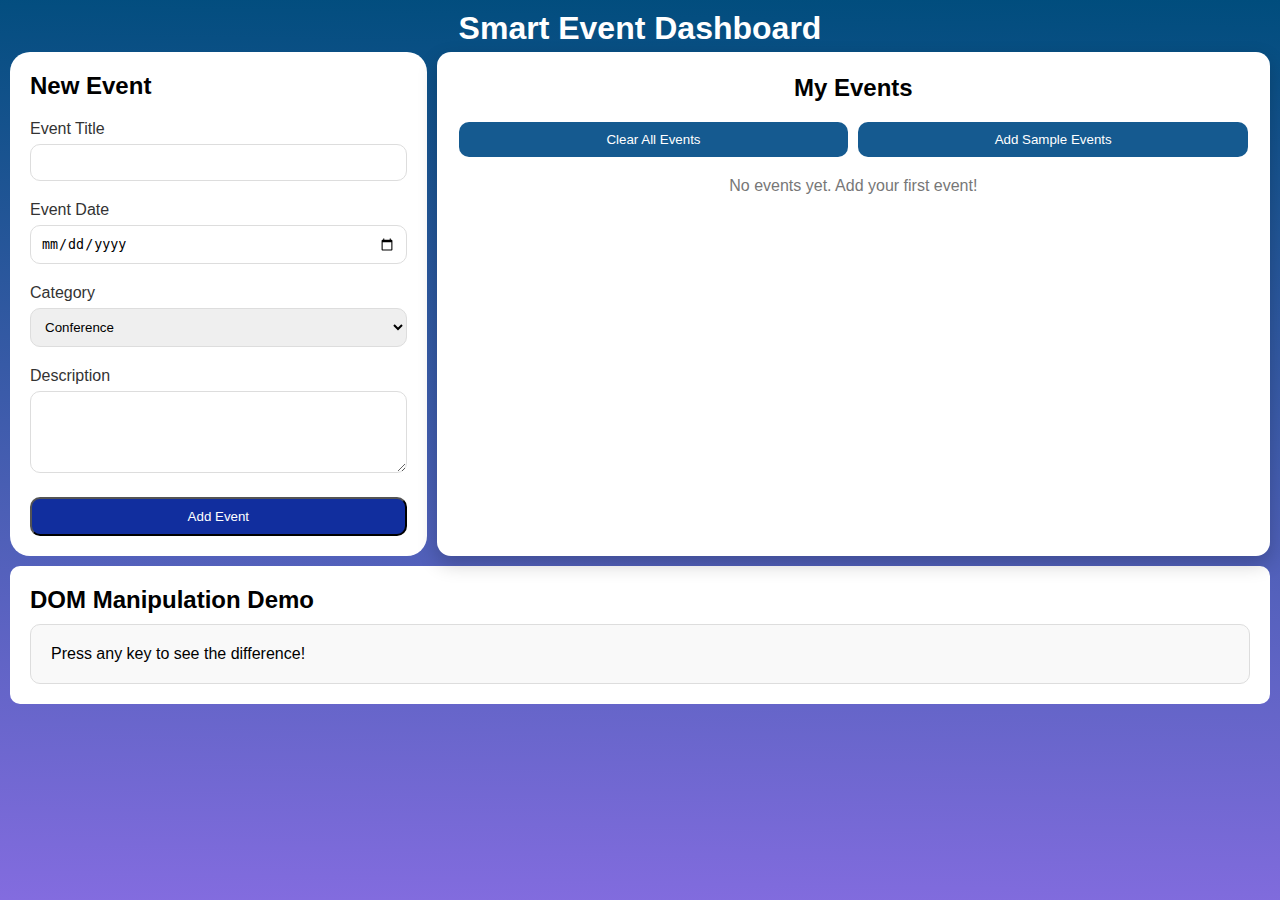
<file: ASSIGNMENT 1/INDEX.HTML>
<!DOCTYPE html>
<html lang="en">
<head>
    <meta charset="UTF-8">
    <meta name="viewport" content="width=device-width, initial-scale=1.0">
    <title>Smart Event Dashboard</title>
    <link rel="stylesheet" href="style.css">
</head>
<body>

<div class="container">

    <header class="dashboard">
        <h1> Smart Event Dashboard</h1>
    </header>

    <div class="main-content">

        <div class="form-section">
            <h2>New Event</h2>

            <form id="eventForm">
                <div class="formgroup">
                    <label>Event Title</label>
                    <input type="text" id="title" required>
                </div>

                <div class="formgroup">
                    <label>Event Date</label>
                    <input type="date" id="eventdate" required>
                </div>

                <div class="formgroup">
                    <label>Category</label>
                    <select id="category">
                        <option>Conference</option>
                        <option>Workshop</option>
                        <option>Class</option>
 
                    </select>
                </div>

                <div class="formgroup">
                    <label>Description</label>
                    <textarea id="description" rows="4" required></textarea>
                </div>

                <button type="submit" class="btn-add">Add Event</button>
            </form>
        </div>

        <div class="events-section">
            <h2>My Events</h2>

            <div class="events-controls">
                <button id="clearBtn" class="btn-control">Clear All Events</button>
                <button id="sampleBtn" class="btn-control">Add Sample Events</button>
            </div>

            <div id="eventsContainer" class="eventscontainer">
                <p id="emptyMsg" style="text-align:center;color:#777;">
                    No events yet. Add your first event!
                </p>
            </div>
        </div>

    </div>

    <div class="demo-section">
        <h2>DOM Manipulation Demo</h2>
        <div id="keyDisplay" class="key-display">
            Press any key to see the difference!
        </div>
    </div>

</div>
    <script src="script.js"></script>
</body>
</html>
</file>
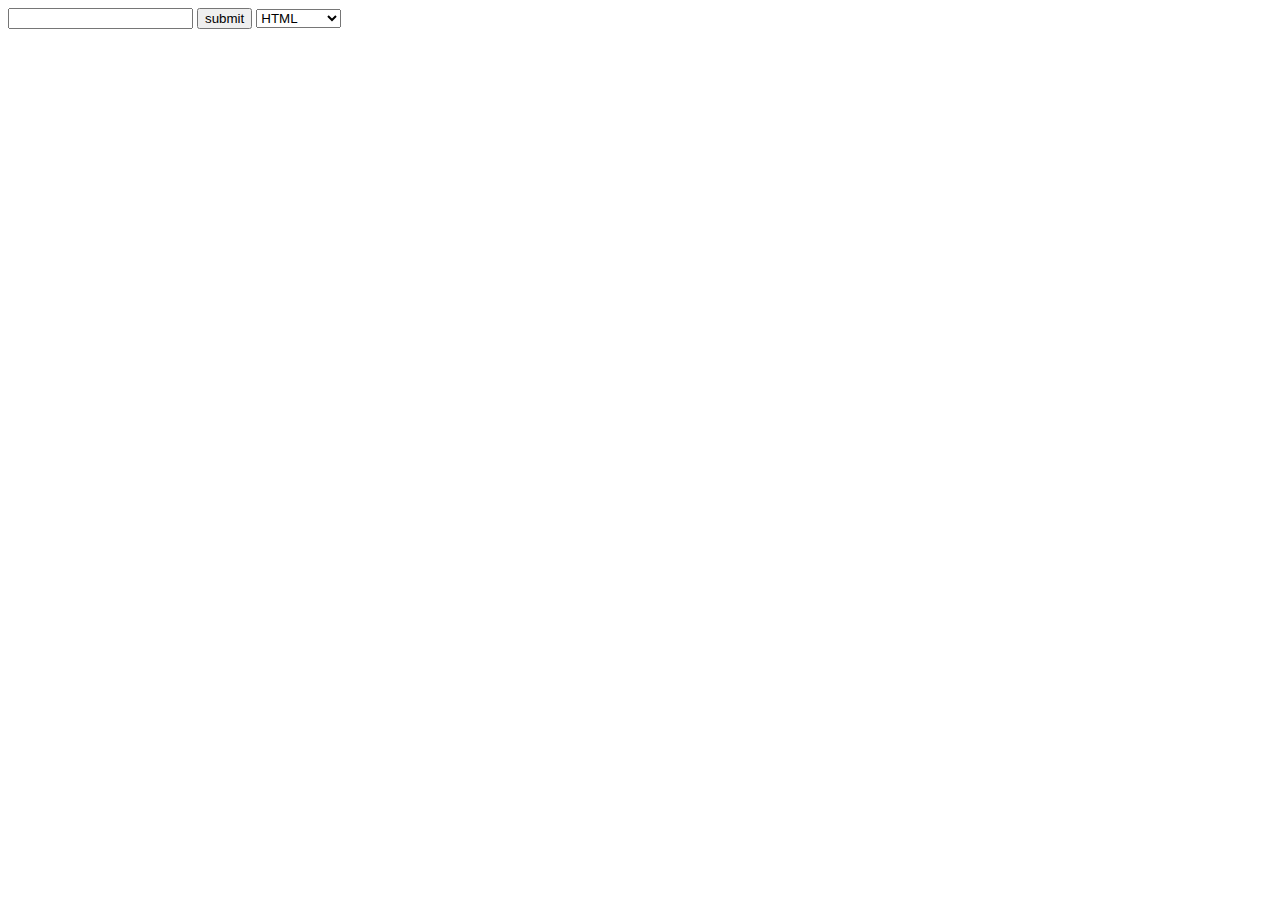
<file: day 11/index.html>
<!DOCTYPE html>
<html lang="en">
<head>
    <meta charset="UTF-8">
    <meta name="viewport" content="width=device-width, initial-scale=1.0">
    <title>Document</title>
</head>
<body>
    <input type="text" id="myinput" name="fullname">
    <button id="submitbutton">submit</button>
    <select id="course"  name="course">
        <option value="html">HTML</option>
        <option value="css">CSS</option>
        <option value="javascript">JavaScript</option>
    <script src="script.js"></script>
</body>
</html>
</file>
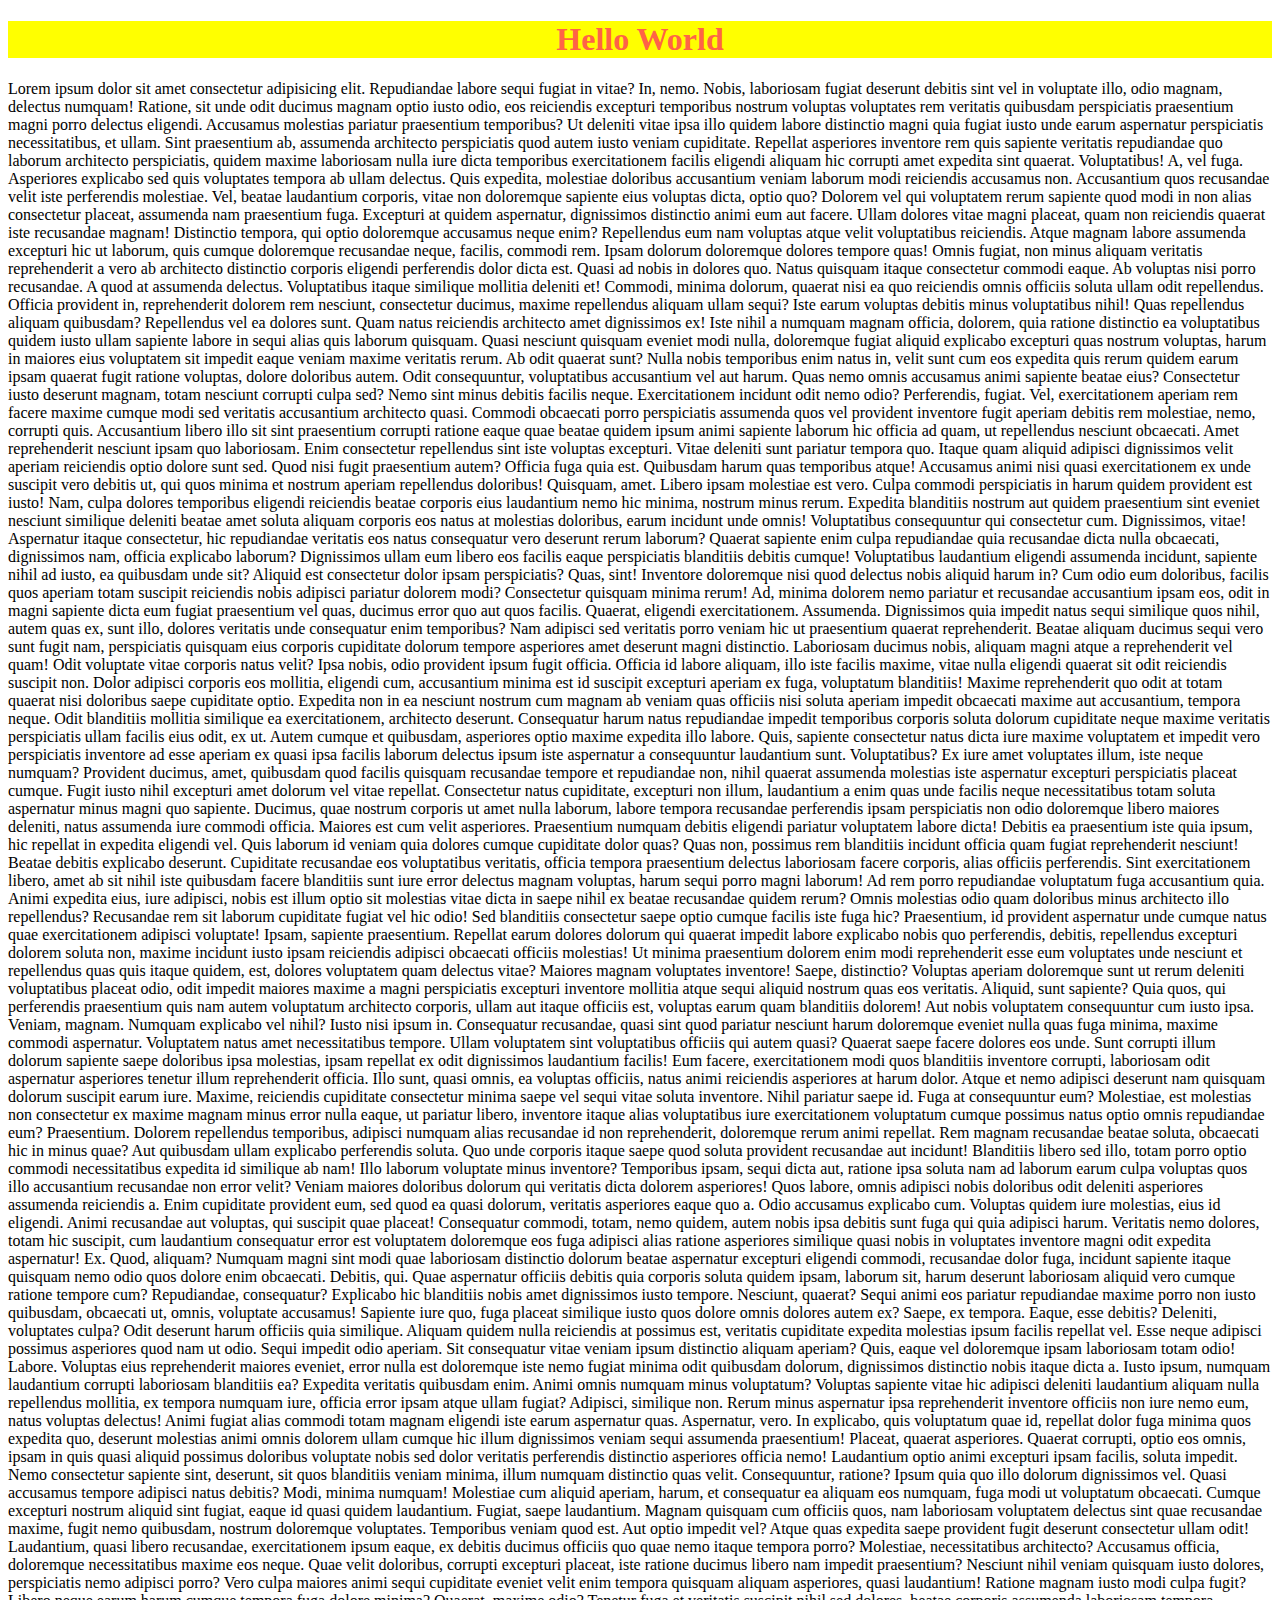
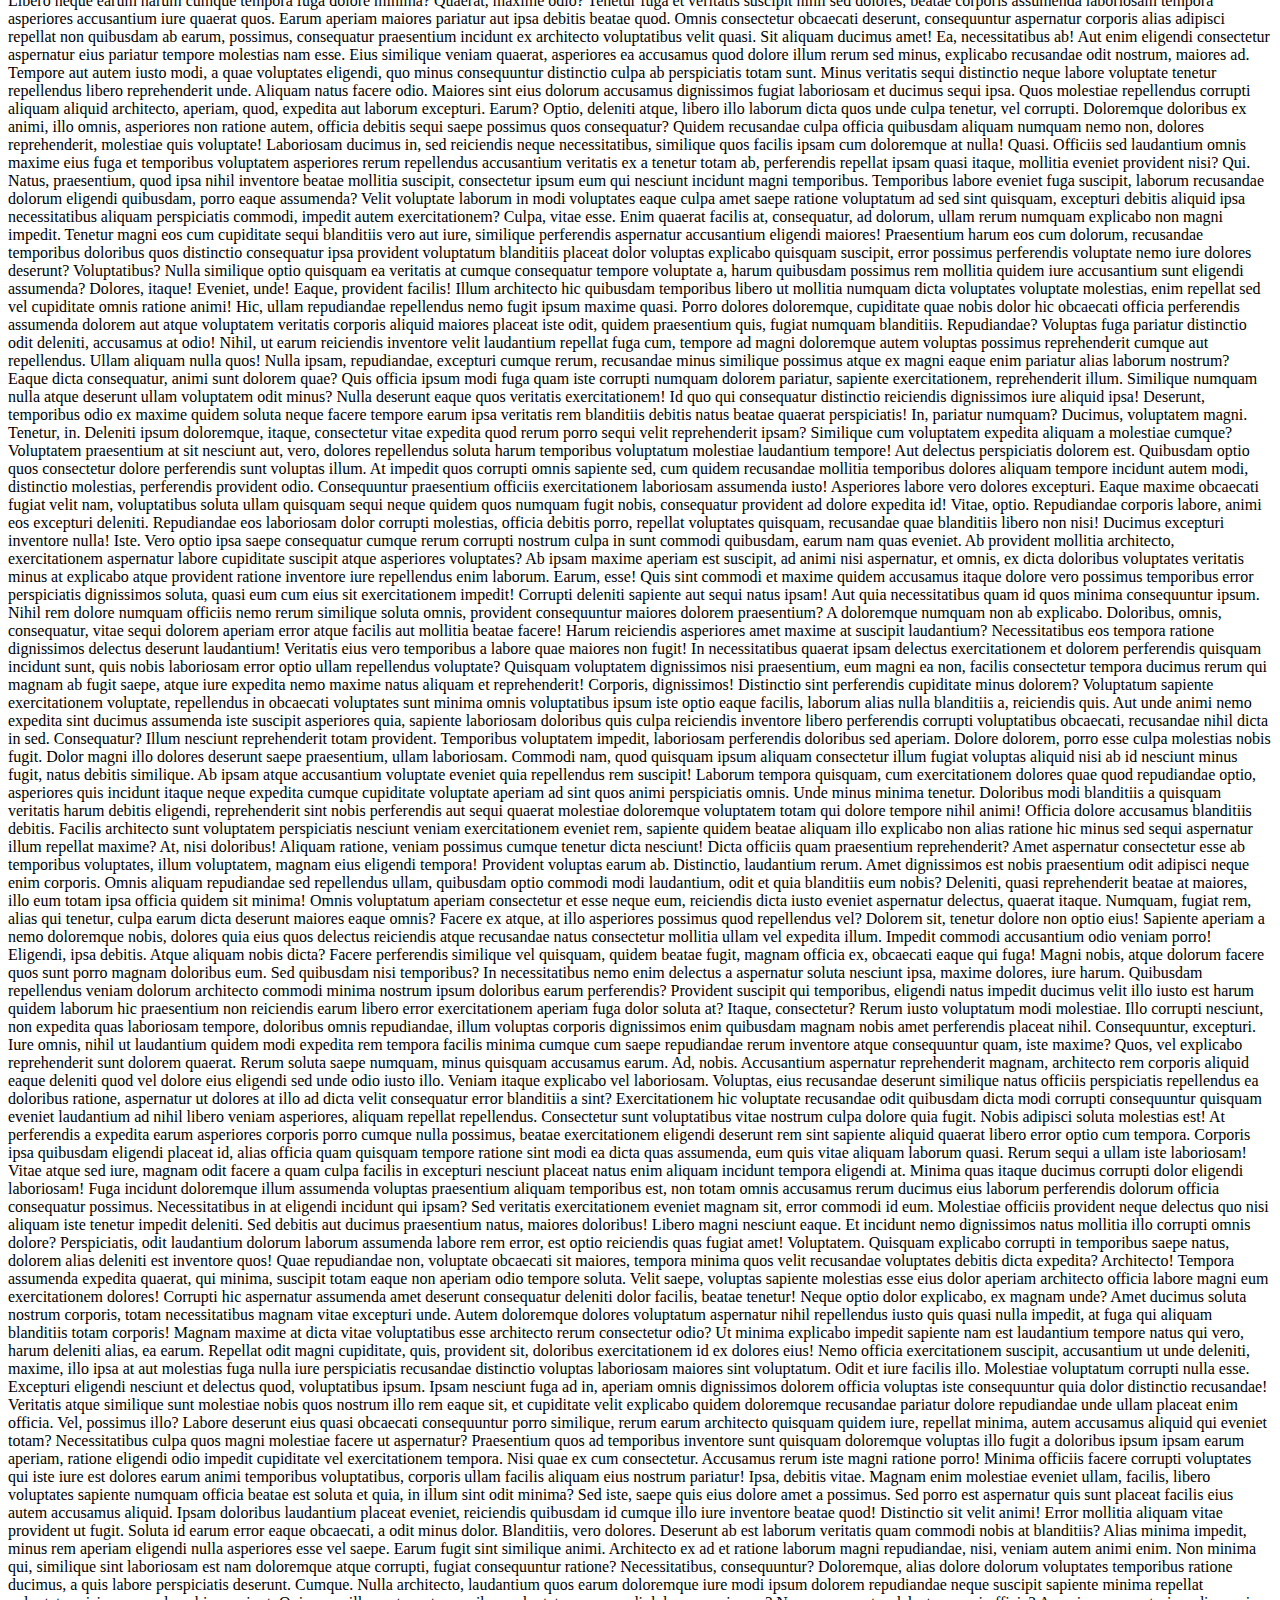
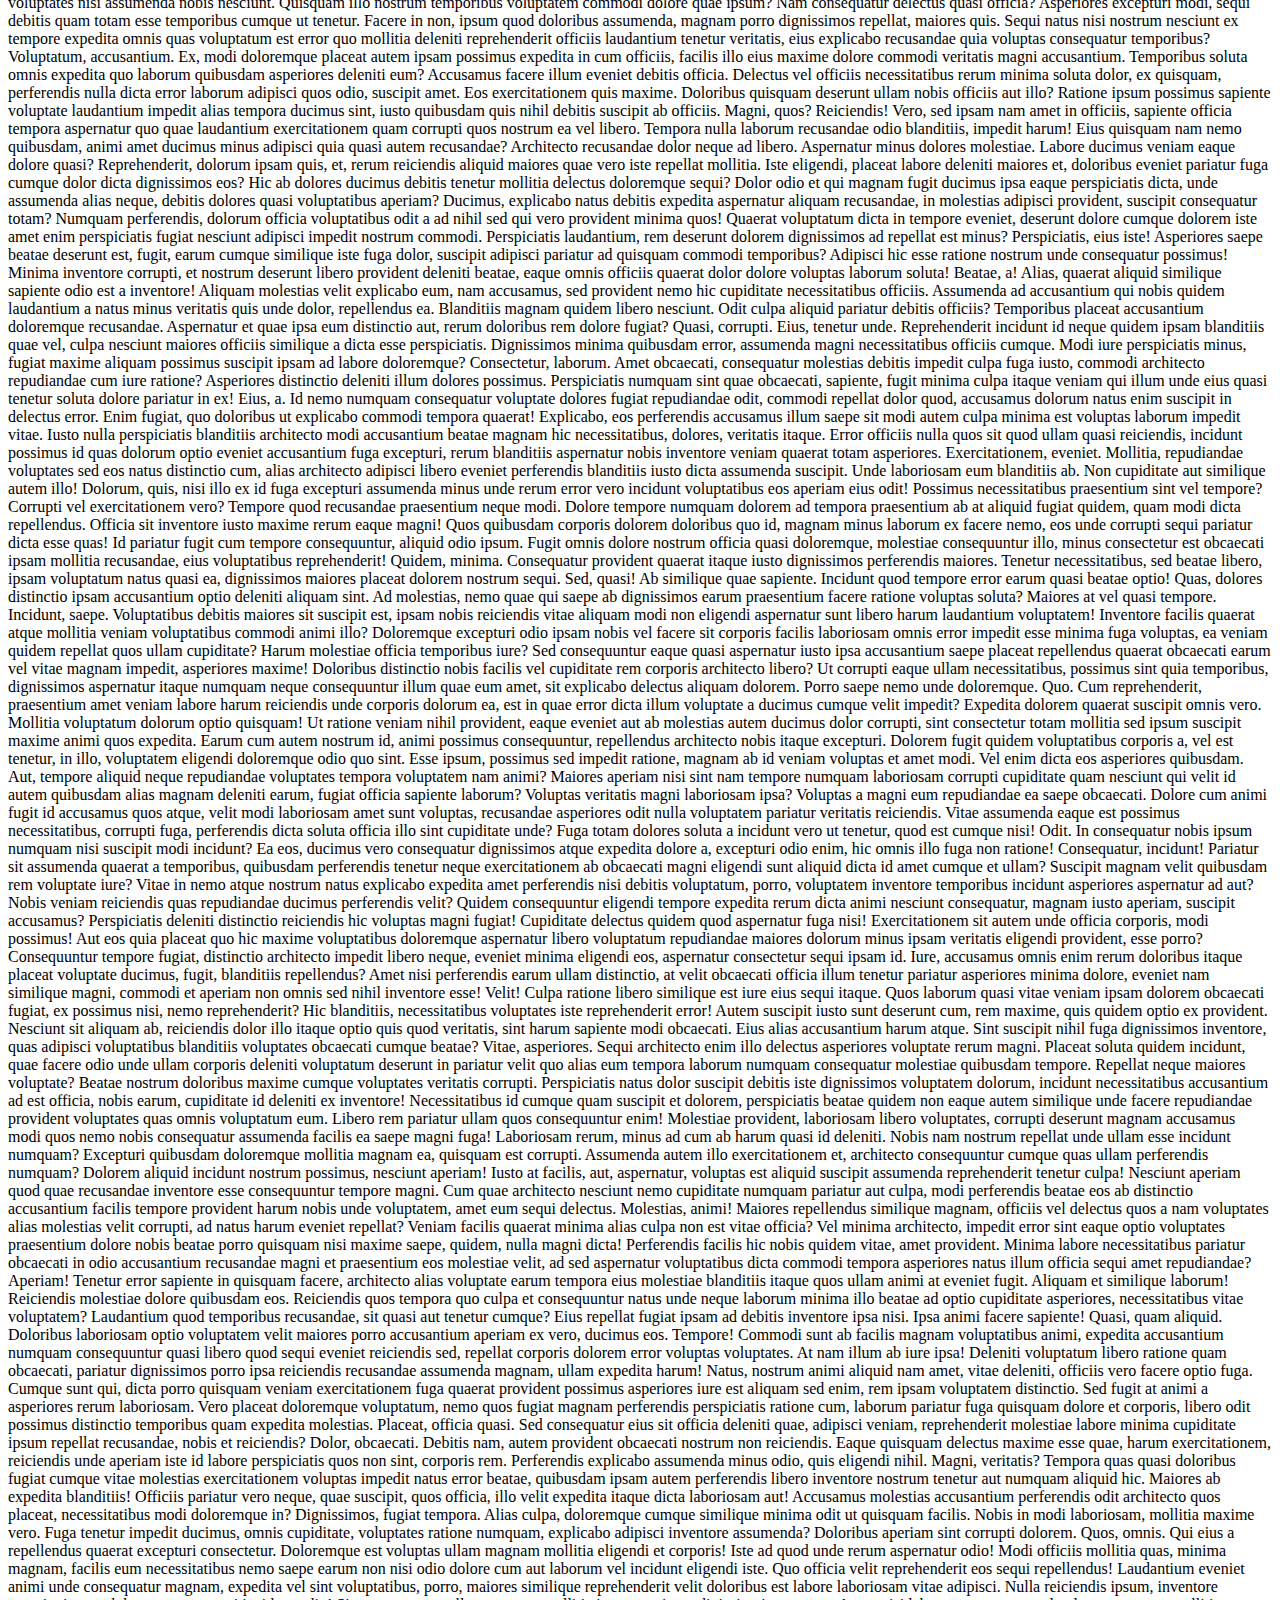
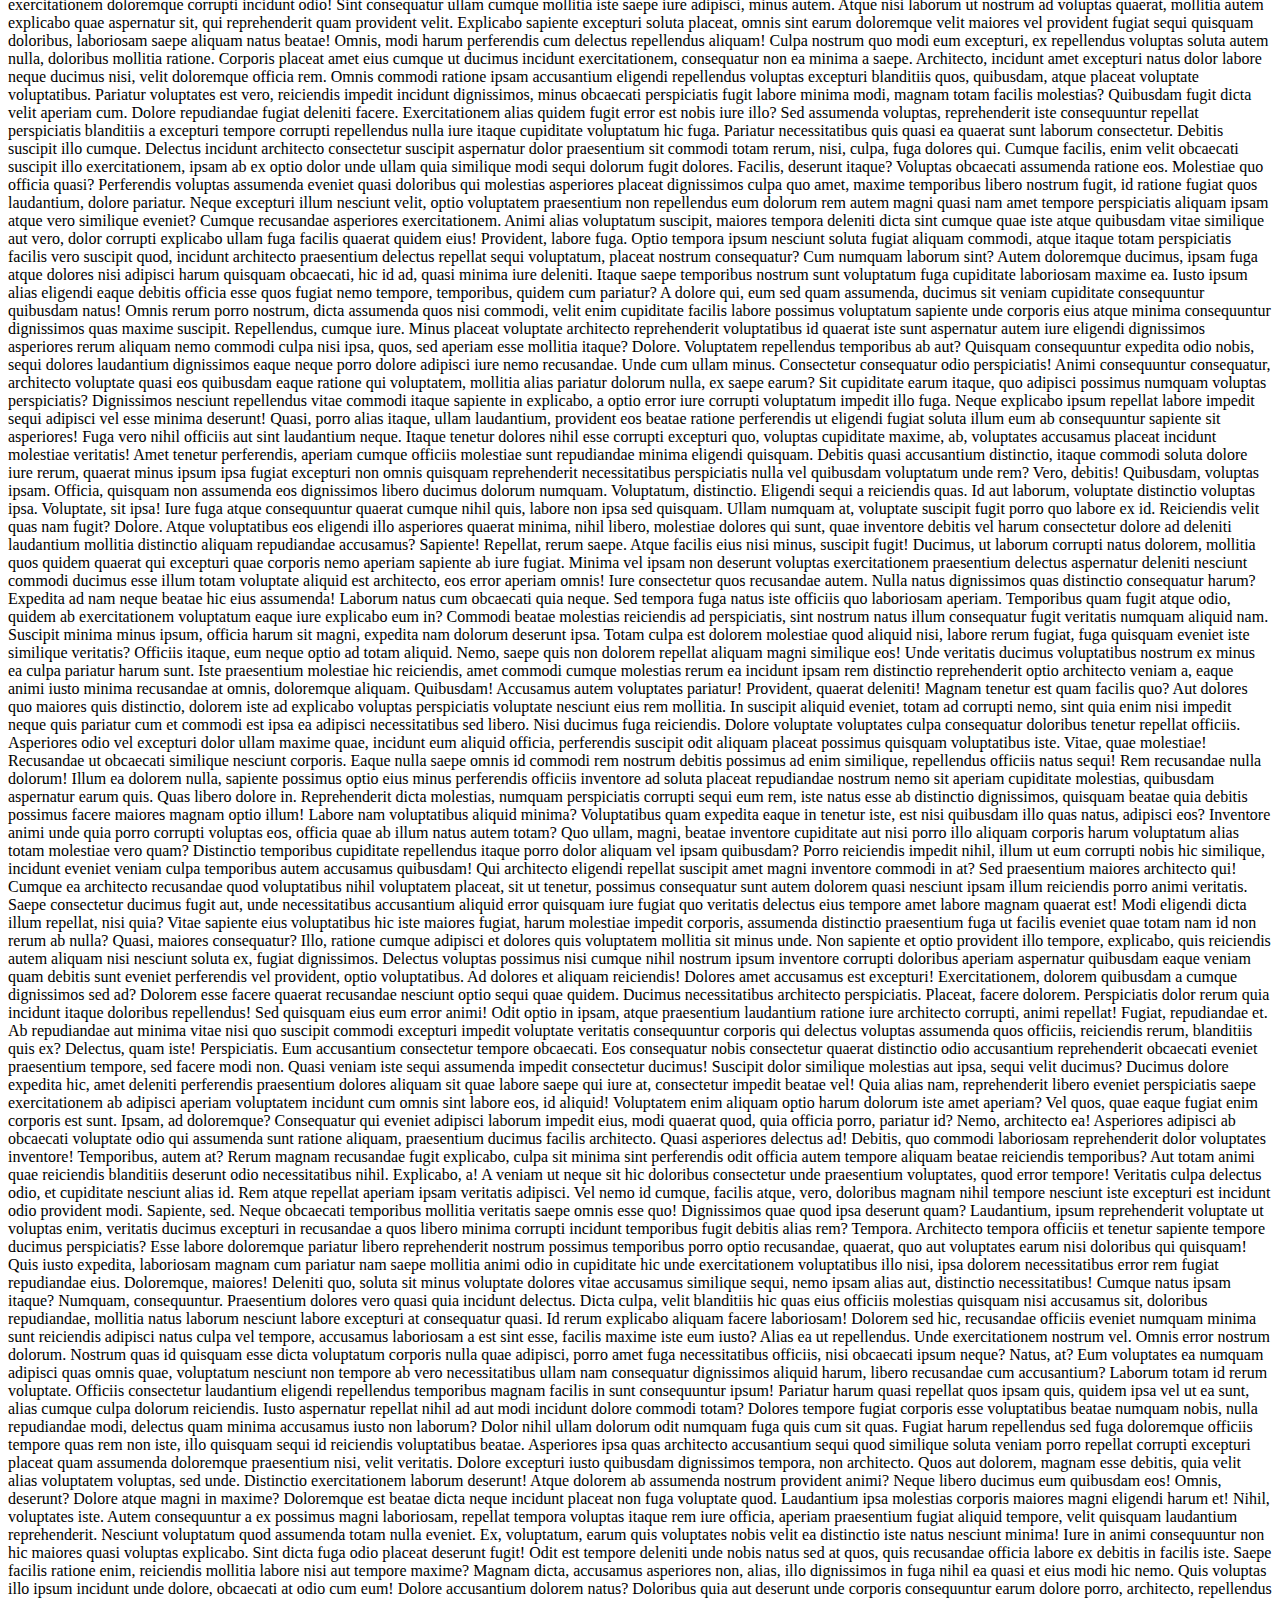
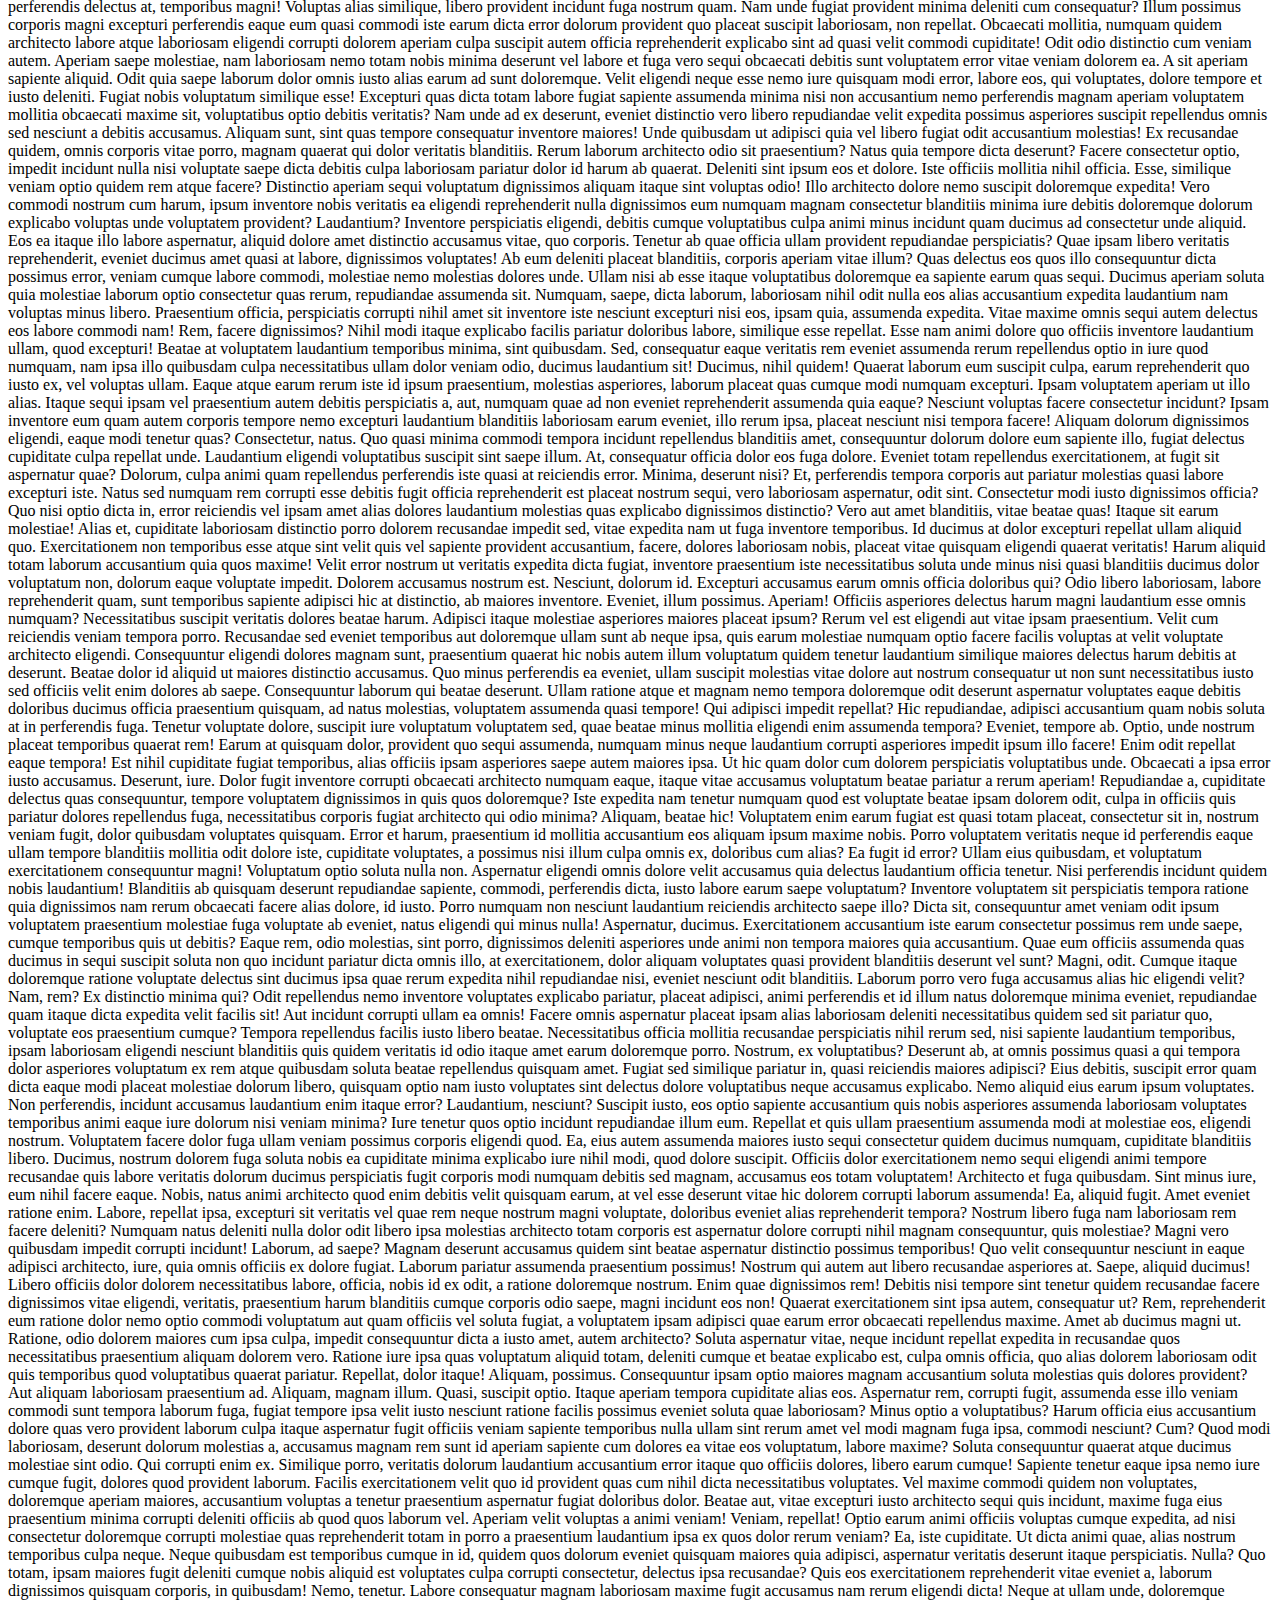
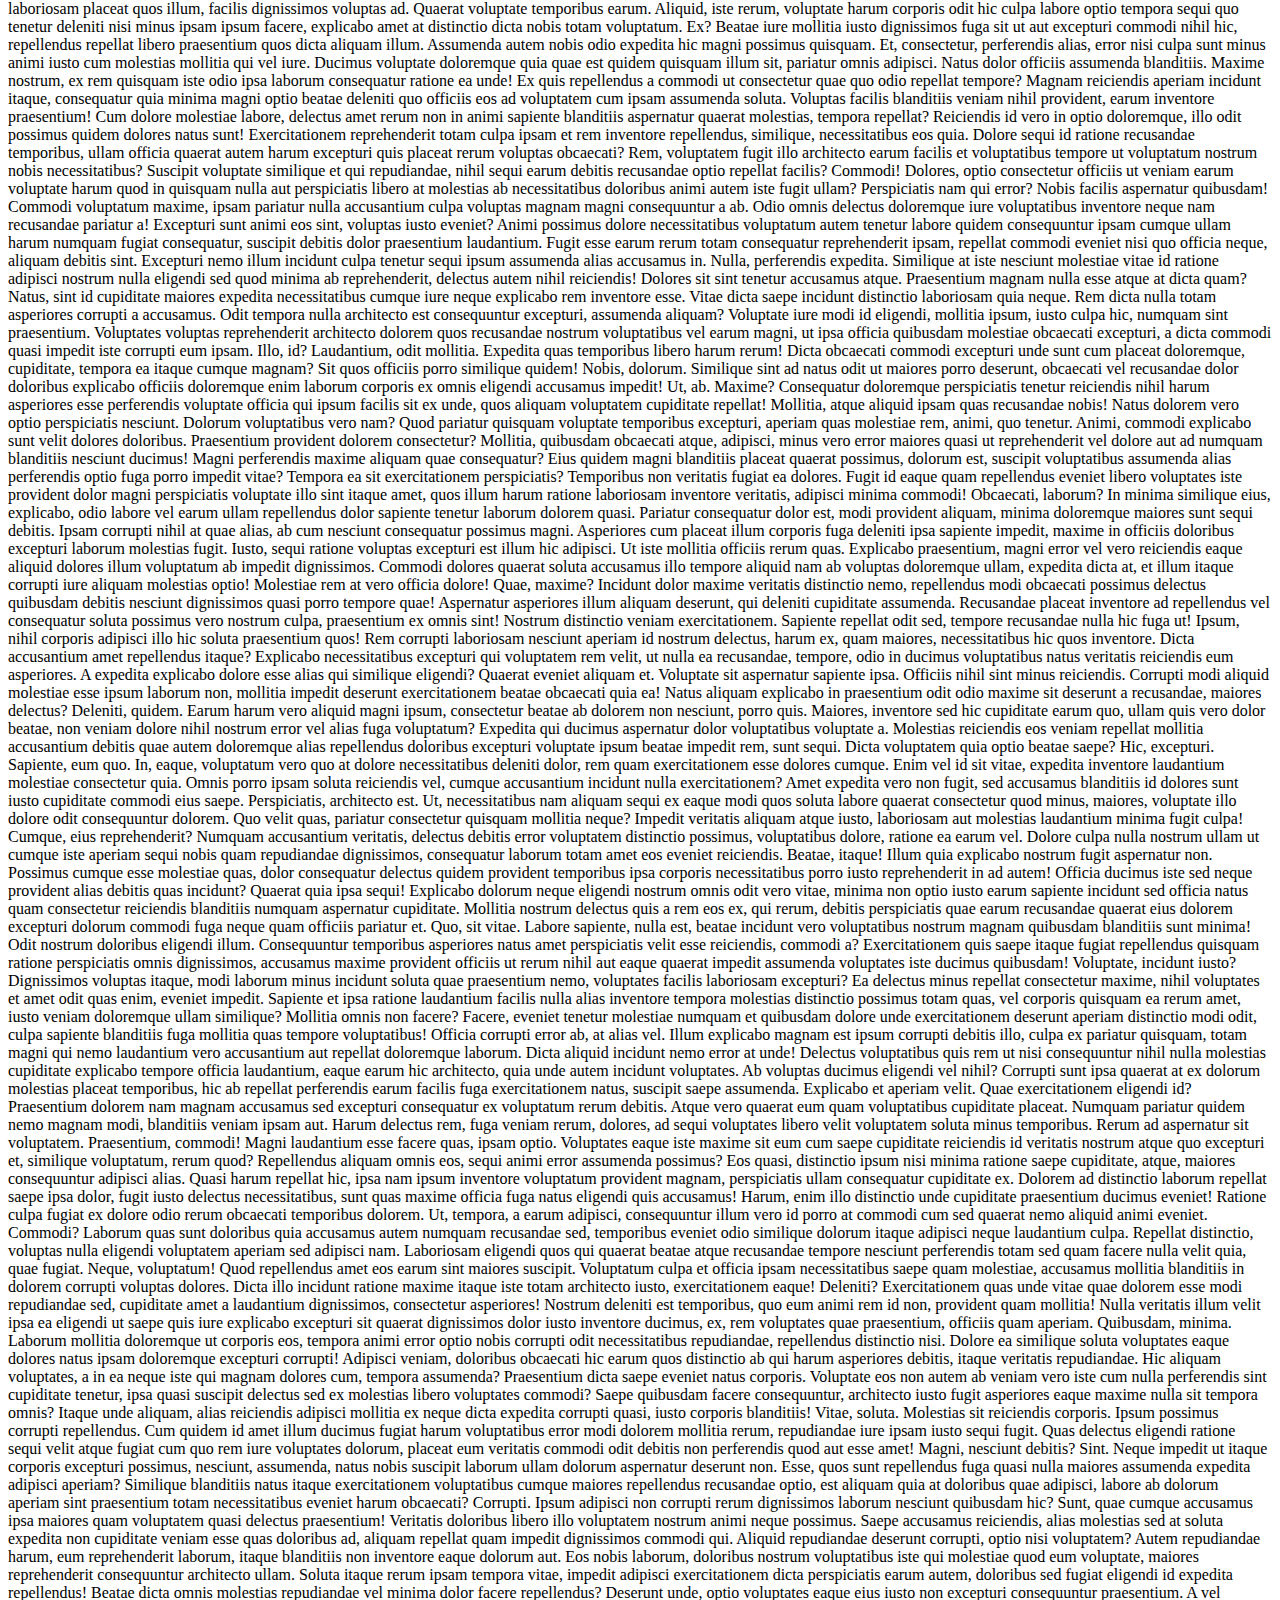
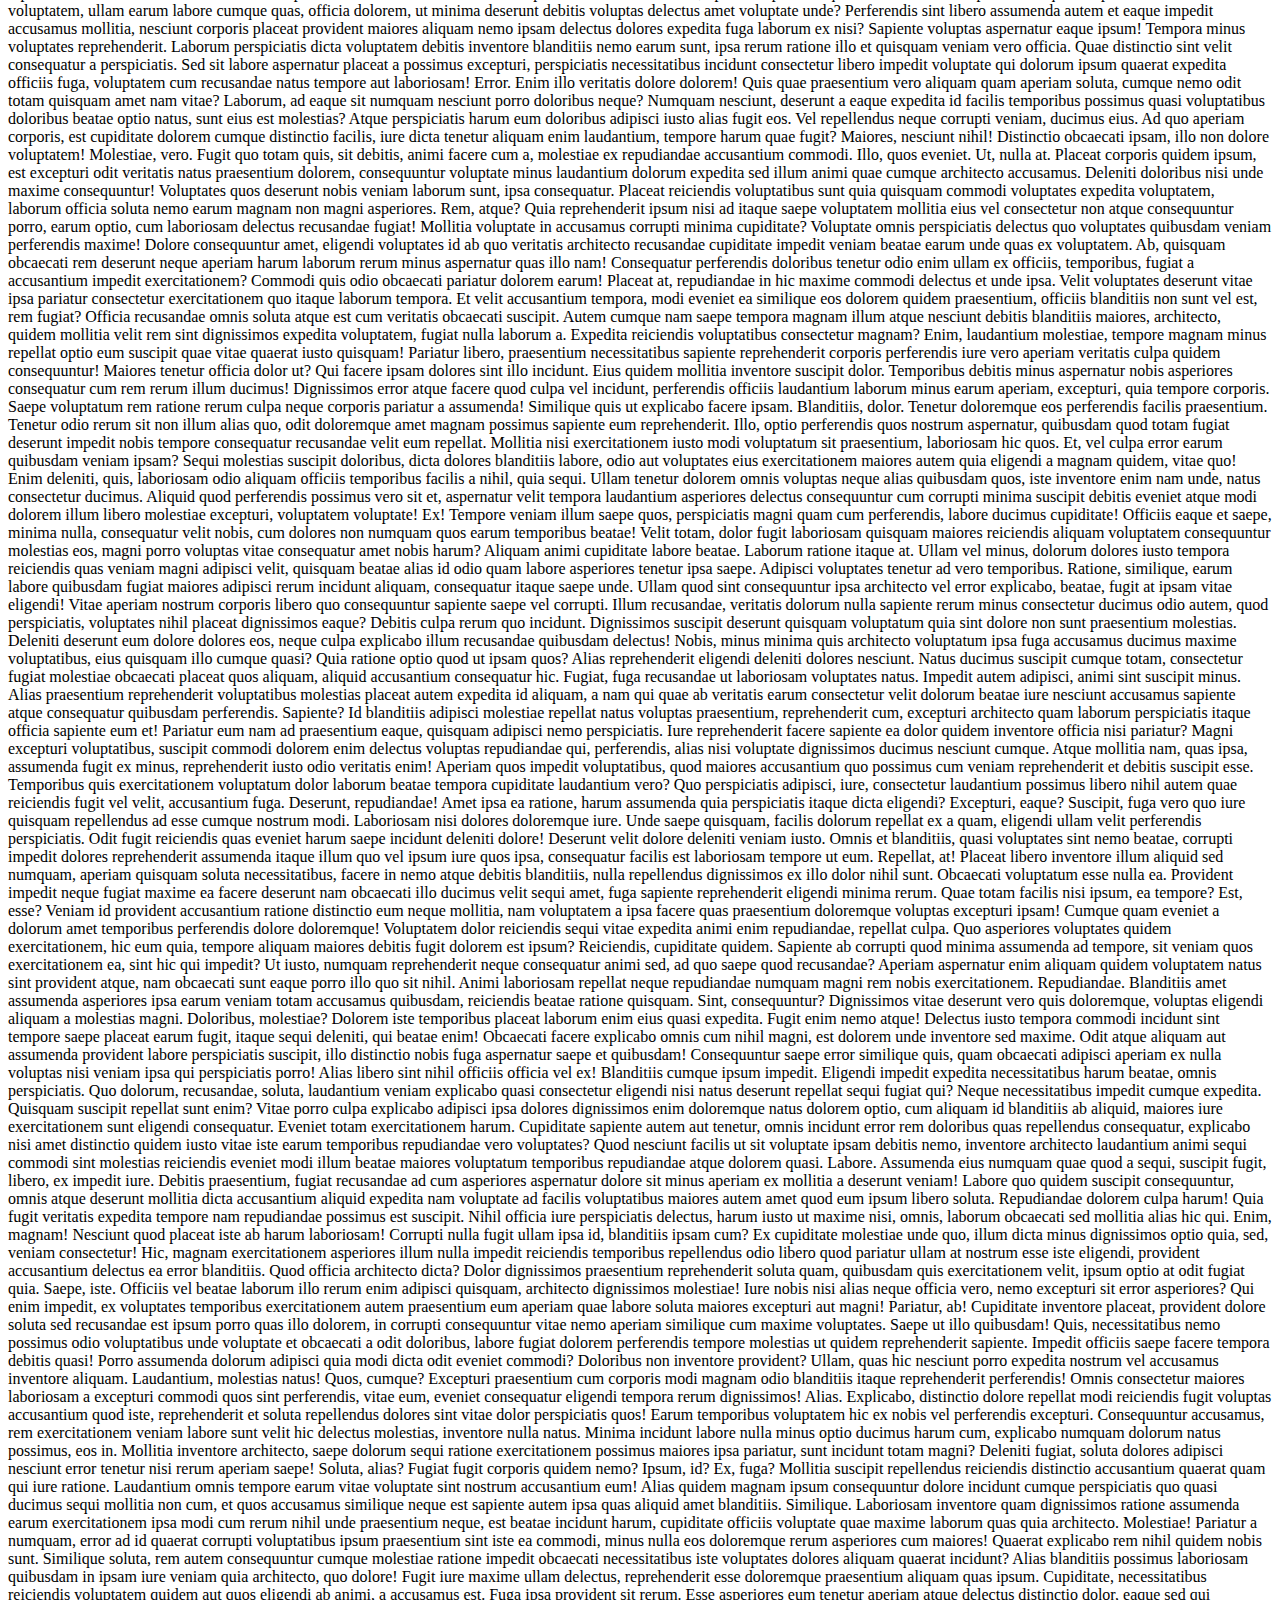
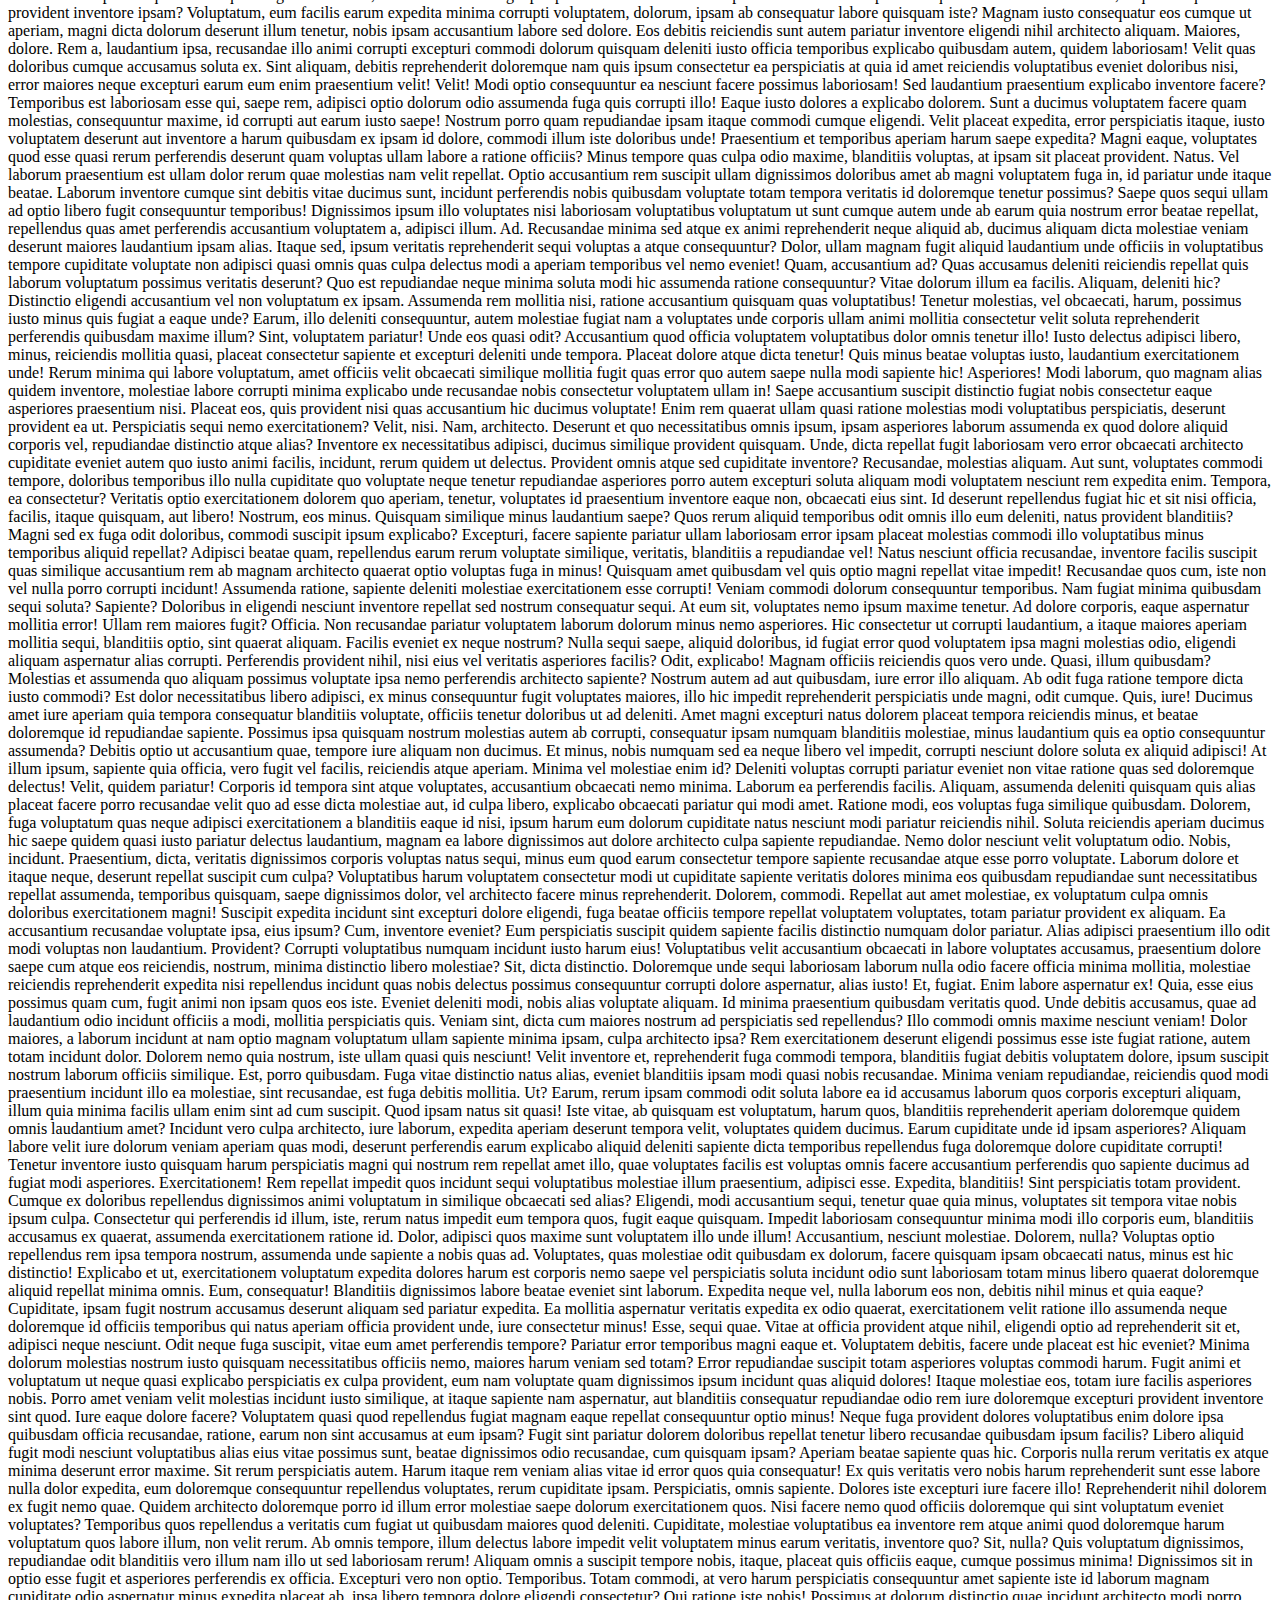
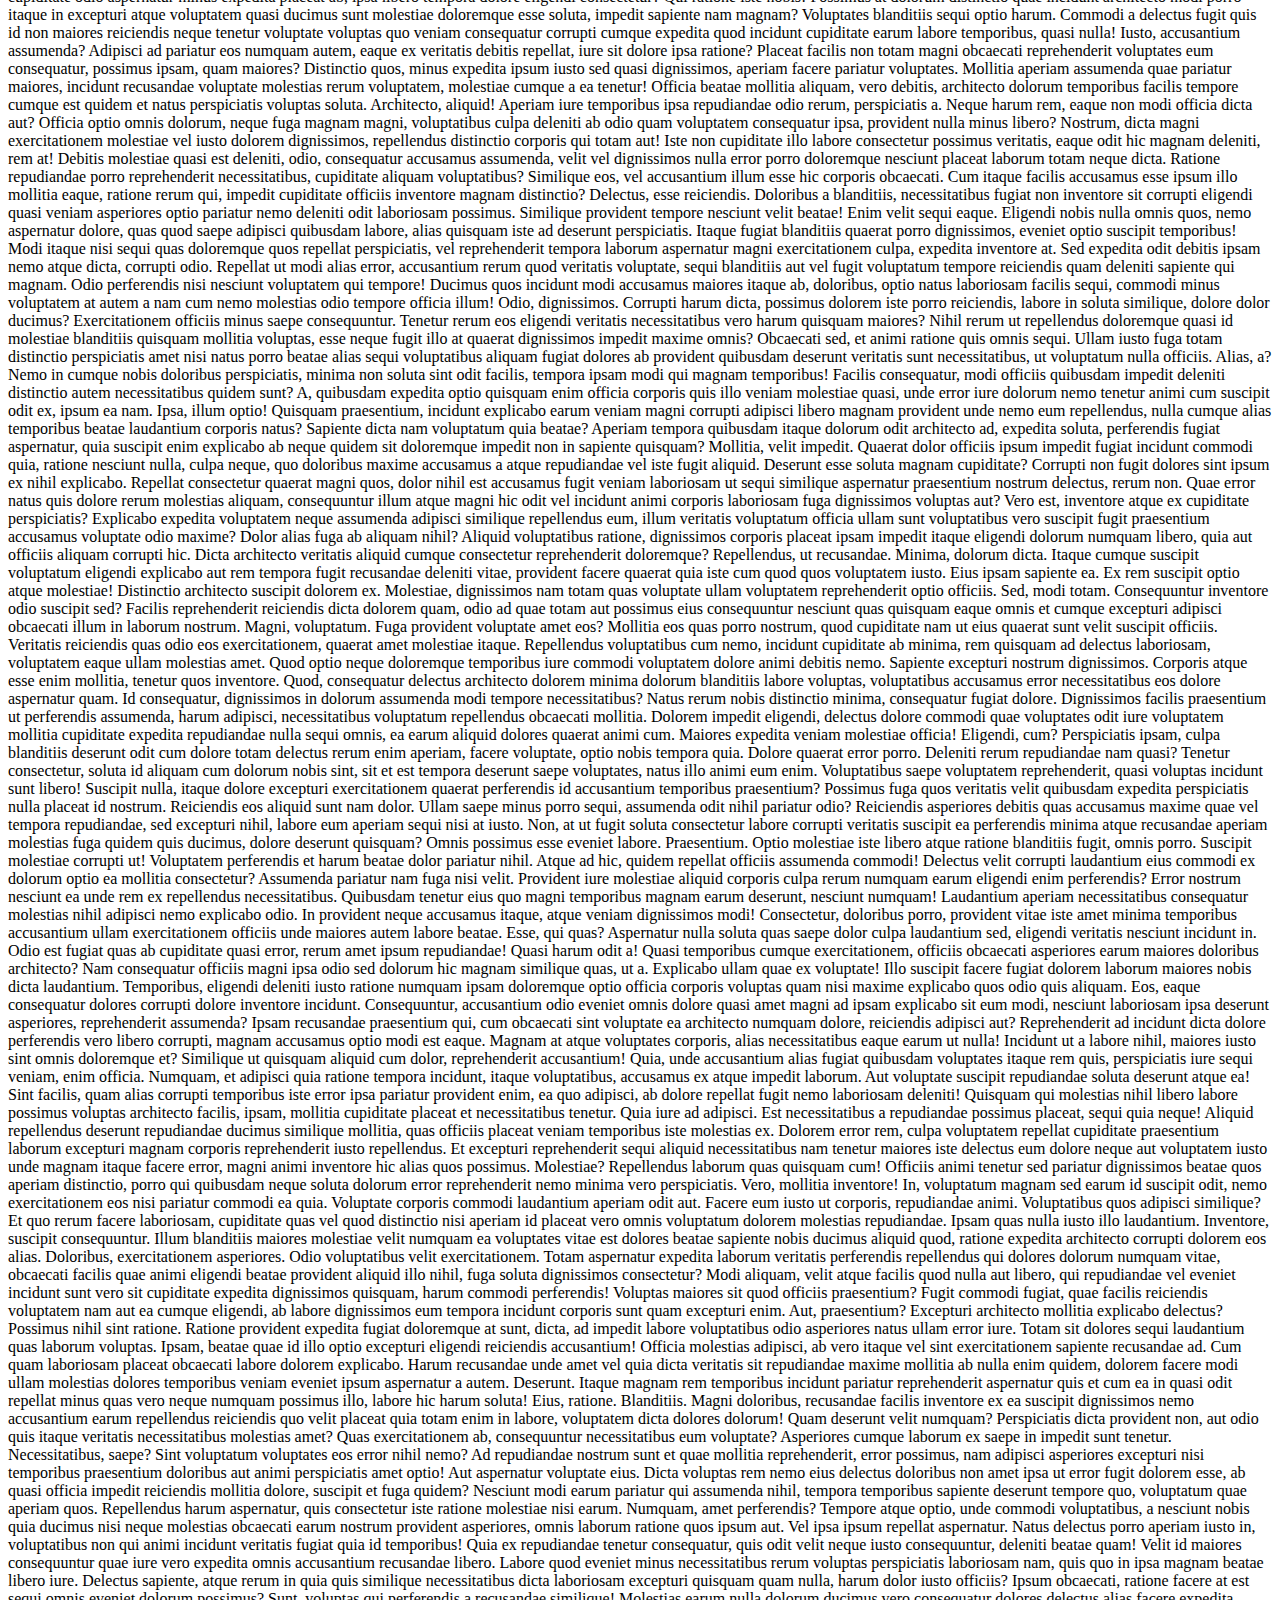
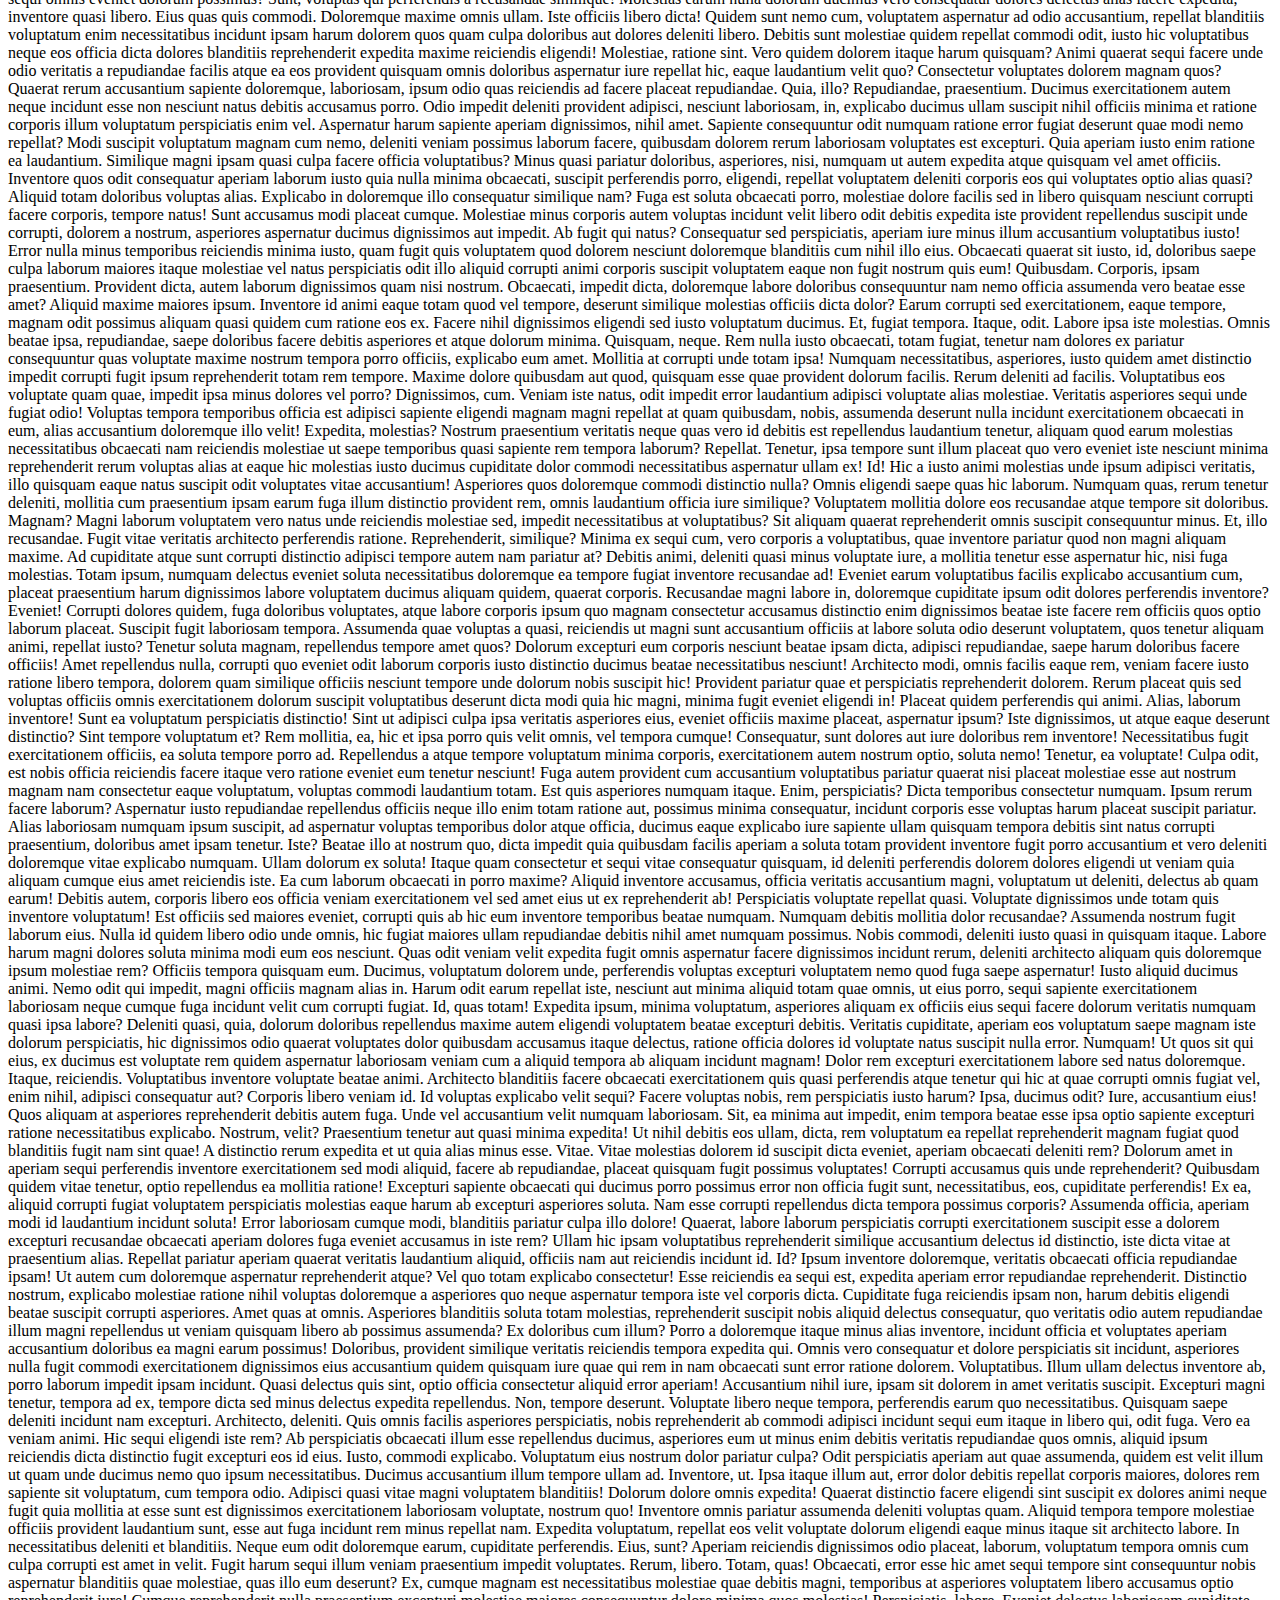
<file: day 8/index.html>
<!DOCTYPE html>
<html lang="en">
<head>
    <meta charset="UTF-8">
    <meta name="viewport" content="width=device-width, initial-scale=1.0">
    <title>Document</title>
</head>
<body>
    <h1 id ="heading">Hello World</h1>
    <script src="script.js"></script>
    <p>Lorem ipsum dolor sit amet consectetur adipisicing elit. Repudiandae labore sequi fugiat in vitae? In, nemo. Nobis, laboriosam fugiat deserunt debitis sint vel in voluptate illo, odio magnam, delectus numquam!
    Ratione, sit unde odit ducimus magnam optio iusto odio, eos reiciendis excepturi temporibus nostrum voluptas voluptates rem veritatis quibusdam perspiciatis praesentium magni porro delectus eligendi. Accusamus molestias pariatur praesentium temporibus?
    Ut deleniti vitae ipsa illo quidem labore distinctio magni quia fugiat iusto unde earum aspernatur perspiciatis necessitatibus, et ullam. Sint praesentium ab, assumenda architecto perspiciatis quod autem iusto veniam cupiditate.
    Repellat asperiores inventore rem quis sapiente veritatis repudiandae quo laborum architecto perspiciatis, quidem maxime laboriosam nulla iure dicta temporibus exercitationem facilis eligendi aliquam hic corrupti amet expedita sint quaerat. Voluptatibus!
    A, vel fuga. Asperiores explicabo sed quis voluptates tempora ab ullam delectus. Quis expedita, molestiae doloribus accusantium veniam laborum modi reiciendis accusamus non. Accusantium quos recusandae velit iste perferendis molestiae.
    Vel, beatae laudantium corporis, vitae non doloremque sapiente eius voluptas dicta, optio quo? Dolorem vel qui voluptatem rerum sapiente quod modi in non alias consectetur placeat, assumenda nam praesentium fuga.
    Excepturi at quidem aspernatur, dignissimos distinctio animi eum aut facere. Ullam dolores vitae magni placeat, quam non reiciendis quaerat iste recusandae magnam! Distinctio tempora, qui optio doloremque accusamus neque enim?
    Repellendus eum nam voluptas atque velit voluptatibus reiciendis. Atque magnam labore assumenda excepturi hic ut laborum, quis cumque doloremque recusandae neque, facilis, commodi rem. Ipsam dolorum doloremque dolores tempore quas!
    Omnis fugiat, non minus aliquam veritatis reprehenderit a vero ab architecto distinctio corporis eligendi perferendis dolor dicta est. Quasi ad nobis in dolores quo. Natus quisquam itaque consectetur commodi eaque.
    Ab voluptas nisi porro recusandae. A quod at assumenda delectus. Voluptatibus itaque similique mollitia deleniti et! Commodi, minima dolorum, quaerat nisi ea quo reiciendis omnis officiis soluta ullam odit repellendus.
    Officia provident in, reprehenderit dolorem rem nesciunt, consectetur ducimus, maxime repellendus aliquam ullam sequi? Iste earum voluptas debitis minus voluptatibus nihil! Quas repellendus aliquam quibusdam? Repellendus vel ea dolores sunt.
    Quam natus reiciendis architecto amet dignissimos ex! Iste nihil a numquam magnam officia, dolorem, quia ratione distinctio ea voluptatibus quidem iusto ullam sapiente labore in sequi alias quis laborum quisquam.
    Quasi nesciunt quisquam eveniet modi nulla, doloremque fugiat aliquid explicabo excepturi quas nostrum voluptas, harum in maiores eius voluptatem sit impedit eaque veniam maxime veritatis rerum. Ab odit quaerat sunt?
    Nulla nobis temporibus enim natus in, velit sunt cum eos expedita quis rerum quidem earum ipsam quaerat fugit ratione voluptas, dolore doloribus autem. Odit consequuntur, voluptatibus accusantium vel aut harum.
    Quas nemo omnis accusamus animi sapiente beatae eius? Consectetur iusto deserunt magnam, totam nesciunt corrupti culpa sed? Nemo sint minus debitis facilis neque. Exercitationem incidunt odit nemo odio? Perferendis, fugiat.
    Vel, exercitationem aperiam rem facere maxime cumque modi sed veritatis accusantium architecto quasi. Commodi obcaecati porro perspiciatis assumenda quos vel provident inventore fugit aperiam debitis rem molestiae, nemo, corrupti quis.
    Accusantium libero illo sit sint praesentium corrupti ratione eaque quae beatae quidem ipsum animi sapiente laborum hic officia ad quam, ut repellendus nesciunt obcaecati. Amet reprehenderit nesciunt ipsam quo laboriosam.
    Enim consectetur repellendus sint iste voluptas excepturi. Vitae deleniti sunt pariatur tempora quo. Itaque quam aliquid adipisci dignissimos velit aperiam reiciendis optio dolore sunt sed. Quod nisi fugit praesentium autem?
    Officia fuga quia est. Quibusdam harum quas temporibus atque! Accusamus animi nisi quasi exercitationem ex unde suscipit vero debitis ut, qui quos minima et nostrum aperiam repellendus doloribus! Quisquam, amet.
    Libero ipsam molestiae est vero. Culpa commodi perspiciatis in harum quidem provident est iusto! Nam, culpa dolores temporibus eligendi reiciendis beatae corporis eius laudantium nemo hic minima, nostrum minus rerum.
    Expedita blanditiis nostrum aut quidem praesentium sint eveniet nesciunt similique deleniti beatae amet soluta aliquam corporis eos natus at molestias doloribus, earum incidunt unde omnis! Voluptatibus consequuntur qui consectetur cum.
    Dignissimos, vitae! Aspernatur itaque consectetur, hic repudiandae veritatis eos natus consequatur vero deserunt rerum laborum? Quaerat sapiente enim culpa repudiandae quia recusandae dicta nulla obcaecati, dignissimos nam, officia explicabo laborum?
    Dignissimos ullam eum libero eos facilis eaque perspiciatis blanditiis debitis cumque! Voluptatibus laudantium eligendi assumenda incidunt, sapiente nihil ad iusto, ea quibusdam unde sit? Aliquid est consectetur dolor ipsam perspiciatis?
    Quas, sint! Inventore doloremque nisi quod delectus nobis aliquid harum in? Cum odio eum doloribus, facilis quos aperiam totam suscipit reiciendis nobis adipisci pariatur dolorem modi? Consectetur quisquam minima rerum!
    Ad, minima dolorem nemo pariatur et recusandae accusantium ipsam eos, odit in magni sapiente dicta eum fugiat praesentium vel quas, ducimus error quo aut quos facilis. Quaerat, eligendi exercitationem. Assumenda.
    Dignissimos quia impedit natus sequi similique quos nihil, autem quas ex, sunt illo, dolores veritatis unde consequatur enim temporibus? Nam adipisci sed veritatis porro veniam hic ut praesentium quaerat reprehenderit.
    Beatae aliquam ducimus sequi vero sunt fugit nam, perspiciatis quisquam eius corporis cupiditate dolorum tempore asperiores amet deserunt magni distinctio. Laboriosam ducimus nobis, aliquam magni atque a reprehenderit vel quam!
    Odit voluptate vitae corporis natus velit? Ipsa nobis, odio provident ipsum fugit officia. Officia id labore aliquam, illo iste facilis maxime, vitae nulla eligendi quaerat sit odit reiciendis suscipit non.
    Dolor adipisci corporis eos mollitia, eligendi cum, accusantium minima est id suscipit excepturi aperiam ex fuga, voluptatum blanditiis! Maxime reprehenderit quo odit at totam quaerat nisi doloribus saepe cupiditate optio.
    Expedita non in ea nesciunt nostrum cum magnam ab veniam quas officiis nisi soluta aperiam impedit obcaecati maxime aut accusantium, tempora neque. Odit blanditiis mollitia similique ea exercitationem, architecto deserunt.
    Consequatur harum natus repudiandae impedit temporibus corporis soluta dolorum cupiditate neque maxime veritatis perspiciatis ullam facilis eius odit, ex ut. Autem cumque et quibusdam, asperiores optio maxime expedita illo labore.
    Quis, sapiente consectetur natus dicta iure maxime voluptatem et impedit vero perspiciatis inventore ad esse aperiam ex quasi ipsa facilis laborum delectus ipsum iste aspernatur a consequuntur laudantium sunt. Voluptatibus?
    Ex iure amet voluptates illum, iste neque numquam? Provident ducimus, amet, quibusdam quod facilis quisquam recusandae tempore et repudiandae non, nihil quaerat assumenda molestias iste aspernatur excepturi perspiciatis placeat cumque.
    Fugit iusto nihil excepturi amet dolorum vel vitae repellat. Consectetur natus cupiditate, excepturi non illum, laudantium a enim quas unde facilis neque necessitatibus totam soluta aspernatur minus magni quo sapiente.
    Ducimus, quae nostrum corporis ut amet nulla laborum, labore tempora recusandae perferendis ipsam perspiciatis non odio doloremque libero maiores deleniti, natus assumenda iure commodi officia. Maiores est cum velit asperiores.
    Praesentium numquam debitis eligendi pariatur voluptatem labore dicta! Debitis ea praesentium iste quia ipsum, hic repellat in expedita eligendi vel. Quis laborum id veniam quia dolores cumque cupiditate dolor quas?
    Quas non, possimus rem blanditiis incidunt officia quam fugiat reprehenderit nesciunt! Beatae debitis explicabo deserunt. Cupiditate recusandae eos voluptatibus veritatis, officia tempora praesentium delectus laboriosam facere corporis, alias officiis perferendis.
    Sint exercitationem libero, amet ab sit nihil iste quibusdam facere blanditiis sunt iure error delectus magnam voluptas, harum sequi porro magni laborum! Ad rem porro repudiandae voluptatum fuga accusantium quia.
    Animi expedita eius, iure adipisci, nobis est illum optio sit molestias vitae dicta in saepe nihil ex beatae recusandae quidem rerum? Omnis molestias odio quam doloribus minus architecto illo repellendus?
    Recusandae rem sit laborum cupiditate fugiat vel hic odio! Sed blanditiis consectetur saepe optio cumque facilis iste fuga hic? Praesentium, id provident aspernatur unde cumque natus quae exercitationem adipisci voluptate!
    Ipsam, sapiente praesentium. Repellat earum dolores dolorum qui quaerat impedit labore explicabo nobis quo perferendis, debitis, repellendus excepturi dolorem soluta non, maxime incidunt iusto ipsam reiciendis adipisci obcaecati officiis molestias!
    Ut minima praesentium dolorem enim modi reprehenderit esse eum voluptates unde nesciunt et repellendus quas quis itaque quidem, est, dolores voluptatem quam delectus vitae? Maiores magnam voluptates inventore! Saepe, distinctio?
    Voluptas aperiam doloremque sunt ut rerum deleniti voluptatibus placeat odio, odit impedit maiores maxime a magni perspiciatis excepturi inventore mollitia atque sequi aliquid nostrum quas eos veritatis. Aliquid, sunt sapiente?
    Quia quos, qui perferendis praesentium quis nam autem voluptatum architecto corporis, ullam aut itaque officiis est, voluptas earum quam blanditiis dolorem! Aut nobis voluptatem consequuntur cum iusto ipsa. Veniam, magnam.
    Numquam explicabo vel nihil? Iusto nisi ipsum in. Consequatur recusandae, quasi sint quod pariatur nesciunt harum doloremque eveniet nulla quas fuga minima, maxime commodi aspernatur. Voluptatem natus amet necessitatibus tempore.
    Ullam voluptatem sint voluptatibus officiis qui autem quasi? Quaerat saepe facere dolores eos unde. Sunt corrupti illum dolorum sapiente saepe doloribus ipsa molestias, ipsam repellat ex odit dignissimos laudantium facilis!
    Eum facere, exercitationem modi quos blanditiis inventore corrupti, laboriosam odit aspernatur asperiores tenetur illum reprehenderit officia. Illo sunt, quasi omnis, ea voluptas officiis, natus animi reiciendis asperiores at harum dolor.
    Atque et nemo adipisci deserunt nam quisquam dolorum suscipit earum iure. Maxime, reiciendis cupiditate consectetur minima saepe vel sequi vitae soluta inventore. Nihil pariatur saepe id. Fuga at consequuntur eum?
    Molestiae, est molestias non consectetur ex maxime magnam minus error nulla eaque, ut pariatur libero, inventore itaque alias voluptatibus iure exercitationem voluptatum cumque possimus natus optio omnis repudiandae eum? Praesentium.
    Dolorem repellendus temporibus, adipisci numquam alias recusandae id non reprehenderit, doloremque rerum animi repellat. Rem magnam recusandae beatae soluta, obcaecati hic in minus quae? Aut quibusdam ullam explicabo perferendis soluta.
    Quo unde corporis itaque saepe quod soluta provident recusandae aut incidunt! Blanditiis libero sed illo, totam porro optio commodi necessitatibus expedita id similique ab nam! Illo laborum voluptate minus inventore?
    Temporibus ipsam, sequi dicta aut, ratione ipsa soluta nam ad laborum earum culpa voluptas quos illo accusantium recusandae non error velit? Veniam maiores doloribus dolorum qui veritatis dicta dolorem asperiores!
    Quos labore, omnis adipisci nobis doloribus odit deleniti asperiores assumenda reiciendis a. Enim cupiditate provident eum, sed quod ea quasi dolorum, veritatis asperiores eaque quo a. Odio accusamus explicabo cum.
    Voluptas quidem iure molestias, eius id eligendi. Animi recusandae aut voluptas, qui suscipit quae placeat! Consequatur commodi, totam, nemo quidem, autem nobis ipsa debitis sunt fuga qui quia adipisci harum.
    Veritatis nemo dolores, totam hic suscipit, cum laudantium consequatur error est voluptatem doloremque eos fuga adipisci alias ratione asperiores similique quasi nobis in voluptates inventore magni odit expedita aspernatur! Ex.
    Quod, aliquam? Numquam magni sint modi quae laboriosam distinctio dolorum beatae aspernatur excepturi eligendi commodi, recusandae dolor fuga, incidunt sapiente itaque quisquam nemo odio quos dolore enim obcaecati. Debitis, qui.
    Quae aspernatur officiis debitis quia corporis soluta quidem ipsam, laborum sit, harum deserunt laboriosam aliquid vero cumque ratione tempore cum? Repudiandae, consequatur? Explicabo hic blanditiis nobis amet dignissimos iusto tempore.
    Nesciunt, quaerat? Sequi animi eos pariatur repudiandae maxime porro non iusto quibusdam, obcaecati ut, omnis, voluptate accusamus! Sapiente iure quo, fuga placeat similique iusto quos dolore omnis dolores autem ex?
    Saepe, ex tempora. Eaque, esse debitis? Deleniti, voluptates culpa? Odit deserunt harum officiis quia similique. Aliquam quidem nulla reiciendis at possimus est, veritatis cupiditate expedita molestias ipsum facilis repellat vel.
    Esse neque adipisci possimus asperiores quod nam ut odio. Sequi impedit odio aperiam. Sit consequatur vitae veniam ipsum distinctio aliquam aperiam? Quis, eaque vel doloremque ipsam laboriosam totam odio! Labore.
    Voluptas eius reprehenderit maiores eveniet, error nulla est doloremque iste nemo fugiat minima odit quibusdam dolorum, dignissimos distinctio nobis itaque dicta a. Iusto ipsum, numquam laudantium corrupti laboriosam blanditiis ea?
    Expedita veritatis quibusdam enim. Animi omnis numquam minus voluptatum? Voluptas sapiente vitae hic adipisci deleniti laudantium aliquam nulla repellendus mollitia, ex tempora numquam iure, officia error ipsam atque ullam fugiat?
    Adipisci, similique non. Rerum minus aspernatur ipsa reprehenderit inventore officiis non iure nemo eum, natus voluptas delectus! Animi fugiat alias commodi totam magnam eligendi iste earum aspernatur quas. Aspernatur, vero.
    In explicabo, quis voluptatum quae id, repellat dolor fuga minima quos expedita quo, deserunt molestias animi omnis dolorem ullam cumque hic illum dignissimos veniam sequi assumenda praesentium! Placeat, quaerat asperiores.
    Quaerat corrupti, optio eos omnis, ipsam in quis quasi aliquid possimus doloribus voluptate nobis sed dolor veritatis perferendis distinctio asperiores officia nemo! Laudantium optio animi excepturi ipsam facilis, soluta impedit.
    Nemo consectetur sapiente sint, deserunt, sit quos blanditiis veniam minima, illum numquam distinctio quas velit. Consequuntur, ratione? Ipsum quia quo illo dolorum dignissimos vel. Quasi accusamus tempore adipisci natus debitis?
    Modi, minima numquam! Molestiae cum aliquid aperiam, harum, et consequatur ea aliquam eos numquam, fuga modi ut voluptatum obcaecati. Cumque excepturi nostrum aliquid sint fugiat, eaque id quasi quidem laudantium.
    Fugiat, saepe laudantium. Magnam quisquam cum officiis quos, nam laboriosam voluptatem delectus sint quae recusandae maxime, fugit nemo quibusdam, nostrum doloremque voluptates. Temporibus veniam quod est. Aut optio impedit vel?
    Atque quas expedita saepe provident fugit deserunt consectetur ullam odit! Laudantium, quasi libero recusandae, exercitationem ipsum eaque, ex debitis ducimus officiis quo quae nemo itaque tempora porro? Molestiae, necessitatibus architecto?
    Accusamus officia, doloremque necessitatibus maxime eos neque. Quae velit doloribus, corrupti excepturi placeat, iste ratione ducimus libero nam impedit praesentium? Nesciunt nihil veniam quisquam iusto dolores, perspiciatis nemo adipisci porro?
    Vero culpa maiores animi sequi cupiditate eveniet velit enim tempora quisquam aliquam asperiores, quasi laudantium! Ratione magnam iusto modi culpa fugit? Libero neque earum harum cumque tempora fuga dolore minima?
    Quaerat, maxime odio? Tenetur fuga et veritatis suscipit nihil sed dolores, beatae corporis assumenda laboriosam tempora asperiores accusantium iure quaerat quos. Earum aperiam maiores pariatur aut ipsa debitis beatae quod.
    Omnis consectetur obcaecati deserunt, consequuntur aspernatur corporis alias adipisci repellat non quibusdam ab earum, possimus, consequatur praesentium incidunt ex architecto voluptatibus velit quasi. Sit aliquam ducimus amet! Ea, necessitatibus ab!
    Aut enim eligendi consectetur aspernatur eius pariatur tempore molestias nam esse. Eius similique veniam quaerat, asperiores ea accusamus quod dolore illum rerum sed minus, explicabo recusandae odit nostrum, maiores ad.
    Tempore aut autem iusto modi, a quae voluptates eligendi, quo minus consequuntur distinctio culpa ab perspiciatis totam sunt. Minus veritatis sequi distinctio neque labore voluptate tenetur repellendus libero reprehenderit unde.
    Aliquam natus facere odio. Maiores sint eius dolorum accusamus dignissimos fugiat laboriosam et ducimus sequi ipsa. Quos molestiae repellendus corrupti aliquam aliquid architecto, aperiam, quod, expedita aut laborum excepturi. Earum?
    Optio, deleniti atque, libero illo laborum dicta quos unde culpa tenetur, vel corrupti. Doloremque doloribus ex animi, illo omnis, asperiores non ratione autem, officia debitis sequi saepe possimus quos consequatur?
    Quidem recusandae culpa officia quibusdam aliquam numquam nemo non, dolores reprehenderit, molestiae quis voluptate! Laboriosam ducimus in, sed reiciendis neque necessitatibus, similique quos facilis ipsam cum doloremque at nulla! Quasi.
    Officiis sed laudantium omnis maxime eius fuga et temporibus voluptatem asperiores rerum repellendus accusantium veritatis ex a tenetur totam ab, perferendis repellat ipsam quasi itaque, mollitia eveniet provident nisi? Qui.
    Natus, praesentium, quod ipsa nihil inventore beatae mollitia suscipit, consectetur ipsum eum qui nesciunt incidunt magni temporibus. Temporibus labore eveniet fuga suscipit, laborum recusandae dolorum eligendi quibusdam, porro eaque assumenda?
    Velit voluptate laborum in modi voluptates eaque culpa amet saepe ratione voluptatum ad sed sint quisquam, excepturi debitis aliquid ipsa necessitatibus aliquam perspiciatis commodi, impedit autem exercitationem? Culpa, vitae esse.
    Enim quaerat facilis at, consequatur, ad dolorum, ullam rerum numquam explicabo non magni impedit. Tenetur magni eos cum cupiditate sequi blanditiis vero aut iure, similique perferendis aspernatur accusantium eligendi maiores!
    Praesentium harum eos cum dolorum, recusandae temporibus doloribus quos distinctio consequatur ipsa provident voluptatum blanditiis placeat dolor voluptas explicabo quisquam suscipit, error possimus perferendis voluptate nemo iure dolores deserunt? Voluptatibus?
    Nulla similique optio quisquam ea veritatis at cumque consequatur tempore voluptate a, harum quibusdam possimus rem mollitia quidem iure accusantium sunt eligendi assumenda? Dolores, itaque! Eveniet, unde! Eaque, provident facilis!
    Illum architecto hic quibusdam temporibus libero ut mollitia numquam dicta voluptates voluptate molestias, enim repellat sed vel cupiditate omnis ratione animi! Hic, ullam repudiandae repellendus nemo fugit ipsum maxime quasi.
    Porro dolores doloremque, cupiditate quae nobis dolor hic obcaecati officia perferendis assumenda dolorem aut atque voluptatem veritatis corporis aliquid maiores placeat iste odit, quidem praesentium quis, fugiat numquam blanditiis. Repudiandae?
    Voluptas fuga pariatur distinctio odit deleniti, accusamus at odio! Nihil, ut earum reiciendis inventore velit laudantium repellat fuga cum, tempore ad magni doloremque autem voluptas possimus reprehenderit cumque aut repellendus.
    Ullam aliquam nulla quos! Nulla ipsam, repudiandae, excepturi cumque rerum, recusandae minus similique possimus atque ex magni eaque enim pariatur alias laborum nostrum? Eaque dicta consequatur, animi sunt dolorem quae?
    Quis officia ipsum modi fuga quam iste corrupti numquam dolorem pariatur, sapiente exercitationem, reprehenderit illum. Similique numquam nulla atque deserunt ullam voluptatem odit minus? Nulla deserunt eaque quos veritatis exercitationem!
    Id quo qui consequatur distinctio reiciendis dignissimos iure aliquid ipsa! Deserunt, temporibus odio ex maxime quidem soluta neque facere tempore earum ipsa veritatis rem blanditiis debitis natus beatae quaerat perspiciatis!
    In, pariatur numquam? Ducimus, voluptatem magni. Tenetur, in. Deleniti ipsum doloremque, itaque, consectetur vitae expedita quod rerum porro sequi velit reprehenderit ipsam? Similique cum voluptatem expedita aliquam a molestiae cumque?
    Voluptatem praesentium at sit nesciunt aut, vero, dolores repellendus soluta harum temporibus voluptatum molestiae laudantium tempore! Aut delectus perspiciatis dolorem est. Quibusdam optio quos consectetur dolore perferendis sunt voluptas illum.
    At impedit quos corrupti omnis sapiente sed, cum quidem recusandae mollitia temporibus dolores aliquam tempore incidunt autem modi, distinctio molestias, perferendis provident odio. Consequuntur praesentium officiis exercitationem laboriosam assumenda iusto!
    Asperiores labore vero dolores excepturi. Eaque maxime obcaecati fugiat velit nam, voluptatibus soluta ullam quisquam sequi neque quidem quos numquam fugit nobis, consequatur provident ad dolore expedita id! Vitae, optio.
    Repudiandae corporis labore, animi eos excepturi deleniti. Repudiandae eos laboriosam dolor corrupti molestias, officia debitis porro, repellat voluptates quisquam, recusandae quae blanditiis libero non nisi! Ducimus excepturi inventore nulla! Iste.
    Vero optio ipsa saepe consequatur cumque rerum corrupti nostrum culpa in sunt commodi quibusdam, earum nam quas eveniet. Ab provident mollitia architecto, exercitationem aspernatur labore cupiditate suscipit atque asperiores voluptates?
    Ab ipsam maxime aperiam est suscipit, ad animi nisi aspernatur, et omnis, ex dicta doloribus voluptates veritatis minus at explicabo atque provident ratione inventore iure repellendus enim laborum. Earum, esse!
    Quis sint commodi et maxime quidem accusamus itaque dolore vero possimus temporibus error perspiciatis dignissimos soluta, quasi eum cum eius sit exercitationem impedit! Corrupti deleniti sapiente aut sequi natus ipsam!
    Aut quia necessitatibus quam id quos minima consequuntur ipsum. Nihil rem dolore numquam officiis nemo rerum similique soluta omnis, provident consequuntur maiores dolorem praesentium? A doloremque numquam non ab explicabo.
    Doloribus, omnis, consequatur, vitae sequi dolorem aperiam error atque facilis aut mollitia beatae facere! Harum reiciendis asperiores amet maxime at suscipit laudantium? Necessitatibus eos tempora ratione dignissimos delectus deserunt laudantium!
    Veritatis eius vero temporibus a labore quae maiores non fugit! In necessitatibus quaerat ipsam delectus exercitationem et dolorem perferendis quisquam incidunt sunt, quis nobis laboriosam error optio ullam repellendus voluptate?
    Quisquam voluptatem dignissimos nisi praesentium, eum magni ea non, facilis consectetur tempora ducimus rerum qui magnam ab fugit saepe, atque iure expedita nemo maxime natus aliquam et reprehenderit! Corporis, dignissimos!
    Distinctio sint perferendis cupiditate minus dolorem? Voluptatum sapiente exercitationem voluptate, repellendus in obcaecati voluptates sunt minima omnis voluptatibus ipsum iste optio eaque facilis, laborum alias nulla blanditiis a, reiciendis quis.
    Aut unde animi nemo expedita sint ducimus assumenda iste suscipit asperiores quia, sapiente laboriosam doloribus quis culpa reiciendis inventore libero perferendis corrupti voluptatibus obcaecati, recusandae nihil dicta in sed. Consequatur?
    Illum nesciunt reprehenderit totam provident. Temporibus voluptatem impedit, laboriosam perferendis doloribus sed aperiam. Dolore dolorem, porro esse culpa molestias nobis fugit. Dolor magni illo dolores deserunt saepe praesentium, ullam laboriosam.
    Commodi nam, quod quisquam ipsum aliquam consectetur illum fugiat voluptas aliquid nisi ab id nesciunt minus fugit, natus debitis similique. Ab ipsam atque accusantium voluptate eveniet quia repellendus rem suscipit!
    Laborum tempora quisquam, cum exercitationem dolores quae quod repudiandae optio, asperiores quis incidunt itaque neque expedita cumque cupiditate voluptate aperiam ad sint quos animi perspiciatis omnis. Unde minus minima tenetur.
    Doloribus modi blanditiis a quisquam veritatis harum debitis eligendi, reprehenderit sint nobis perferendis aut sequi quaerat molestiae doloremque voluptatem totam qui dolore tempore nihil animi! Officia dolore accusamus blanditiis debitis.
    Facilis architecto sunt voluptatem perspiciatis nesciunt veniam exercitationem eveniet rem, sapiente quidem beatae aliquam illo explicabo non alias ratione hic minus sed sequi aspernatur illum repellat maxime? At, nisi doloribus!
    Aliquam ratione, veniam possimus cumque tenetur dicta nesciunt! Dicta officiis quam praesentium reprehenderit? Amet aspernatur consectetur esse ab temporibus voluptates, illum voluptatem, magnam eius eligendi tempora! Provident voluptas earum ab.
    Distinctio, laudantium rerum. Amet dignissimos est nobis praesentium odit adipisci neque enim corporis. Omnis aliquam repudiandae sed repellendus ullam, quibusdam optio commodi modi laudantium, odit et quia blanditiis eum nobis?
    Deleniti, quasi reprehenderit beatae at maiores, illo eum totam ipsa officia quidem sit minima! Omnis voluptatum aperiam consectetur et esse neque eum, reiciendis dicta iusto eveniet aspernatur delectus, quaerat itaque.
    Numquam, fugiat rem, alias qui tenetur, culpa earum dicta deserunt maiores eaque omnis? Facere ex atque, at illo asperiores possimus quod repellendus vel? Dolorem sit, tenetur dolore non optio eius!
    Sapiente aperiam a nemo doloremque nobis, dolores quia eius quos delectus reiciendis atque recusandae natus consectetur mollitia ullam vel expedita illum. Impedit commodi accusantium odio veniam porro! Eligendi, ipsa debitis.
    Atque aliquam nobis dicta? Facere perferendis similique vel quisquam, quidem beatae fugit, magnam officia ex, obcaecati eaque qui fuga! Magni nobis, atque dolorum facere quos sunt porro magnam doloribus eum.
    Sed quibusdam nisi temporibus? In necessitatibus nemo enim delectus a aspernatur soluta nesciunt ipsa, maxime dolores, iure harum. Quibusdam repellendus veniam dolorum architecto commodi minima nostrum ipsum doloribus earum perferendis?
    Provident suscipit qui temporibus, eligendi natus impedit ducimus velit illo iusto est harum quidem laborum hic praesentium non reiciendis earum libero error exercitationem aperiam fuga dolor soluta at? Itaque, consectetur?
    Rerum iusto voluptatum modi molestiae. Illo corrupti nesciunt, non expedita quas laboriosam tempore, doloribus omnis repudiandae, illum voluptas corporis dignissimos enim quibusdam magnam nobis amet perferendis placeat nihil. Consequuntur, excepturi.
    Iure omnis, nihil ut laudantium quidem modi expedita rem tempora facilis minima cumque cum saepe repudiandae rerum inventore atque consequuntur quam, iste maxime? Quos, vel explicabo reprehenderit sunt dolorem quaerat.
    Rerum soluta saepe numquam, minus quisquam accusamus earum. Ad, nobis. Accusantium aspernatur reprehenderit magnam, architecto rem corporis aliquid eaque deleniti quod vel dolore eius eligendi sed unde odio iusto illo.
    Veniam itaque explicabo vel laboriosam. Voluptas, eius recusandae deserunt similique natus officiis perspiciatis repellendus ea doloribus ratione, aspernatur ut dolores at illo ad dicta velit consequatur error blanditiis a sint?
    Exercitationem hic voluptate recusandae odit quibusdam dicta modi corrupti consequuntur quisquam eveniet laudantium ad nihil libero veniam asperiores, aliquam repellat repellendus. Consectetur sunt voluptatibus vitae nostrum culpa dolore quia fugit.
    Nobis adipisci soluta molestias est! At perferendis a expedita earum asperiores corporis porro cumque nulla possimus, beatae exercitationem eligendi deserunt rem sint sapiente aliquid quaerat libero error optio cum tempora.
    Corporis ipsa quibusdam eligendi placeat id, alias officia quam quisquam tempore ratione sint modi ea dicta quas assumenda, eum quis vitae aliquam laborum quasi. Rerum sequi a ullam iste laboriosam!
    Vitae atque sed iure, magnam odit facere a quam culpa facilis in excepturi nesciunt placeat natus enim aliquam incidunt tempora eligendi at. Minima quas itaque ducimus corrupti dolor eligendi laboriosam!
    Fuga incidunt doloremque illum assumenda voluptas praesentium aliquam temporibus est, non totam omnis accusamus rerum ducimus eius laborum perferendis dolorum officia consequatur possimus. Necessitatibus in at eligendi incidunt qui ipsam?
    Sed veritatis exercitationem eveniet magnam sit, error commodi id eum. Molestiae officiis provident neque delectus quo nisi aliquam iste tenetur impedit deleniti. Sed debitis aut ducimus praesentium natus, maiores doloribus!
    Libero magni nesciunt eaque. Et incidunt nemo dignissimos natus mollitia illo corrupti omnis dolore? Perspiciatis, odit laudantium dolorum laborum assumenda labore rem error, est optio reiciendis quas fugiat amet! Voluptatem.
    Quisquam explicabo corrupti in temporibus saepe natus, dolorem alias deleniti est inventore quos! Quae repudiandae non, voluptate obcaecati sit maiores, tempora minima quos velit recusandae voluptates debitis dicta expedita? Architecto!
    Tempora assumenda expedita quaerat, qui minima, suscipit totam eaque non aperiam odio tempore soluta. Velit saepe, voluptas sapiente molestias esse eius dolor aperiam architecto officia labore magni eum exercitationem dolores!
    Corrupti hic aspernatur assumenda amet deserunt consequatur deleniti dolor facilis, beatae tenetur! Neque optio dolor explicabo, ex magnam unde? Amet ducimus soluta nostrum corporis, totam necessitatibus magnam vitae excepturi unde.
    Autem doloremque dolores voluptatum aspernatur nihil repellendus iusto quis quasi nulla impedit, at fuga qui aliquam blanditiis totam corporis! Magnam maxime at dicta vitae voluptatibus esse architecto rerum consectetur odio?
    Ut minima explicabo impedit sapiente nam est laudantium tempore natus qui vero, harum deleniti alias, ea earum. Repellat odit magni cupiditate, quis, provident sit, doloribus exercitationem id ex dolores eius!
    Nemo officia exercitationem suscipit, accusantium ut unde deleniti, maxime, illo ipsa at aut molestias fuga nulla iure perspiciatis recusandae distinctio voluptas laboriosam maiores sint voluptatum. Odit et iure facilis illo.
    Molestiae voluptatum corrupti nulla esse. Excepturi eligendi nesciunt et delectus quod, voluptatibus ipsum. Ipsam nesciunt fuga ad in, aperiam omnis dignissimos dolorem officia voluptas iste consequuntur quia dolor distinctio recusandae!
    Veritatis atque similique sunt molestiae nobis quos nostrum illo rem eaque sit, et cupiditate velit explicabo quidem doloremque recusandae pariatur dolore repudiandae unde ullam placeat enim officia. Vel, possimus illo?
    Labore deserunt eius quasi obcaecati consequuntur porro similique, rerum earum architecto quisquam quidem iure, repellat minima, autem accusamus aliquid qui eveniet totam? Necessitatibus culpa quos magni molestiae facere ut aspernatur?
    Praesentium quos ad temporibus inventore sunt quisquam doloremque voluptas illo fugit a doloribus ipsum ipsam earum aperiam, ratione eligendi odio impedit cupiditate vel exercitationem tempora. Nisi quae ex cum consectetur.
    Accusamus rerum iste magni ratione porro! Minima officiis facere corrupti voluptates qui iste iure est dolores earum animi temporibus voluptatibus, corporis ullam facilis aliquam eius nostrum pariatur! Ipsa, debitis vitae.
    Magnam enim molestiae eveniet ullam, facilis, libero voluptates sapiente numquam officia beatae est soluta et quia, in illum sint odit minima? Sed iste, saepe quis eius dolore amet a possimus.
    Sed porro est aspernatur quis sunt placeat facilis eius autem accusamus aliquid. Ipsam doloribus laudantium placeat eveniet, reiciendis quibusdam id cumque illo iure inventore beatae quod! Distinctio sit velit animi!
    Error mollitia aliquam vitae provident ut fugit. Soluta id earum error eaque obcaecati, a odit minus dolor. Blanditiis, vero dolores. Deserunt ab est laborum veritatis quam commodi nobis at blanditiis?
    Alias minima impedit, minus rem aperiam eligendi nulla asperiores esse vel saepe. Earum fugit sint similique animi. Architecto ex ad et ratione laborum magni repudiandae, nisi, veniam autem animi enim.
    Non minima qui, similique sint laboriosam est nam doloremque atque corrupti, fugiat consequuntur ratione? Necessitatibus, consequuntur? Doloremque, alias dolore dolorum voluptates temporibus ratione ducimus, a quis labore perspiciatis deserunt. Cumque.
    Nulla architecto, laudantium quos earum doloremque iure modi ipsum dolorem repudiandae neque suscipit sapiente minima repellat voluptates nisi assumenda nobis nesciunt. Quisquam illo nostrum temporibus voluptatem commodi dolore quae ipsum?
    Nam consequatur delectus quasi officia? Asperiores excepturi modi, sequi debitis quam totam esse temporibus cumque ut tenetur. Facere in non, ipsum quod doloribus assumenda, magnam porro dignissimos repellat, maiores quis.
    Sequi natus nisi nostrum nesciunt ex tempore expedita omnis quas voluptatum est error quo mollitia deleniti reprehenderit officiis laudantium tenetur veritatis, eius explicabo recusandae quia voluptas consequatur temporibus? Voluptatum, accusantium.
    Ex, modi doloremque placeat autem ipsam possimus expedita in cum officiis, facilis illo eius maxime dolore commodi veritatis magni accusantium. Temporibus soluta omnis expedita quo laborum quibusdam asperiores deleniti eum?
    Accusamus facere illum eveniet debitis officia. Delectus vel officiis necessitatibus rerum minima soluta dolor, ex quisquam, perferendis nulla dicta error laborum adipisci quos odio, suscipit amet. Eos exercitationem quis maxime.
    Doloribus quisquam deserunt ullam nobis officiis aut illo? Ratione ipsum possimus sapiente voluptate laudantium impedit alias tempora ducimus sint, iusto quibusdam quis nihil debitis suscipit ab officiis. Magni, quos? Reiciendis!
    Vero, sed ipsam nam amet in officiis, sapiente officia tempora aspernatur quo quae laudantium exercitationem quam corrupti quos nostrum ea vel libero. Tempora nulla laborum recusandae odio blanditiis, impedit harum!
    Eius quisquam nam nemo quibusdam, animi amet ducimus minus adipisci quia quasi autem recusandae? Architecto recusandae dolor neque ad libero. Aspernatur minus dolores molestiae. Labore ducimus veniam eaque dolore quasi?
    Reprehenderit, dolorum ipsam quis, et, rerum reiciendis aliquid maiores quae vero iste repellat mollitia. Iste eligendi, placeat labore deleniti maiores et, doloribus eveniet pariatur fuga cumque dolor dicta dignissimos eos?
    Hic ab dolores ducimus debitis tenetur mollitia delectus doloremque sequi? Dolor odio et qui magnam fugit ducimus ipsa eaque perspiciatis dicta, unde assumenda alias neque, debitis dolores quasi voluptatibus aperiam?
    Ducimus, explicabo natus debitis expedita aspernatur aliquam recusandae, in molestias adipisci provident, suscipit consequatur totam? Numquam perferendis, dolorum officia voluptatibus odit a ad nihil sed qui vero provident minima quos!
    Quaerat voluptatum dicta in tempore eveniet, deserunt dolore cumque dolorem iste amet enim perspiciatis fugiat nesciunt adipisci impedit nostrum commodi. Perspiciatis laudantium, rem deserunt dolorem dignissimos ad repellat est minus?
    Perspiciatis, eius iste! Asperiores saepe beatae deserunt est, fugit, earum cumque similique iste fuga dolor, suscipit adipisci pariatur ad quisquam commodi temporibus? Adipisci hic esse ratione nostrum unde consequatur possimus!
    Minima inventore corrupti, et nostrum deserunt libero provident deleniti beatae, eaque omnis officiis quaerat dolor dolore voluptas laborum soluta! Beatae, a! Alias, quaerat aliquid similique sapiente odio est a inventore!
    Aliquam molestias velit explicabo eum, nam accusamus, sed provident nemo hic cupiditate necessitatibus officiis. Assumenda ad accusantium qui nobis quidem laudantium a natus minus veritatis quis unde dolor, repellendus ea.
    Blanditiis magnam quidem libero nesciunt. Odit culpa aliquid pariatur debitis officiis? Temporibus placeat accusantium doloremque recusandae. Aspernatur et quae ipsa eum distinctio aut, rerum doloribus rem dolore fugiat? Quasi, corrupti.
    Eius, tenetur unde. Reprehenderit incidunt id neque quidem ipsam blanditiis quae vel, culpa nesciunt maiores officiis similique a dicta esse perspiciatis. Dignissimos minima quibusdam error, assumenda magni necessitatibus officiis cumque.
    Modi iure perspiciatis minus, fugiat maxime aliquam possimus suscipit ipsam ad labore doloremque? Consectetur, laborum. Amet obcaecati, consequatur molestias debitis impedit culpa fuga iusto, commodi architecto repudiandae cum iure ratione?
    Asperiores distinctio deleniti illum dolores possimus. Perspiciatis numquam sint quae obcaecati, sapiente, fugit minima culpa itaque veniam qui illum unde eius quasi tenetur soluta dolore pariatur in ex! Eius, a.
    Id nemo numquam consequatur voluptate dolores fugiat repudiandae odit, commodi repellat dolor quod, accusamus dolorum natus enim suscipit in delectus error. Enim fugiat, quo doloribus ut explicabo commodi tempora quaerat!
    Explicabo, eos perferendis accusamus illum saepe sit modi autem culpa minima est voluptas laborum impedit vitae. Iusto nulla perspiciatis blanditiis architecto modi accusantium beatae magnam hic necessitatibus, dolores, veritatis itaque.
    Error officiis nulla quos sit quod ullam quasi reiciendis, incidunt possimus id quas dolorum optio eveniet accusantium fuga excepturi, rerum blanditiis aspernatur nobis inventore veniam quaerat totam asperiores. Exercitationem, eveniet.
    Mollitia, repudiandae voluptates sed eos natus distinctio cum, alias architecto adipisci libero eveniet perferendis blanditiis iusto dicta assumenda suscipit. Unde laboriosam eum blanditiis ab. Non cupiditate aut similique autem illo!
    Dolorum, quis, nisi illo ex id fuga excepturi assumenda minus unde rerum error vero incidunt voluptatibus eos aperiam eius odit! Possimus necessitatibus praesentium sint vel tempore? Corrupti vel exercitationem vero?
    Tempore quod recusandae praesentium neque modi. Dolore tempore numquam dolorem ad tempora praesentium ab at aliquid fugiat quidem, quam modi dicta repellendus. Officia sit inventore iusto maxime rerum eaque magni!
    Quos quibusdam corporis dolorem doloribus quo id, magnam minus laborum ex facere nemo, eos unde corrupti sequi pariatur dicta esse quas! Id pariatur fugit cum tempore consequuntur, aliquid odio ipsum.
    Fugit omnis dolore nostrum officia quasi doloremque, molestiae consequuntur illo, minus consectetur est obcaecati ipsam mollitia recusandae, eius voluptatibus reprehenderit! Quidem, minima. Consequatur provident quaerat itaque iusto dignissimos perferendis maiores.
    Tenetur necessitatibus, sed beatae libero, ipsam voluptatum natus quasi ea, dignissimos maiores placeat dolorem nostrum sequi. Sed, quasi! Ab similique quae sapiente. Incidunt quod tempore error earum quasi beatae optio!
    Quas, dolores distinctio ipsam accusantium optio deleniti aliquam sint. Ad molestias, nemo quae qui saepe ab dignissimos earum praesentium facere ratione voluptas soluta? Maiores at vel quasi tempore. Incidunt, saepe.
    Voluptatibus debitis maiores sit suscipit est, ipsam nobis reiciendis vitae aliquam modi non eligendi aspernatur sunt libero harum laudantium voluptatem! Inventore facilis quaerat atque mollitia veniam voluptatibus commodi animi illo?
    Doloremque excepturi odio ipsam nobis vel facere sit corporis facilis laboriosam omnis error impedit esse minima fuga voluptas, ea veniam quidem repellat quos ullam cupiditate? Harum molestiae officia temporibus iure?
    Sed consequuntur eaque quasi aspernatur iusto ipsa accusantium saepe placeat repellendus quaerat obcaecati earum vel vitae magnam impedit, asperiores maxime! Doloribus distinctio nobis facilis vel cupiditate rem corporis architecto libero?
    Ut corrupti eaque ullam necessitatibus, possimus sint quia temporibus, dignissimos aspernatur itaque numquam neque consequuntur illum quae eum amet, sit explicabo delectus aliquam dolorem. Porro saepe nemo unde doloremque. Quo.
    Cum reprehenderit, praesentium amet veniam labore harum reiciendis unde corporis dolorum ea, est in quae error dicta illum voluptate a ducimus cumque velit impedit? Expedita dolorem quaerat suscipit omnis vero.
    Mollitia voluptatum dolorum optio quisquam! Ut ratione veniam nihil provident, eaque eveniet aut ab molestias autem ducimus dolor corrupti, sint consectetur totam mollitia sed ipsum suscipit maxime animi quos expedita.
    Earum cum autem nostrum id, animi possimus consequuntur, repellendus architecto nobis itaque excepturi. Dolorem fugit quidem voluptatibus corporis a, vel est tenetur, in illo, voluptatem eligendi doloremque odio quo sint.
    Esse ipsum, possimus sed impedit ratione, magnam ab id veniam voluptas et amet modi. Vel enim dicta eos asperiores quibusdam. Aut, tempore aliquid neque repudiandae voluptates tempora voluptatem nam animi?
    Maiores aperiam nisi sint nam tempore numquam laboriosam corrupti cupiditate quam nesciunt qui velit id autem quibusdam alias magnam deleniti earum, fugiat officia sapiente laborum? Voluptas veritatis magni laboriosam ipsa?
    Voluptas a magni eum repudiandae ea saepe obcaecati. Dolore cum animi fugit id accusamus quos atque, velit modi laboriosam amet sunt voluptas, recusandae asperiores odit nulla voluptatem pariatur veritatis reiciendis.
    Vitae assumenda eaque est possimus necessitatibus, corrupti fuga, perferendis dicta soluta officia illo sint cupiditate unde? Fuga totam dolores soluta a incidunt vero ut tenetur, quod est cumque nisi! Odit.
    In consequatur nobis ipsum numquam nisi suscipit modi incidunt? Ea eos, ducimus vero consequatur dignissimos atque expedita dolore a, excepturi odio enim, hic omnis illo fuga non ratione! Consequatur, incidunt!
    Pariatur sit assumenda quaerat a temporibus, quibusdam perferendis tenetur neque exercitationem ab obcaecati magni eligendi sunt aliquid dicta id amet cumque et ullam? Suscipit magnam velit quibusdam rem voluptate iure?
    Vitae in nemo atque nostrum natus explicabo expedita amet perferendis nisi debitis voluptatum, porro, voluptatem inventore temporibus incidunt asperiores aspernatur ad aut? Nobis veniam reiciendis quas repudiandae ducimus perferendis velit?
    Quidem consequuntur eligendi tempore expedita rerum dicta animi nesciunt consequatur, magnam iusto aperiam, suscipit accusamus? Perspiciatis deleniti distinctio reiciendis hic voluptas magni fugiat! Cupiditate delectus quidem quod aspernatur fuga nisi!
    Exercitationem sit autem unde officia corporis, modi possimus! Aut eos quia placeat quo hic maxime voluptatibus doloremque aspernatur libero voluptatum repudiandae maiores dolorum minus ipsam veritatis eligendi provident, esse porro?
    Consequuntur tempore fugiat, distinctio architecto impedit libero neque, eveniet minima eligendi eos, aspernatur consectetur sequi ipsam id. Iure, accusamus omnis enim rerum doloribus itaque placeat voluptate ducimus, fugit, blanditiis repellendus?
    Amet nisi perferendis earum ullam distinctio, at velit obcaecati officia illum tenetur pariatur asperiores minima dolore, eveniet nam similique magni, commodi et aperiam non omnis sed nihil inventore esse! Velit!
    Culpa ratione libero similique est iure eius sequi itaque. Quos laborum quasi vitae veniam ipsam dolorem obcaecati fugiat, ex possimus nisi, nemo reprehenderit? Hic blanditiis, necessitatibus voluptates iste reprehenderit error!
    Autem suscipit iusto sunt deserunt cum, rem maxime, quis quidem optio ex provident. Nesciunt sit aliquam ab, reiciendis dolor illo itaque optio quis quod veritatis, sint harum sapiente modi obcaecati.
    Eius alias accusantium harum atque. Sint suscipit nihil fuga dignissimos inventore, quas adipisci voluptatibus blanditiis voluptates obcaecati cumque beatae? Vitae, asperiores. Sequi architecto enim illo delectus asperiores voluptate rerum magni.
    Placeat soluta quidem incidunt, quae facere odio unde ullam corporis deleniti voluptatum deserunt in pariatur velit quo alias eum tempora laborum numquam consequatur molestiae quibusdam tempore. Repellat neque maiores voluptate?
    Beatae nostrum doloribus maxime cumque voluptates veritatis corrupti. Perspiciatis natus dolor suscipit debitis iste dignissimos voluptatem dolorum, incidunt necessitatibus accusantium ad est officia, nobis earum, cupiditate id deleniti ex inventore!
    Necessitatibus id cumque quam suscipit et dolorem, perspiciatis beatae quidem non eaque autem similique unde facere repudiandae provident voluptates quas omnis voluptatum eum. Libero rem pariatur ullam quos consequuntur enim!
    Molestiae provident, laboriosam libero voluptates, corrupti deserunt magnam accusamus modi quos nemo nobis consequatur assumenda facilis ea saepe magni fuga! Laboriosam rerum, minus ad cum ab harum quasi id deleniti.
    Nobis nam nostrum repellat unde ullam esse incidunt numquam? Excepturi quibusdam doloremque mollitia magnam ea, quisquam est corrupti. Assumenda autem illo exercitationem et, architecto consequuntur cumque quas ullam perferendis numquam?
    Dolorem aliquid incidunt nostrum possimus, nesciunt aperiam! Iusto at facilis, aut, aspernatur, voluptas est aliquid suscipit assumenda reprehenderit tenetur culpa! Nesciunt aperiam quod quae recusandae inventore esse consequuntur tempore magni.
    Cum quae architecto nesciunt nemo cupiditate numquam pariatur aut culpa, modi perferendis beatae eos ab distinctio accusantium facilis tempore provident harum nobis unde voluptatem, amet eum sequi delectus. Molestias, animi!
    Maiores repellendus similique magnam, officiis vel delectus quos a nam voluptates alias molestias velit corrupti, ad natus harum eveniet repellat? Veniam facilis quaerat minima alias culpa non est vitae officia?
    Vel minima architecto, impedit error sint eaque optio voluptates praesentium dolore nobis beatae porro quisquam nisi maxime saepe, quidem, nulla magni dicta! Perferendis facilis hic nobis quidem vitae, amet provident.
    Minima labore necessitatibus pariatur obcaecati in odio accusantium recusandae magni et praesentium eos molestiae velit, ad sed aspernatur voluptatibus dicta commodi tempora asperiores natus illum officia sequi amet repudiandae? Aperiam!
    Tenetur error sapiente in quisquam facere, architecto alias voluptate earum tempora eius molestiae blanditiis itaque quos ullam animi at eveniet fugit. Aliquam et similique laborum! Reiciendis molestiae dolore quibusdam eos.
    Reiciendis quos tempora quo culpa et consequuntur natus unde neque laborum minima illo beatae ad optio cupiditate asperiores, necessitatibus vitae voluptatem? Laudantium quod temporibus recusandae, sit quasi aut tenetur cumque?
    Eius repellat fugiat ipsam ad debitis inventore ipsa nisi. Ipsa animi facere sapiente! Quasi, quam aliquid. Doloribus laboriosam optio voluptatem velit maiores porro accusantium aperiam ex vero, ducimus eos. Tempore!
    Commodi sunt ab facilis magnam voluptatibus animi, expedita accusantium numquam consequuntur quasi libero quod sequi eveniet reiciendis sed, repellat corporis dolorem error voluptas voluptates. At nam illum ab iure ipsa!
    Deleniti voluptatum libero ratione quam obcaecati, pariatur dignissimos porro ipsa reiciendis recusandae assumenda magnam, ullam expedita harum! Natus, nostrum animi aliquid nam amet, vitae deleniti, officiis vero facere optio fuga.
    Cumque sunt qui, dicta porro quisquam veniam exercitationem fuga quaerat provident possimus asperiores iure est aliquam sed enim, rem ipsam voluptatem distinctio. Sed fugit at animi a asperiores rerum laboriosam.
    Vero placeat doloremque voluptatum, nemo quos fugiat magnam perferendis perspiciatis ratione cum, laborum pariatur fuga quisquam dolore et corporis, libero odit possimus distinctio temporibus quam expedita molestias. Placeat, officia quasi.
    Sed consequatur eius sit officia deleniti quae, adipisci veniam, reprehenderit molestiae labore minima cupiditate ipsum repellat recusandae, nobis et reiciendis? Dolor, obcaecati. Debitis nam, autem provident obcaecati nostrum non reiciendis.
    Eaque quisquam delectus maxime esse quae, harum exercitationem, reiciendis unde aperiam iste id labore perspiciatis quos non sint, corporis rem. Perferendis explicabo assumenda minus odio, quis eligendi nihil. Magni, veritatis?
    Tempora quas quasi doloribus fugiat cumque vitae molestias exercitationem voluptas impedit natus error beatae, quibusdam ipsam autem perferendis libero inventore nostrum tenetur aut numquam aliquid hic. Maiores ab expedita blanditiis!
    Officiis pariatur vero neque, quae suscipit, quos officia, illo velit expedita itaque dicta laboriosam aut! Accusamus molestias accusantium perferendis odit architecto quos placeat, necessitatibus modi doloremque in? Dignissimos, fugiat tempora.
    Alias culpa, doloremque cumque similique minima odit ut quisquam facilis. Nobis in modi laboriosam, mollitia maxime vero. Fuga tenetur impedit ducimus, omnis cupiditate, voluptates ratione numquam, explicabo adipisci inventore assumenda?
    Doloribus aperiam sint corrupti dolorem. Quos, omnis. Qui eius a repellendus quaerat excepturi consectetur. Doloremque est voluptas ullam magnam mollitia eligendi et corporis! Iste ad quod unde rerum aspernatur odio!
    Modi officiis mollitia quas, minima magnam, facilis eum necessitatibus nemo saepe earum non nisi odio dolore cum aut laborum vel incidunt eligendi iste. Quo officia velit reprehenderit eos sequi repellendus!
    Laudantium eveniet animi unde consequatur magnam, expedita vel sint voluptatibus, porro, maiores similique reprehenderit velit doloribus est labore laboriosam vitae adipisci. Nulla reiciendis ipsum, inventore exercitationem doloremque corrupti incidunt odio!
    Sint consequatur ullam cumque mollitia iste saepe iure adipisci, minus autem. Atque nisi laborum ut nostrum ad voluptas quaerat, mollitia autem explicabo quae aspernatur sit, qui reprehenderit quam provident velit.
    Explicabo sapiente excepturi soluta placeat, omnis sint earum doloremque velit maiores vel provident fugiat sequi quisquam doloribus, laboriosam saepe aliquam natus beatae! Omnis, modi harum perferendis cum delectus repellendus aliquam!
    Culpa nostrum quo modi eum excepturi, ex repellendus voluptas soluta autem nulla, doloribus mollitia ratione. Corporis placeat amet eius cumque ut ducimus incidunt exercitationem, consequatur non ea minima a saepe.
    Architecto, incidunt amet excepturi natus dolor labore neque ducimus nisi, velit doloremque officia rem. Omnis commodi ratione ipsam accusantium eligendi repellendus voluptas excepturi blanditiis quos, quibusdam, atque placeat voluptate voluptatibus.
    Pariatur voluptates est vero, reiciendis impedit incidunt dignissimos, minus obcaecati perspiciatis fugit labore minima modi, magnam totam facilis molestias? Quibusdam fugit dicta velit aperiam cum. Dolore repudiandae fugiat deleniti facere.
    Exercitationem alias quidem fugit error est nobis iure illo? Sed assumenda voluptas, reprehenderit iste consequuntur repellat perspiciatis blanditiis a excepturi tempore corrupti repellendus nulla iure itaque cupiditate voluptatum hic fuga.
    Pariatur necessitatibus quis quasi ea quaerat sunt laborum consectetur. Debitis suscipit illo cumque. Delectus incidunt architecto consectetur suscipit aspernatur dolor praesentium sit commodi totam rerum, nisi, culpa, fuga dolores qui.
    Cumque facilis, enim velit obcaecati suscipit illo exercitationem, ipsam ab ex optio dolor unde ullam quia similique modi sequi dolorum fugit dolores. Facilis, deserunt itaque? Voluptas obcaecati assumenda ratione eos.
    Molestiae quo officia quasi? Perferendis voluptas assumenda eveniet quasi doloribus qui molestias asperiores placeat dignissimos culpa quo amet, maxime temporibus libero nostrum fugit, id ratione fugiat quos laudantium, dolore pariatur.
    Neque excepturi illum nesciunt velit, optio voluptatem praesentium non repellendus eum dolorum rem autem magni quasi nam amet tempore perspiciatis aliquam ipsam atque vero similique eveniet? Cumque recusandae asperiores exercitationem.
    Animi alias voluptatum suscipit, maiores tempora deleniti dicta sint cumque quae iste atque quibusdam vitae similique aut vero, dolor corrupti explicabo ullam fuga facilis quaerat quidem eius! Provident, labore fuga.
    Optio tempora ipsum nesciunt soluta fugiat aliquam commodi, atque itaque totam perspiciatis facilis vero suscipit quod, incidunt architecto praesentium delectus repellat sequi voluptatum, placeat nostrum consequatur? Cum numquam laborum sint?
    Autem doloremque ducimus, ipsam fuga atque dolores nisi adipisci harum quisquam obcaecati, hic id ad, quasi minima iure deleniti. Itaque saepe temporibus nostrum sunt voluptatum fuga cupiditate laboriosam maxime ea.
    Iusto ipsum alias eligendi eaque debitis officia esse quos fugiat nemo tempore, temporibus, quidem cum pariatur? A dolore qui, eum sed quam assumenda, ducimus sit veniam cupiditate consequuntur quibusdam natus!
    Omnis rerum porro nostrum, dicta assumenda quos nisi commodi, velit enim cupiditate facilis labore possimus voluptatum sapiente unde corporis eius atque minima consequuntur dignissimos quas maxime suscipit. Repellendus, cumque iure.
    Minus placeat voluptate architecto reprehenderit voluptatibus id quaerat iste sunt aspernatur autem iure eligendi dignissimos asperiores rerum aliquam nemo commodi culpa nisi ipsa, quos, sed aperiam esse mollitia itaque? Dolore.
    Voluptatem repellendus temporibus ab aut? Quisquam consequuntur expedita odio nobis, sequi dolores laudantium dignissimos eaque neque porro dolore adipisci iure nemo recusandae. Unde cum ullam minus. Consectetur consequatur odio perspiciatis!
    Animi consequuntur consequatur, architecto voluptate quasi eos quibusdam eaque ratione qui voluptatem, mollitia alias pariatur dolorum nulla, ex saepe earum? Sit cupiditate earum itaque, quo adipisci possimus numquam voluptas perspiciatis?
    Dignissimos nesciunt repellendus vitae commodi itaque sapiente in explicabo, a optio error iure corrupti voluptatum impedit illo fuga. Neque explicabo ipsum repellat labore impedit sequi adipisci vel esse minima deserunt!
    Quasi, porro alias itaque, ullam laudantium, provident eos beatae ratione perferendis ut eligendi fugiat soluta illum eum ab consequuntur sapiente sit asperiores! Fuga vero nihil officiis aut sint laudantium neque.
    Itaque tenetur dolores nihil esse corrupti excepturi quo, voluptas cupiditate maxime, ab, voluptates accusamus placeat incidunt molestiae veritatis! Amet tenetur perferendis, aperiam cumque officiis molestiae sunt repudiandae minima eligendi quisquam.
    Debitis quasi accusantium distinctio, itaque commodi soluta dolore iure rerum, quaerat minus ipsum ipsa fugiat excepturi non omnis quisquam reprehenderit necessitatibus perspiciatis nulla vel quibusdam voluptatum unde rem? Vero, debitis!
    Quibusdam, voluptas ipsam. Officia, quisquam non assumenda eos dignissimos libero ducimus dolorum numquam. Voluptatum, distinctio. Eligendi sequi a reiciendis quas. Id aut laborum, voluptate distinctio voluptas ipsa. Voluptate, sit ipsa!
    Iure fuga atque consequuntur quaerat cumque nihil quis, labore non ipsa sed quisquam. Ullam numquam at, voluptate suscipit fugit porro quo labore ex id. Reiciendis velit quas nam fugit? Dolore.
    Atque voluptatibus eos eligendi illo asperiores quaerat minima, nihil libero, molestiae dolores qui sunt, quae inventore debitis vel harum consectetur dolore ad deleniti laudantium mollitia distinctio aliquam repudiandae accusamus? Sapiente!
    Repellat, rerum saepe. Atque facilis eius nisi minus, suscipit fugit! Ducimus, ut laborum corrupti natus dolorem, mollitia quos quidem quaerat qui excepturi quae corporis nemo aperiam sapiente ab iure fugiat.
    Minima vel ipsam non deserunt voluptas exercitationem praesentium delectus aspernatur deleniti nesciunt commodi ducimus esse illum totam voluptate aliquid est architecto, eos error aperiam omnis! Iure consectetur quos recusandae autem.
    Nulla natus dignissimos quas distinctio consequatur harum? Expedita ad nam neque beatae hic eius assumenda! Laborum natus cum obcaecati quia neque. Sed tempora fuga natus iste officiis quo laboriosam aperiam.
    Temporibus quam fugit atque odio, quidem ab exercitationem voluptatum eaque iure explicabo eum in? Commodi beatae molestias reiciendis ad perspiciatis, sint nostrum natus illum consequatur fugit veritatis numquam aliquid nam.
    Suscipit minima minus ipsum, officia harum sit magni, expedita nam dolorum deserunt ipsa. Totam culpa est dolorem molestiae quod aliquid nisi, labore rerum fugiat, fuga quisquam eveniet iste similique veritatis?
    Officiis itaque, eum neque optio ad totam aliquid. Nemo, saepe quis non dolorem repellat aliquam magni similique eos! Unde veritatis ducimus voluptatibus nostrum ex minus ea culpa pariatur harum sunt.
    Iste praesentium molestiae hic reiciendis, amet commodi cumque molestias rerum ea incidunt ipsam rem distinctio reprehenderit optio architecto veniam a, eaque animi iusto minima recusandae at omnis, doloremque aliquam. Quibusdam!
    Accusamus autem voluptates pariatur! Provident, quaerat deleniti! Magnam tenetur est quam facilis quo? Aut dolores quo maiores quis distinctio, dolorem iste ad explicabo voluptas perspiciatis voluptate nesciunt eius rem mollitia.
    In suscipit aliquid eveniet, totam ad corrupti nemo, sint quia enim nisi impedit neque quis pariatur cum et commodi est ipsa ea adipisci necessitatibus sed libero. Nisi ducimus fuga reiciendis.
    Dolore voluptate voluptates culpa consequatur doloribus tenetur repellat officiis. Asperiores odio vel excepturi dolor ullam maxime quae, incidunt eum aliquid officia, perferendis suscipit odit aliquam placeat possimus quisquam voluptatibus iste.
    Vitae, quae molestiae! Recusandae ut obcaecati similique nesciunt corporis. Eaque nulla saepe omnis id commodi rem nostrum debitis possimus ad enim similique, repellendus officiis natus sequi! Rem recusandae nulla dolorum!
    Illum ea dolorem nulla, sapiente possimus optio eius minus perferendis officiis inventore ad soluta placeat repudiandae nostrum nemo sit aperiam cupiditate molestias, quibusdam aspernatur earum quis. Quas libero dolore in.
    Reprehenderit dicta molestias, numquam perspiciatis corrupti sequi eum rem, iste natus esse ab distinctio dignissimos, quisquam beatae quia debitis possimus facere maiores magnam optio illum! Labore nam voluptatibus aliquid minima?
    Voluptatibus quam expedita eaque in tenetur iste, est nisi quibusdam illo quas natus, adipisci eos? Inventore animi unde quia porro corrupti voluptas eos, officia quae ab illum natus autem totam?
    Quo ullam, magni, beatae inventore cupiditate aut nisi porro illo aliquam corporis harum voluptatum alias totam molestiae vero quam? Distinctio temporibus cupiditate repellendus itaque porro dolor aliquam vel ipsam quibusdam?
    Porro reiciendis impedit nihil, illum ut eum corrupti nobis hic similique, incidunt eveniet veniam culpa temporibus autem accusamus quibusdam! Qui architecto eligendi repellat suscipit amet magni inventore commodi in at?
    Sed praesentium maiores architecto qui! Cumque ea architecto recusandae quod voluptatibus nihil voluptatem placeat, sit ut tenetur, possimus consequatur sunt autem dolorem quasi nesciunt ipsam illum reiciendis porro animi veritatis.
    Saepe consectetur ducimus fugit aut, unde necessitatibus accusantium aliquid error quisquam iure fugiat quo veritatis delectus eius tempore amet labore magnam quaerat est! Modi eligendi dicta illum repellat, nisi quia?
    Vitae sapiente eius voluptatibus hic iste maiores fugiat, harum molestiae impedit corporis, assumenda distinctio praesentium fuga ut facilis eveniet quae totam nam id non rerum ab nulla? Quasi, maiores consequatur?
    Illo, ratione cumque adipisci et dolores quis voluptatem mollitia sit minus unde. Non sapiente et optio provident illo tempore, explicabo, quis reiciendis autem aliquam nisi nesciunt soluta ex, fugiat dignissimos.
    Delectus voluptas possimus nisi cumque nihil nostrum ipsum inventore corrupti doloribus aperiam aspernatur quibusdam eaque veniam quam debitis sunt eveniet perferendis vel provident, optio voluptatibus. Ad dolores et aliquam reiciendis!
    Dolores amet accusamus est excepturi! Exercitationem, dolorem quibusdam a cumque dignissimos sed ad? Dolorem esse facere quaerat recusandae nesciunt optio sequi quae quidem. Ducimus necessitatibus architecto perspiciatis. Placeat, facere dolorem.
    Perspiciatis dolor rerum quia incidunt itaque doloribus repellendus! Sed quisquam eius eum error animi! Odit optio in ipsam, atque praesentium laudantium ratione iure architecto corrupti, animi repellat! Fugiat, repudiandae et.
    Ab repudiandae aut minima vitae nisi quo suscipit commodi excepturi impedit voluptate veritatis consequuntur corporis qui delectus voluptas assumenda quos officiis, reiciendis rerum, blanditiis quis ex? Delectus, quam iste! Perspiciatis.
    Eum accusantium consectetur tempore obcaecati. Eos consequatur nobis consectetur quaerat distinctio odio accusantium reprehenderit obcaecati eveniet praesentium tempore, sed facere modi non. Quasi veniam iste sequi assumenda impedit consectetur ducimus!
    Suscipit dolor similique molestias aut ipsa, sequi velit ducimus? Ducimus dolore expedita hic, amet deleniti perferendis praesentium dolores aliquam sit quae labore saepe qui iure at, consectetur impedit beatae vel!
    Quia alias nam, reprehenderit libero eveniet perspiciatis saepe exercitationem ab adipisci aperiam voluptatem incidunt cum omnis sint labore eos, id aliquid! Voluptatem enim aliquam optio harum dolorum iste amet aperiam?
    Vel quos, quae eaque fugiat enim corporis est sunt. Ipsam, ad doloremque? Consequatur qui eveniet adipisci laborum impedit eius, modi quaerat quod, quia officia porro, pariatur id? Nemo, architecto ea!
    Asperiores adipisci ab obcaecati voluptate odio qui assumenda sunt ratione aliquam, praesentium ducimus facilis architecto. Quasi asperiores delectus ad! Debitis, quo commodi laboriosam reprehenderit dolor voluptates inventore! Temporibus, autem at?
    Rerum magnam recusandae fugit explicabo, culpa sit minima sint perferendis odit officia autem tempore aliquam beatae reiciendis temporibus? Aut totam animi quae reiciendis blanditiis deserunt odio necessitatibus nihil. Explicabo, a!
    A veniam ut neque sit hic doloribus consectetur unde praesentium voluptates, quod error tempore! Veritatis culpa delectus odio, et cupiditate nesciunt alias id. Rem atque repellat aperiam ipsam veritatis adipisci.
    Vel nemo id cumque, facilis atque, vero, doloribus magnam nihil tempore nesciunt iste excepturi est incidunt odio provident modi. Sapiente, sed. Neque obcaecati temporibus mollitia veritatis saepe omnis esse quo!
    Dignissimos quae quod ipsa deserunt quam? Laudantium, ipsum reprehenderit voluptate ut voluptas enim, veritatis ducimus excepturi in recusandae a quos libero minima corrupti incidunt temporibus fugit debitis alias rem? Tempora.
    Architecto tempora officiis et tenetur sapiente tempore ducimus perspiciatis? Esse labore doloremque pariatur libero reprehenderit nostrum possimus temporibus porro optio recusandae, quaerat, quo aut voluptates earum nisi doloribus qui quisquam!
    Quis iusto expedita, laboriosam magnam cum pariatur nam saepe mollitia animi odio in cupiditate hic unde exercitationem voluptatibus illo nisi, ipsa dolorem necessitatibus error rem fugiat repudiandae eius. Doloremque, maiores!
    Deleniti quo, soluta sit minus voluptate dolores vitae accusamus similique sequi, nemo ipsam alias aut, distinctio necessitatibus! Cumque natus ipsam itaque? Numquam, consequuntur. Praesentium dolores vero quasi quia incidunt delectus.
    Dicta culpa, velit blanditiis hic quas eius officiis molestias quisquam nisi accusamus sit, doloribus repudiandae, mollitia natus laborum nesciunt labore excepturi at consequatur quasi. Id rerum explicabo aliquam facere laboriosam!
    Dolorem sed hic, recusandae officiis eveniet numquam minima sunt reiciendis adipisci natus culpa vel tempore, accusamus laboriosam a est sint esse, facilis maxime iste eum iusto? Alias ea ut repellendus.
    Unde exercitationem nostrum vel. Omnis error nostrum dolorum. Nostrum quas id quisquam esse dicta voluptatum corporis nulla quae adipisci, porro amet fuga necessitatibus officiis, nisi obcaecati ipsum neque? Natus, at?
    Eum voluptates ea numquam adipisci quas omnis quae, voluptatum nesciunt non tempore ab vero necessitatibus ullam nam consequatur dignissimos aliquid harum, libero recusandae cum accusantium? Laborum totam id rerum voluptate.
    Officiis consectetur laudantium eligendi repellendus temporibus magnam facilis in sunt consequuntur ipsum! Pariatur harum quasi repellat quos ipsam quis, quidem ipsa vel ut ea sunt, alias cumque culpa dolorum reiciendis.
    Iusto aspernatur repellat nihil ad aut modi incidunt dolore commodi totam? Dolores tempore fugiat corporis esse voluptatibus beatae numquam nobis, nulla repudiandae modi, delectus quam minima accusamus iusto non laborum?
    Dolor nihil ullam dolorum odit numquam fuga quis cum sit quas. Fugiat harum repellendus sed fuga doloremque officiis tempore quas rem non iste, illo quisquam sequi id reiciendis voluptatibus beatae.
    Asperiores ipsa quas architecto accusantium sequi quod similique soluta veniam porro repellat corrupti excepturi placeat quam assumenda doloremque praesentium nisi, velit veritatis. Dolore excepturi iusto quibusdam dignissimos tempora, non architecto.
    Quos aut dolorem, magnam esse debitis, quia velit alias voluptatem voluptas, sed unde. Distinctio exercitationem laborum deserunt! Atque dolorem ab assumenda nostrum provident animi? Neque libero ducimus eum quibusdam eos!
    Omnis, deserunt? Dolore atque magni in maxime? Doloremque est beatae dicta neque incidunt placeat non fuga voluptate quod. Laudantium ipsa molestias corporis maiores magni eligendi harum et! Nihil, voluptates iste.
    Autem consequuntur a ex possimus magni laboriosam, repellat tempora voluptas itaque rem iure officia, aperiam praesentium fugiat aliquid tempore, velit quisquam laudantium reprehenderit. Nesciunt voluptatum quod assumenda totam nulla eveniet.
    Ex, voluptatum, earum quis voluptates nobis velit ea distinctio iste natus nesciunt minima! Iure in animi consequuntur non hic maiores quasi voluptas explicabo. Sint dicta fuga odio placeat deserunt fugit!
    Odit est tempore deleniti unde nobis natus sed at quos, quis recusandae officia labore ex debitis in facilis iste. Saepe facilis ratione enim, reiciendis mollitia labore nisi aut tempore maxime?
    Magnam dicta, accusamus asperiores non, alias, illo dignissimos in fuga nihil ea quasi et eius modi hic nemo. Quis voluptas illo ipsum incidunt unde dolore, obcaecati at odio cum eum!
    Dolore accusantium dolorem natus? Doloribus quia aut deserunt unde corporis consequuntur earum dolore porro, architecto, repellendus perferendis delectus at, temporibus magni! Voluptas alias similique, libero provident incidunt fuga nostrum quam.
    Nam unde fugiat provident minima deleniti cum consequatur? Illum possimus corporis magni excepturi perferendis eaque eum quasi commodi iste earum dicta error dolorum provident quo placeat suscipit laboriosam, non repellat.
    Obcaecati mollitia, numquam quidem architecto labore atque laboriosam eligendi corrupti dolorem aperiam culpa suscipit autem officia reprehenderit explicabo sint ad quasi velit commodi cupiditate! Odit odio distinctio cum veniam autem.
    Aperiam saepe molestiae, nam laboriosam nemo totam nobis minima deserunt vel labore et fuga vero sequi obcaecati debitis sunt voluptatem error vitae veniam dolorem ea. A sit aperiam sapiente aliquid.
    Odit quia saepe laborum dolor omnis iusto alias earum ad sunt doloremque. Velit eligendi neque esse nemo iure quisquam modi error, labore eos, qui voluptates, dolore tempore et iusto deleniti.
    Fugiat nobis voluptatum similique esse! Excepturi quas dicta totam labore fugiat sapiente assumenda minima nisi non accusantium nemo perferendis magnam aperiam voluptatem mollitia obcaecati maxime sit, voluptatibus optio debitis veritatis?
    Nam unde ad ex deserunt, eveniet distinctio vero libero repudiandae velit expedita possimus asperiores suscipit repellendus omnis sed nesciunt a debitis accusamus. Aliquam sunt, sint quas tempore consequatur inventore maiores!
    Unde quibusdam ut adipisci quia vel libero fugiat odit accusantium molestias! Ex recusandae quidem, omnis corporis vitae porro, magnam quaerat qui dolor veritatis blanditiis. Rerum laborum architecto odio sit praesentium?
    Natus quia tempore dicta deserunt? Facere consectetur optio, impedit incidunt nulla nisi voluptate saepe dicta debitis culpa laboriosam pariatur dolor id harum ab quaerat. Deleniti sint ipsum eos et dolore.
    Iste officiis mollitia nihil officia. Esse, similique veniam optio quidem rem atque facere? Distinctio aperiam sequi voluptatum dignissimos aliquam itaque sint voluptas odio! Illo architecto dolore nemo suscipit doloremque expedita!
    Vero commodi nostrum cum harum, ipsum inventore nobis veritatis ea eligendi reprehenderit nulla dignissimos eum numquam magnam consectetur blanditiis minima iure debitis doloremque dolorum explicabo voluptas unde voluptatem provident? Laudantium?
    Inventore perspiciatis eligendi, debitis cumque voluptatibus culpa animi minus incidunt quam ducimus ad consectetur unde aliquid. Eos ea itaque illo labore aspernatur, aliquid dolore amet distinctio accusamus vitae, quo corporis.
    Tenetur ab quae officia ullam provident repudiandae perspiciatis? Quae ipsam libero veritatis reprehenderit, eveniet ducimus amet quasi at labore, dignissimos voluptates! Ab eum deleniti placeat blanditiis, corporis aperiam vitae illum?
    Quas delectus eos quos illo consequuntur dicta possimus error, veniam cumque labore commodi, molestiae nemo molestias dolores unde. Ullam nisi ab esse itaque voluptatibus doloremque ea sapiente earum quas sequi.
    Ducimus aperiam soluta quia molestiae laborum optio consectetur quas rerum, repudiandae assumenda sit. Numquam, saepe, dicta laborum, laboriosam nihil odit nulla eos alias accusantium expedita laudantium nam voluptas minus libero.
    Praesentium officia, perspiciatis corrupti nihil amet sit inventore iste nesciunt excepturi nisi eos, ipsam quia, assumenda expedita. Vitae maxime omnis sequi autem delectus eos labore commodi nam! Rem, facere dignissimos?
    Nihil modi itaque explicabo facilis pariatur doloribus labore, similique esse repellat. Esse nam animi dolore quo officiis inventore laudantium ullam, quod excepturi! Beatae at voluptatem laudantium temporibus minima, sint quibusdam.
    Sed, consequatur eaque veritatis rem eveniet assumenda rerum repellendus optio in iure quod numquam, nam ipsa illo quibusdam culpa necessitatibus ullam dolor veniam odio, ducimus laudantium sit! Ducimus, nihil quidem!
    Quaerat laborum eum suscipit culpa, earum reprehenderit quo iusto ex, vel voluptas ullam. Eaque atque earum rerum iste id ipsum praesentium, molestias asperiores, laborum placeat quas cumque modi numquam excepturi.
    Ipsam voluptatem aperiam ut illo alias. Itaque sequi ipsam vel praesentium autem debitis perspiciatis a, aut, numquam quae ad non eveniet reprehenderit assumenda quia eaque? Nesciunt voluptas facere consectetur incidunt?
    Ipsam inventore eum quam autem corporis tempore nemo excepturi laudantium blanditiis laboriosam earum eveniet, illo rerum ipsa, placeat nesciunt nisi tempora facere! Aliquam dolorum dignissimos eligendi, eaque modi tenetur quas?
    Consectetur, natus. Quo quasi minima commodi tempora incidunt repellendus blanditiis amet, consequuntur dolorum dolore eum sapiente illo, fugiat delectus cupiditate culpa repellat unde. Laudantium eligendi voluptatibus suscipit sint saepe illum.
    At, consequatur officia dolor eos fuga dolore. Eveniet totam repellendus exercitationem, at fugit sit aspernatur quae? Dolorum, culpa animi quam repellendus perferendis iste quasi at reiciendis error. Minima, deserunt nisi?
    Et, perferendis tempora corporis aut pariatur molestias quasi labore excepturi iste. Natus sed numquam rem corrupti esse debitis fugit officia reprehenderit est placeat nostrum sequi, vero laboriosam aspernatur, odit sint.
    Consectetur modi iusto dignissimos officia? Quo nisi optio dicta in, error reiciendis vel ipsam amet alias dolores laudantium molestias quas explicabo dignissimos distinctio? Vero aut amet blanditiis, vitae beatae quas!
    Itaque sit earum molestiae! Alias et, cupiditate laboriosam distinctio porro dolorem recusandae impedit sed, vitae expedita nam ut fuga inventore temporibus. Id ducimus at dolor excepturi repellat ullam aliquid quo.
    Exercitationem non temporibus esse atque sint velit quis vel sapiente provident accusantium, facere, dolores laboriosam nobis, placeat vitae quisquam eligendi quaerat veritatis! Harum aliquid totam laborum accusantium quia quos maxime!
    Velit error nostrum ut veritatis expedita dicta fugiat, inventore praesentium iste necessitatibus soluta unde minus nisi quasi blanditiis ducimus dolor voluptatum non, dolorum eaque voluptate impedit. Dolorem accusamus nostrum est.
    Nesciunt, dolorum id. Excepturi accusamus earum omnis officia doloribus qui? Odio libero laboriosam, labore reprehenderit quam, sunt temporibus sapiente adipisci hic at distinctio, ab maiores inventore. Eveniet, illum possimus. Aperiam!
    Officiis asperiores delectus harum magni laudantium esse omnis numquam? Necessitatibus suscipit veritatis dolores beatae harum. Adipisci itaque molestiae asperiores maiores placeat ipsum? Rerum vel est eligendi aut vitae ipsam praesentium.
    Velit cum reiciendis veniam tempora porro. Recusandae sed eveniet temporibus aut doloremque ullam sunt ab neque ipsa, quis earum molestiae numquam optio facere facilis voluptas at velit voluptate architecto eligendi.
    Consequuntur eligendi dolores magnam sunt, praesentium quaerat hic nobis autem illum voluptatum quidem tenetur laudantium similique maiores delectus harum debitis at deserunt. Beatae dolor id aliquid ut maiores distinctio accusamus.
    Quo minus perferendis ea eveniet, ullam suscipit molestias vitae dolore aut nostrum consequatur ut non sunt necessitatibus iusto sed officiis velit enim dolores ab saepe. Consequuntur laborum qui beatae deserunt.
    Ullam ratione atque et magnam nemo tempora doloremque odit deserunt aspernatur voluptates eaque debitis doloribus ducimus officia praesentium quisquam, ad natus molestias, voluptatem assumenda quasi tempore! Qui adipisci impedit repellat?
    Hic repudiandae, adipisci accusantium quam nobis soluta at in perferendis fuga. Tenetur voluptate dolore, suscipit iure voluptatum voluptatem sed, quae beatae minus mollitia eligendi enim assumenda tempora? Eveniet, tempore ab.
    Optio, unde nostrum placeat temporibus quaerat rem! Earum at quisquam dolor, provident quo sequi assumenda, numquam minus neque laudantium corrupti asperiores impedit ipsum illo facere! Enim odit repellat eaque tempora!
    Est nihil cupiditate fugiat temporibus, alias officiis ipsam asperiores saepe autem maiores ipsa. Ut hic quam dolor cum dolorem perspiciatis voluptatibus unde. Obcaecati a ipsa error iusto accusamus. Deserunt, iure.
    Dolor fugit inventore corrupti obcaecati architecto numquam eaque, itaque vitae accusamus voluptatum beatae pariatur a rerum aperiam! Repudiandae a, cupiditate delectus quas consequuntur, tempore voluptatem dignissimos in quis quos doloremque?
    Iste expedita nam tenetur numquam quod est voluptate beatae ipsam dolorem odit, culpa in officiis quis pariatur dolores repellendus fuga, necessitatibus corporis fugiat architecto qui odio minima? Aliquam, beatae hic!
    Voluptatem enim earum fugiat est quasi totam placeat, consectetur sit in, nostrum veniam fugit, dolor quibusdam voluptates quisquam. Error et harum, praesentium id mollitia accusantium eos aliquam ipsum maxime nobis.
    Porro voluptatem veritatis neque id perferendis eaque ullam tempore blanditiis mollitia odit dolore iste, cupiditate voluptates, a possimus nisi illum culpa omnis ex, doloribus cum alias? Ea fugit id error?
    Ullam eius quibusdam, et voluptatum exercitationem consequuntur magni! Voluptatum optio soluta nulla non. Aspernatur eligendi omnis dolore velit accusamus quia delectus laudantium officia tenetur. Nisi perferendis incidunt quidem nobis laudantium!
    Blanditiis ab quisquam deserunt repudiandae sapiente, commodi, perferendis dicta, iusto labore earum saepe voluptatum? Inventore voluptatem sit perspiciatis tempora ratione quia dignissimos nam rerum obcaecati facere alias dolore, id iusto.
    Porro numquam non nesciunt laudantium reiciendis architecto saepe illo? Dicta sit, consequuntur amet veniam odit ipsum voluptatem praesentium molestiae fuga voluptate ab eveniet, natus eligendi qui minus nulla! Aspernatur, ducimus.
    Exercitationem accusantium iste earum consectetur possimus rem unde saepe, cumque temporibus quis ut debitis? Eaque rem, odio molestias, sint porro, dignissimos deleniti asperiores unde animi non tempora maiores quia accusantium.
    Quae eum officiis assumenda quas ducimus in sequi suscipit soluta non quo incidunt pariatur dicta omnis illo, at exercitationem, dolor aliquam voluptates quasi provident blanditiis deserunt vel sunt? Magni, odit.
    Cumque itaque doloremque ratione voluptate delectus sint ducimus ipsa quae rerum expedita nihil repudiandae nisi, eveniet nesciunt odit blanditiis. Laborum porro vero fuga accusamus alias hic eligendi velit? Nam, rem?
    Ex distinctio minima qui? Odit repellendus nemo inventore voluptates explicabo pariatur, placeat adipisci, animi perferendis et id illum natus doloremque minima eveniet, repudiandae quam itaque dicta expedita velit facilis sit!
    Aut incidunt corrupti ullam ea omnis! Facere omnis aspernatur placeat ipsam alias laboriosam deleniti necessitatibus quidem sed sit pariatur quo, voluptate eos praesentium cumque? Tempora repellendus facilis iusto libero beatae.
    Necessitatibus officia mollitia recusandae perspiciatis nihil rerum sed, nisi sapiente laudantium temporibus, ipsam laboriosam eligendi nesciunt blanditiis quis quidem veritatis id odio itaque amet earum doloremque porro. Nostrum, ex voluptatibus?
    Deserunt ab, at omnis possimus quasi a qui tempora dolor asperiores voluptatum ex rem atque quibusdam soluta beatae repellendus quisquam amet. Fugiat sed similique pariatur in, quasi reiciendis maiores adipisci?
    Eius debitis, suscipit error quam dicta eaque modi placeat molestiae dolorum libero, quisquam optio nam iusto voluptates sint delectus dolore voluptatibus neque accusamus explicabo. Nemo aliquid eius earum ipsum voluptates.
    Non perferendis, incidunt accusamus laudantium enim itaque error? Laudantium, nesciunt? Suscipit iusto, eos optio sapiente accusantium quis nobis asperiores assumenda laboriosam voluptates temporibus animi eaque iure dolorum nisi veniam minima?
    Iure tenetur quos optio incidunt repudiandae illum eum. Repellat et quis ullam praesentium assumenda modi at molestiae eos, eligendi nostrum. Voluptatem facere dolor fuga ullam veniam possimus corporis eligendi quod.
    Ea, eius autem assumenda maiores iusto sequi consectetur quidem ducimus numquam, cupiditate blanditiis libero. Ducimus, nostrum dolorem fuga soluta nobis ea cupiditate minima explicabo iure nihil modi, quod dolore suscipit.
    Officiis dolor exercitationem nemo sequi eligendi animi tempore recusandae quis labore veritatis dolorum ducimus perspiciatis fugit corporis modi numquam debitis sed magnam, accusamus eos totam voluptatem! Architecto et fuga quibusdam.
    Sint minus iure, eum nihil facere eaque. Nobis, natus animi architecto quod enim debitis velit quisquam earum, at vel esse deserunt vitae hic dolorem corrupti laborum assumenda! Ea, aliquid fugit.
    Amet eveniet ratione enim. Labore, repellat ipsa, excepturi sit veritatis vel quae rem neque nostrum magni voluptate, doloribus eveniet alias reprehenderit tempora? Nostrum libero fuga nam laboriosam rem facere deleniti?
    Numquam natus deleniti nulla dolor odit libero ipsa molestias architecto totam corporis est aspernatur dolore corrupti nihil magnam consequuntur, quis molestiae? Magni vero quibusdam impedit corrupti incidunt! Laborum, ad saepe?
    Magnam deserunt accusamus quidem sint beatae aspernatur distinctio possimus temporibus! Quo velit consequuntur nesciunt in eaque adipisci architecto, iure, quia omnis officiis ex dolore fugiat. Laborum pariatur assumenda praesentium possimus!
    Nostrum qui autem aut libero recusandae asperiores at. Saepe, aliquid ducimus! Libero officiis dolor dolorem necessitatibus labore, officia, nobis id ex odit, a ratione doloremque nostrum. Enim quae dignissimos rem!
    Debitis nisi tempore sint tenetur quidem recusandae facere dignissimos vitae eligendi, veritatis, praesentium harum blanditiis cumque corporis odio saepe, magni incidunt eos non! Quaerat exercitationem sint ipsa autem, consequatur ut?
    Rem, reprehenderit eum ratione dolor nemo optio commodi voluptatum aut quam officiis vel soluta fugiat, a voluptatem ipsam adipisci quae earum error obcaecati repellendus maxime. Amet ab ducimus magni ut.
    Ratione, odio dolorem maiores cum ipsa culpa, impedit consequuntur dicta a iusto amet, autem architecto? Soluta aspernatur vitae, neque incidunt repellat expedita in recusandae quos necessitatibus praesentium aliquam dolorem vero.
    Ratione iure ipsa quas voluptatum aliquid totam, deleniti cumque et beatae explicabo est, culpa omnis officia, quo alias dolorem laboriosam odit quis temporibus quod voluptatibus quaerat pariatur. Repellat, dolor itaque!
    Aliquam, possimus. Consequuntur ipsam optio maiores magnam accusantium soluta molestias quis dolores provident? Aut aliquam laboriosam praesentium ad. Aliquam, magnam illum. Quasi, suscipit optio. Itaque aperiam tempora cupiditate alias eos.
    Aspernatur rem, corrupti fugit, assumenda esse illo veniam commodi sunt tempora laborum fuga, fugiat tempore ipsa velit iusto nesciunt ratione facilis possimus eveniet soluta quae laboriosam? Minus optio a voluptatibus?
    Harum officia eius accusantium dolore quas vero provident laborum culpa itaque aspernatur fugit officiis veniam sapiente temporibus nulla ullam sint rerum amet vel modi magnam fuga ipsa, commodi nesciunt? Cum?
    Quod modi laboriosam, deserunt dolorum molestias a, accusamus magnam rem sunt id aperiam sapiente cum dolores ea vitae eos voluptatum, labore maxime? Soluta consequuntur quaerat atque ducimus molestiae sint odio.
    Qui corrupti enim ex. Similique porro, veritatis dolorum laudantium accusantium error itaque quo officiis dolores, libero earum cumque! Sapiente tenetur eaque ipsa nemo iure cumque fugit, dolores quod provident laborum.
    Facilis exercitationem velit quo id provident quas cum nihil dicta necessitatibus voluptates. Vel maxime commodi quidem non voluptates, doloremque aperiam maiores, accusantium voluptas a tenetur praesentium aspernatur fugiat doloribus dolor.
    Beatae aut, vitae excepturi iusto architecto sequi quis incidunt, maxime fuga eius praesentium minima corrupti deleniti officiis ab quod quos laborum vel. Aperiam velit voluptas a animi veniam! Veniam, repellat!
    Optio earum animi officiis voluptas cumque expedita, ad nisi consectetur doloremque corrupti molestiae quas reprehenderit totam in porro a praesentium laudantium ipsa ex quos dolor rerum veniam? Ea, iste cupiditate.
    Ut dicta animi quae, alias nostrum temporibus culpa neque. Neque quibusdam est temporibus cumque in id, quidem quos dolorum eveniet quisquam maiores quia adipisci, aspernatur veritatis deserunt itaque perspiciatis. Nulla?
    Quo totam, ipsam maiores fugit deleniti cumque nobis aliquid est voluptates culpa corrupti consectetur, delectus ipsa recusandae? Quis eos exercitationem reprehenderit vitae eveniet a, laborum dignissimos quisquam corporis, in quibusdam!
    Nemo, tenetur. Labore consequatur magnam laboriosam maxime fugit accusamus nam rerum eligendi dicta! Neque at ullam unde, doloremque laboriosam placeat quos illum, facilis dignissimos voluptas ad. Quaerat voluptate temporibus earum.
    Aliquid, iste rerum, voluptate harum corporis odit hic culpa labore optio tempora sequi quo tenetur deleniti nisi minus ipsam ipsum facere, explicabo amet at distinctio dicta nobis totam voluptatum. Ex?
    Beatae iure mollitia iusto dignissimos fuga sit ut aut excepturi commodi nihil hic, repellendus repellat libero praesentium quos dicta aliquam illum. Assumenda autem nobis odio expedita hic magni possimus quisquam.
    Et, consectetur, perferendis alias, error nisi culpa sunt minus animi iusto cum molestias mollitia qui vel iure. Ducimus voluptate doloremque quia quae est quidem quisquam illum sit, pariatur omnis adipisci.
    Natus dolor officiis assumenda blanditiis. Maxime nostrum, ex rem quisquam iste odio ipsa laborum consequatur ratione ea unde! Ex quis repellendus a commodi ut consectetur quae quo odio repellat tempore?
    Magnam reiciendis aperiam incidunt itaque, consequatur quia minima magni optio beatae deleniti quo officiis eos ad voluptatem cum ipsam assumenda soluta. Voluptas facilis blanditiis veniam nihil provident, earum inventore praesentium!
    Cum dolore molestiae labore, delectus amet rerum non in animi sapiente blanditiis aspernatur quaerat molestias, tempora repellat? Reiciendis id vero in optio doloremque, illo odit possimus quidem dolores natus sunt!
    Exercitationem reprehenderit totam culpa ipsam et rem inventore repellendus, similique, necessitatibus eos quia. Dolore sequi id ratione recusandae temporibus, ullam officia quaerat autem harum excepturi quis placeat rerum voluptas obcaecati?
    Rem, voluptatem fugit illo architecto earum facilis et voluptatibus tempore ut voluptatum nostrum nobis necessitatibus? Suscipit voluptate similique et qui repudiandae, nihil sequi earum debitis recusandae optio repellat facilis? Commodi!
    Dolores, optio consectetur officiis ut veniam earum voluptate harum quod in quisquam nulla aut perspiciatis libero at molestias ab necessitatibus doloribus animi autem iste fugit ullam? Perspiciatis nam qui error?
    Nobis facilis aspernatur quibusdam! Commodi voluptatum maxime, ipsam pariatur nulla accusantium culpa voluptas magnam magni consequuntur a ab. Odio omnis delectus doloremque iure voluptatibus inventore neque nam recusandae pariatur a!
    Excepturi sunt animi eos sint, voluptas iusto eveniet? Animi possimus dolore necessitatibus voluptatum autem tenetur labore quidem consequuntur ipsam cumque ullam harum numquam fugiat consequatur, suscipit debitis dolor praesentium laudantium.
    Fugit esse earum rerum totam consequatur reprehenderit ipsam, repellat commodi eveniet nisi quo officia neque, aliquam debitis sint. Excepturi nemo illum incidunt culpa tenetur sequi ipsum assumenda alias accusamus in.
    Nulla, perferendis expedita. Similique at iste nesciunt molestiae vitae id ratione adipisci nostrum nulla eligendi sed quod minima ab reprehenderit, delectus autem nihil reiciendis! Dolores sit sint tenetur accusamus atque.
    Praesentium magnam nulla esse atque at dicta quam? Natus, sint id cupiditate maiores expedita necessitatibus cumque iure neque explicabo rem inventore esse. Vitae dicta saepe incidunt distinctio laboriosam quia neque.
    Rem dicta nulla totam asperiores corrupti a accusamus. Odit tempora nulla architecto est consequuntur excepturi, assumenda aliquam? Voluptate iure modi id eligendi, mollitia ipsum, iusto culpa hic, numquam sint praesentium.
    Voluptates voluptas reprehenderit architecto dolorem quos recusandae nostrum voluptatibus vel earum magni, ut ipsa officia quibusdam molestiae obcaecati excepturi, a dicta commodi quasi impedit iste corrupti eum ipsam. Illo, id?
    Laudantium, odit mollitia. Expedita quas temporibus libero harum rerum! Dicta obcaecati commodi excepturi unde sunt cum placeat doloremque, cupiditate, tempora ea itaque cumque magnam? Sit quos officiis porro similique quidem!
    Nobis, dolorum. Similique sint ad natus odit ut maiores porro deserunt, obcaecati vel recusandae dolor doloribus explicabo officiis doloremque enim laborum corporis ex omnis eligendi accusamus impedit! Ut, ab. Maxime?
    Consequatur doloremque perspiciatis tenetur reiciendis nihil harum asperiores esse perferendis voluptate officia qui ipsum facilis sit ex unde, quos aliquam voluptatem cupiditate repellat! Mollitia, atque aliquid ipsam quas recusandae nobis!
    Natus dolorem vero optio perspiciatis nesciunt. Dolorum voluptatibus vero nam? Quod pariatur quisquam voluptate temporibus excepturi, aperiam quas molestiae rem, animi, quo tenetur. Animi, commodi explicabo sunt velit dolores doloribus.
    Praesentium provident dolorem consectetur? Mollitia, quibusdam obcaecati atque, adipisci, minus vero error maiores quasi ut reprehenderit vel dolore aut ad numquam blanditiis nesciunt ducimus! Magni perferendis maxime aliquam quae consequatur?
    Eius quidem magni blanditiis placeat quaerat possimus, dolorum est, suscipit voluptatibus assumenda alias perferendis optio fuga porro impedit vitae? Tempora ea sit exercitationem perspiciatis? Temporibus non veritatis fugiat ea dolores.
    Fugit id eaque quam repellendus eveniet libero voluptates iste provident dolor magni perspiciatis voluptate illo sint itaque amet, quos illum harum ratione laboriosam inventore veritatis, adipisci minima commodi! Obcaecati, laborum?
    In minima similique eius, explicabo, odio labore vel earum ullam repellendus dolor sapiente tenetur laborum dolorem quasi. Pariatur consequatur dolor est, modi provident aliquam, minima doloremque maiores sunt sequi debitis.
    Ipsam corrupti nihil at quae alias, ab cum nesciunt consequatur possimus magni. Asperiores cum placeat illum corporis fuga deleniti ipsa sapiente impedit, maxime in officiis doloribus excepturi laborum molestias fugit.
    Iusto, sequi ratione voluptas excepturi est illum hic adipisci. Ut iste mollitia officiis rerum quas. Explicabo praesentium, magni error vel vero reiciendis eaque aliquid dolores illum voluptatum ab impedit dignissimos.
    Commodi dolores quaerat soluta accusamus illo tempore aliquid nam ab voluptas doloremque ullam, expedita dicta at, et illum itaque corrupti iure aliquam molestias optio! Molestiae rem at vero officia dolore!
    Quae, maxime? Incidunt dolor maxime veritatis distinctio nemo, repellendus modi obcaecati possimus delectus quibusdam debitis nesciunt dignissimos quasi porro tempore quae! Aspernatur asperiores illum aliquam deserunt, qui deleniti cupiditate assumenda.
    Recusandae placeat inventore ad repellendus vel consequatur soluta possimus vero nostrum culpa, praesentium ex omnis sint! Nostrum distinctio veniam exercitationem. Sapiente repellat odit sed, tempore recusandae nulla hic fuga ut!
    Ipsum, nihil corporis adipisci illo hic soluta praesentium quos! Rem corrupti laboriosam nesciunt aperiam id nostrum delectus, harum ex, quam maiores, necessitatibus hic quos inventore. Dicta accusantium amet repellendus itaque?
    Explicabo necessitatibus excepturi qui voluptatem rem velit, ut nulla ea recusandae, tempore, odio in ducimus voluptatibus natus veritatis reiciendis eum asperiores. A expedita explicabo dolore esse alias qui similique eligendi?
    Quaerat eveniet aliquam et. Voluptate sit aspernatur sapiente ipsa. Officiis nihil sint minus reiciendis. Corrupti modi aliquid molestiae esse ipsum laborum non, mollitia impedit deserunt exercitationem beatae obcaecati quia ea!
    Natus aliquam explicabo in praesentium odit odio maxime sit deserunt a recusandae, maiores delectus? Deleniti, quidem. Earum harum vero aliquid magni ipsum, consectetur beatae ab dolorem non nesciunt, porro quis.
    Maiores, inventore sed hic cupiditate earum quo, ullam quis vero dolor beatae, non veniam dolore nihil nostrum error vel alias fuga voluptatum? Expedita qui ducimus aspernatur dolor voluptatibus voluptate a.
    Molestias reiciendis eos veniam repellat mollitia accusantium debitis quae autem doloremque alias repellendus doloribus excepturi voluptate ipsum beatae impedit rem, sunt sequi. Dicta voluptatem quia optio beatae saepe? Hic, excepturi.
    Sapiente, eum quo. In, eaque, voluptatum vero quo at dolore necessitatibus deleniti dolor, rem quam exercitationem esse dolores cumque. Enim vel id sit vitae, expedita inventore laudantium molestiae consectetur quia.
    Omnis porro ipsam soluta reiciendis vel, cumque accusantium incidunt nulla exercitationem? Amet expedita vero non fugit, sed accusamus blanditiis id dolores sunt iusto cupiditate commodi eius saepe. Perspiciatis, architecto est.
    Ut, necessitatibus nam aliquam sequi ex eaque modi quos soluta labore quaerat consectetur quod minus, maiores, voluptate illo dolore odit consequuntur dolorem. Quo velit quas, pariatur consectetur quisquam mollitia neque?
    Impedit veritatis aliquam atque iusto, laboriosam aut molestias laudantium minima fugit culpa! Cumque, eius reprehenderit? Numquam accusantium veritatis, delectus debitis error voluptatem distinctio possimus, voluptatibus dolore, ratione ea earum vel.
    Dolore culpa nulla nostrum ullam ut cumque iste aperiam sequi nobis quam repudiandae dignissimos, consequatur laborum totam amet eos eveniet reiciendis. Beatae, itaque! Illum quia explicabo nostrum fugit aspernatur non.
    Possimus cumque esse molestiae quas, dolor consequatur delectus quidem provident temporibus ipsa corporis necessitatibus porro iusto reprehenderit in ad autem! Officia ducimus iste sed neque provident alias debitis quas incidunt?
    Quaerat quia ipsa sequi! Explicabo dolorum neque eligendi nostrum omnis odit vero vitae, minima non optio iusto earum sapiente incidunt sed officia natus quam consectetur reiciendis blanditiis numquam aspernatur cupiditate.
    Mollitia nostrum delectus quis a rem eos ex, qui rerum, debitis perspiciatis quae earum recusandae quaerat eius dolorem excepturi dolorum commodi fuga neque quam officiis pariatur et. Quo, sit vitae.
    Labore sapiente, nulla est, beatae incidunt vero voluptatibus nostrum magnam quibusdam blanditiis sunt minima! Odit nostrum doloribus eligendi illum. Consequuntur temporibus asperiores natus amet perspiciatis velit esse reiciendis, commodi a?
    Exercitationem quis saepe itaque fugiat repellendus quisquam ratione perspiciatis omnis dignissimos, accusamus maxime provident officiis ut rerum nihil aut eaque quaerat impedit assumenda voluptates iste ducimus quibusdam! Voluptate, incidunt iusto?
    Dignissimos voluptas itaque, modi laborum minus incidunt soluta quae praesentium nemo, voluptates facilis laboriosam excepturi? Ea delectus minus repellat consectetur maxime, nihil voluptates et amet odit quas enim, eveniet impedit.
    Sapiente et ipsa ratione laudantium facilis nulla alias inventore tempora molestias distinctio possimus totam quas, vel corporis quisquam ea rerum amet, iusto veniam doloremque ullam similique? Mollitia omnis non facere?
    Facere, eveniet tenetur molestiae numquam et quibusdam dolore unde exercitationem deserunt aperiam distinctio modi odit, culpa sapiente blanditiis fuga mollitia quas tempore voluptatibus! Officia corrupti error ab, at alias vel.
    Illum explicabo magnam est ipsum corrupti debitis illo, culpa ex pariatur quisquam, totam magni qui nemo laudantium vero accusantium aut repellat doloremque laborum. Dicta aliquid incidunt nemo error at unde!
    Delectus voluptatibus quis rem ut nisi consequuntur nihil nulla molestias cupiditate explicabo tempore officia laudantium, eaque earum hic architecto, quia unde autem incidunt voluptates. Ab voluptas ducimus eligendi vel nihil?
    Corrupti sunt ipsa quaerat at ex dolorum molestias placeat temporibus, hic ab repellat perferendis earum facilis fuga exercitationem natus, suscipit saepe assumenda. Explicabo et aperiam velit. Quae exercitationem eligendi id?
    Praesentium dolorem nam magnam accusamus sed excepturi consequatur ex voluptatum rerum debitis. Atque vero quaerat eum quam voluptatibus cupiditate placeat. Numquam pariatur quidem nemo magnam modi, blanditiis veniam ipsam aut.
    Harum delectus rem, fuga veniam rerum, dolores, ad sequi voluptates libero velit voluptatem soluta minus temporibus. Rerum ad aspernatur sit voluptatem. Praesentium, commodi! Magni laudantium esse facere quas, ipsam optio.
    Voluptates eaque iste maxime sit eum cum saepe cupiditate reiciendis id veritatis nostrum atque quo excepturi et, similique voluptatum, rerum quod? Repellendus aliquam omnis eos, sequi animi error assumenda possimus?
    Eos quasi, distinctio ipsum nisi minima ratione saepe cupiditate, atque, maiores consequuntur adipisci alias. Quasi harum repellat hic, ipsa nam ipsum inventore voluptatum provident magnam, perspiciatis ullam consequatur cupiditate ex.
    Dolorem ad distinctio laborum repellat saepe ipsa dolor, fugit iusto delectus necessitatibus, sunt quas maxime officia fuga natus eligendi quis accusamus! Harum, enim illo distinctio unde cupiditate praesentium ducimus eveniet!
    Ratione culpa fugiat ex dolore odio rerum obcaecati temporibus dolorem. Ut, tempora, a earum adipisci, consequuntur illum vero id porro at commodi cum sed quaerat nemo aliquid animi eveniet. Commodi?
    Laborum quas sunt doloribus quia accusamus autem numquam recusandae sed, temporibus eveniet odio similique dolorum itaque adipisci neque laudantium culpa. Repellat distinctio, voluptas nulla eligendi voluptatem aperiam sed adipisci nam.
    Laboriosam eligendi quos qui quaerat beatae atque recusandae tempore nesciunt perferendis totam sed quam facere nulla velit quia, quae fugiat. Neque, voluptatum! Quod repellendus amet eos earum sint maiores suscipit.
    Voluptatum culpa et officia ipsam necessitatibus saepe quam molestiae, accusamus mollitia blanditiis in dolorem corrupti voluptas dolores. Dicta illo incidunt ratione maxime itaque iste totam architecto iusto, exercitationem eaque! Deleniti?
    Exercitationem quas unde vitae quae dolorem esse modi repudiandae sed, cupiditate amet a laudantium dignissimos, consectetur asperiores! Nostrum deleniti est temporibus, quo eum animi rem id non, provident quam mollitia!
    Nulla veritatis illum velit ipsa ea eligendi ut saepe quis iure explicabo excepturi sit quaerat dignissimos dolor iusto inventore ducimus, ex, rem voluptates quae praesentium, officiis quam aperiam. Quibusdam, minima.
    Laborum mollitia doloremque ut corporis eos, tempora animi error optio nobis corrupti odit necessitatibus repudiandae, repellendus distinctio nisi. Dolore ea similique soluta voluptates eaque dolores natus ipsam doloremque excepturi corrupti!
    Adipisci veniam, doloribus obcaecati hic earum quos distinctio ab qui harum asperiores debitis, itaque veritatis repudiandae. Hic aliquam voluptates, a in ea neque iste qui magnam dolores cum, tempora assumenda?
    Praesentium dicta saepe eveniet natus corporis. Voluptate eos non autem ab veniam vero iste cum nulla perferendis sint cupiditate tenetur, ipsa quasi suscipit delectus sed ex molestias libero voluptates commodi?
    Saepe quibusdam facere consequuntur, architecto iusto fugit asperiores eaque maxime nulla sit tempora omnis? Itaque unde aliquam, alias reiciendis adipisci mollitia ex neque dicta expedita corrupti quasi, iusto corporis blanditiis!
    Vitae, soluta. Molestias sit reiciendis corporis. Ipsum possimus corrupti repellendus. Cum quidem id amet illum ducimus fugiat harum voluptatibus error modi dolorem mollitia rerum, repudiandae iure ipsam iusto sequi fugit.
    Quas delectus eligendi ratione sequi velit atque fugiat cum quo rem iure voluptates dolorum, placeat eum veritatis commodi odit debitis non perferendis quod aut esse amet! Magni, nesciunt debitis? Sint.
    Neque impedit ut itaque corporis excepturi possimus, nesciunt, assumenda, natus nobis suscipit laborum ullam dolorum aspernatur deserunt non. Esse, quos sunt repellendus fuga quasi nulla maiores assumenda expedita adipisci aperiam?
    Similique blanditiis natus itaque exercitationem voluptatibus cumque maiores repellendus recusandae optio, est aliquam quia at doloribus quae adipisci, labore ab dolorum aperiam sint praesentium totam necessitatibus eveniet harum obcaecati? Corrupti.
    Ipsum adipisci non corrupti rerum dignissimos laborum nesciunt quibusdam hic? Sunt, quae cumque accusamus ipsa maiores quam voluptatem quasi delectus praesentium! Veritatis doloribus libero illo voluptatem nostrum animi neque possimus.
    Saepe accusamus reiciendis, alias molestias sed at soluta expedita non cupiditate veniam esse quas doloribus ad, aliquam repellat quam impedit dignissimos commodi qui. Aliquid repudiandae deserunt corrupti, optio nisi voluptatem?
    Autem repudiandae harum, eum reprehenderit laborum, itaque blanditiis non inventore eaque dolorum aut. Eos nobis laborum, doloribus nostrum voluptatibus iste qui molestiae quod eum voluptate, maiores reprehenderit consequuntur architecto ullam.
    Soluta itaque rerum ipsam tempora vitae, impedit adipisci exercitationem dicta perspiciatis earum autem, doloribus sed fugiat eligendi id expedita repellendus! Beatae dicta omnis molestias repudiandae vel minima dolor facere repellendus?
    Deserunt unde, optio voluptates eaque eius iusto non excepturi consequuntur praesentium. A vel voluptatem, ullam earum labore cumque quas, officia dolorem, ut minima deserunt debitis voluptas delectus amet voluptate unde?
    Perferendis sint libero assumenda autem et eaque impedit accusamus mollitia, nesciunt corporis placeat provident maiores aliquam nemo ipsam delectus dolores expedita fuga laborum ex nisi? Sapiente voluptas aspernatur eaque ipsum!
    Tempora minus voluptates reprehenderit. Laborum perspiciatis dicta voluptatem debitis inventore blanditiis nemo earum sunt, ipsa rerum ratione illo et quisquam veniam vero officia. Quae distinctio sint velit consequatur a perspiciatis.
    Sed sit labore aspernatur placeat a possimus excepturi, perspiciatis necessitatibus incidunt consectetur libero impedit voluptate qui dolorum ipsum quaerat expedita officiis fuga, voluptatem cum recusandae natus tempore aut laboriosam! Error.
    Enim illo veritatis dolore dolorem! Quis quae praesentium vero aliquam quam aperiam soluta, cumque nemo odit totam quisquam amet nam vitae? Laborum, ad eaque sit numquam nesciunt porro doloribus neque?
    Numquam nesciunt, deserunt a eaque expedita id facilis temporibus possimus quasi voluptatibus doloribus beatae optio natus, sunt eius est molestias? Atque perspiciatis harum eum doloribus adipisci iusto alias fugit eos.
    Vel repellendus neque corrupti veniam, ducimus eius. Ad quo aperiam corporis, est cupiditate dolorem cumque distinctio facilis, iure dicta tenetur aliquam enim laudantium, tempore harum quae fugit? Maiores, nesciunt nihil!
    Distinctio obcaecati ipsam, illo non dolore voluptatem! Molestiae, vero. Fugit quo totam quis, sit debitis, animi facere cum a, molestiae ex repudiandae accusantium commodi. Illo, quos eveniet. Ut, nulla at.
    Placeat corporis quidem ipsum, est excepturi odit veritatis natus praesentium dolorem, consequuntur voluptate minus laudantium dolorum expedita sed illum animi quae cumque architecto accusamus. Deleniti doloribus nisi unde maxime consequuntur!
    Voluptates quos deserunt nobis veniam laborum sunt, ipsa consequatur. Placeat reiciendis voluptatibus sunt quia quisquam commodi voluptates expedita voluptatem, laborum officia soluta nemo earum magnam non magni asperiores. Rem, atque?
    Quia reprehenderit ipsum nisi ad itaque saepe voluptatem mollitia eius vel consectetur non atque consequuntur porro, earum optio, cum laboriosam delectus recusandae fugiat! Mollitia voluptate in accusamus corrupti minima cupiditate?
    Voluptate omnis perspiciatis delectus quo voluptates quibusdam veniam perferendis maxime! Dolore consequuntur amet, eligendi voluptates id ab quo veritatis architecto recusandae cupiditate impedit veniam beatae earum unde quas ex voluptatem.
    Ab, quisquam obcaecati rem deserunt neque aperiam harum laborum rerum minus aspernatur quas illo nam! Consequatur perferendis doloribus tenetur odio enim ullam ex officiis, temporibus, fugiat a accusantium impedit exercitationem?
    Commodi quis odio obcaecati pariatur dolorem earum! Placeat at, repudiandae in hic maxime commodi delectus et unde ipsa. Velit voluptates deserunt vitae ipsa pariatur consectetur exercitationem quo itaque laborum tempora.
    Et velit accusantium tempora, modi eveniet ea similique eos dolorem quidem praesentium, officiis blanditiis non sunt vel est, rem fugiat? Officia recusandae omnis soluta atque est cum veritatis obcaecati suscipit.
    Autem cumque nam saepe tempora magnam illum atque nesciunt debitis blanditiis maiores, architecto, quidem mollitia velit rem sint dignissimos expedita voluptatem, fugiat nulla laborum a. Expedita reiciendis voluptatibus consectetur magnam?
    Enim, laudantium molestiae, tempore magnam minus repellat optio eum suscipit quae vitae quaerat iusto quisquam! Pariatur libero, praesentium necessitatibus sapiente reprehenderit corporis perferendis iure vero aperiam veritatis culpa quidem consequuntur!
    Maiores tenetur officia dolor ut? Qui facere ipsam dolores sint illo incidunt. Eius quidem mollitia inventore suscipit dolor. Temporibus debitis minus aspernatur nobis asperiores consequatur cum rem rerum illum ducimus!
    Dignissimos error atque facere quod culpa vel incidunt, perferendis officiis laudantium laborum minus earum aperiam, excepturi, quia tempore corporis. Saepe voluptatum rem ratione rerum culpa neque corporis pariatur a assumenda!
    Similique quis ut explicabo facere ipsam. Blanditiis, dolor. Tenetur doloremque eos perferendis facilis praesentium. Tenetur odio rerum sit non illum alias quo, odit doloremque amet magnam possimus sapiente eum reprehenderit.
    Illo, optio perferendis quos nostrum aspernatur, quibusdam quod totam fugiat deserunt impedit nobis tempore consequatur recusandae velit eum repellat. Mollitia nisi exercitationem iusto modi voluptatum sit praesentium, laboriosam hic quos.
    Et, vel culpa error earum quibusdam veniam ipsam? Sequi molestias suscipit doloribus, dicta dolores blanditiis labore, odio aut voluptates eius exercitationem maiores autem quia eligendi a magnam quidem, vitae quo!
    Enim deleniti, quis, laboriosam odio aliquam officiis temporibus facilis a nihil, quia sequi. Ullam tenetur dolorem omnis voluptas neque alias quibusdam quos, iste inventore enim nam unde, natus consectetur ducimus.
    Aliquid quod perferendis possimus vero sit et, aspernatur velit tempora laudantium asperiores delectus consequuntur cum corrupti minima suscipit debitis eveniet atque modi dolorem illum libero molestiae excepturi, voluptatem voluptate! Ex!
    Tempore veniam illum saepe quos, perspiciatis magni quam cum perferendis, labore ducimus cupiditate! Officiis eaque et saepe, minima nulla, consequatur velit nobis, cum dolores non numquam quos earum temporibus beatae!
    Velit totam, dolor fugit laboriosam quisquam maiores reiciendis aliquam voluptatem consequuntur molestias eos, magni porro voluptas vitae consequatur amet nobis harum? Aliquam animi cupiditate labore beatae. Laborum ratione itaque at.
    Ullam vel minus, dolorum dolores iusto tempora reiciendis quas veniam magni adipisci velit, quisquam beatae alias id odio quam labore asperiores tenetur ipsa saepe. Adipisci voluptates tenetur ad vero temporibus.
    Ratione, similique, earum labore quibusdam fugiat maiores adipisci rerum incidunt aliquam, consequatur itaque saepe unde. Ullam quod sint consequuntur ipsa architecto vel error explicabo, beatae, fugit at ipsam vitae eligendi!
    Vitae aperiam nostrum corporis libero quo consequuntur sapiente saepe vel corrupti. Illum recusandae, veritatis dolorum nulla sapiente rerum minus consectetur ducimus odio autem, quod perspiciatis, voluptates nihil placeat dignissimos eaque?
    Debitis culpa rerum quo incidunt. Dignissimos suscipit deserunt quisquam voluptatum quia sint dolore non sunt praesentium molestias. Deleniti deserunt eum dolore dolores eos, neque culpa explicabo illum recusandae quibusdam delectus!
    Nobis, minus minima quis architecto voluptatum ipsa fuga accusamus ducimus maxime voluptatibus, eius quisquam illo cumque quasi? Quia ratione optio quod ut ipsam quos? Alias reprehenderit eligendi deleniti dolores nesciunt.
    Natus ducimus suscipit cumque totam, consectetur fugiat molestiae obcaecati placeat quos aliquam, aliquid accusantium consequatur hic. Fugiat, fuga recusandae ut laboriosam voluptates natus. Impedit autem adipisci, animi sint suscipit minus.
    Alias praesentium reprehenderit voluptatibus molestias placeat autem expedita id aliquam, a nam qui quae ab veritatis earum consectetur velit dolorum beatae iure nesciunt accusamus sapiente atque consequatur quibusdam perferendis. Sapiente?
    Id blanditiis adipisci molestiae repellat natus voluptas praesentium, reprehenderit cum, excepturi architecto quam laborum perspiciatis itaque officia sapiente eum et! Pariatur eum nam ad praesentium eaque, quisquam adipisci nemo perspiciatis.
    Iure reprehenderit facere sapiente ea dolor quidem inventore officia nisi pariatur? Magni excepturi voluptatibus, suscipit commodi dolorem enim delectus voluptas repudiandae qui, perferendis, alias nisi voluptate dignissimos ducimus nesciunt cumque.
    Atque mollitia nam, quas ipsa, assumenda fugit ex minus, reprehenderit iusto odio veritatis enim! Aperiam quos impedit voluptatibus, quod maiores accusantium quo possimus cum veniam reprehenderit et debitis suscipit esse.
    Temporibus quis exercitationem voluptatum dolor laborum beatae tempora cupiditate laudantium vero? Quo perspiciatis adipisci, iure, consectetur laudantium possimus libero nihil autem quae reiciendis fugit vel velit, accusantium fuga. Deserunt, repudiandae!
    Amet ipsa ea ratione, harum assumenda quia perspiciatis itaque dicta eligendi? Excepturi, eaque? Suscipit, fuga vero quo iure quisquam repellendus ad esse cumque nostrum modi. Laboriosam nisi dolores doloremque iure.
    Unde saepe quisquam, facilis dolorum repellat ex a quam, eligendi ullam velit perferendis perspiciatis. Odit fugit reiciendis quas eveniet harum saepe incidunt deleniti dolore! Deserunt velit dolore deleniti veniam iusto.
    Omnis et blanditiis, quasi voluptates sint nemo beatae, corrupti impedit dolores reprehenderit assumenda itaque illum quo vel ipsum iure quos ipsa, consequatur facilis est laboriosam tempore ut eum. Repellat, at!
    Placeat libero inventore illum aliquid sed numquam, aperiam quisquam soluta necessitatibus, facere in nemo atque debitis blanditiis, nulla repellendus dignissimos ex illo dolor nihil sunt. Obcaecati voluptatum esse nulla ea.
    Provident impedit neque fugiat maxime ea facere deserunt nam obcaecati illo ducimus velit sequi amet, fuga sapiente reprehenderit eligendi minima rerum. Quae totam facilis nisi ipsum, ea tempore? Est, esse?
    Veniam id provident accusantium ratione distinctio eum neque mollitia, nam voluptatem a ipsa facere quas praesentium doloremque voluptas excepturi ipsam! Cumque quam eveniet a dolorum amet temporibus perferendis dolore doloremque!
    Voluptatem dolor reiciendis sequi vitae expedita animi enim repudiandae, repellat culpa. Quo asperiores voluptates quidem exercitationem, hic eum quia, tempore aliquam maiores debitis fugit dolorem est ipsum? Reiciendis, cupiditate quidem.
    Sapiente ab corrupti quod minima assumenda ad tempore, sit veniam quos exercitationem ea, sint hic qui impedit? Ut iusto, numquam reprehenderit neque consequatur animi sed, ad quo saepe quod recusandae?
    Aperiam aspernatur enim aliquam quidem voluptatem natus sint provident atque, nam obcaecati sunt eaque porro illo quo sit nihil. Animi laboriosam repellat neque repudiandae numquam magni rem nobis exercitationem. Repudiandae.
    Blanditiis amet assumenda asperiores ipsa earum veniam totam accusamus quibusdam, reiciendis beatae ratione quisquam. Sint, consequuntur? Dignissimos vitae deserunt vero quis doloremque, voluptas eligendi aliquam a molestias magni. Doloribus, molestiae?
    Dolorem iste temporibus placeat laborum enim eius quasi expedita. Fugit enim nemo atque! Delectus iusto tempora commodi incidunt sint tempore saepe placeat earum fugit, itaque sequi deleniti, qui beatae enim!
    Obcaecati facere explicabo omnis cum nihil magni, est dolorem unde inventore sed maxime. Odit atque aliquam aut assumenda provident labore perspiciatis suscipit, illo distinctio nobis fuga aspernatur saepe et quibusdam!
    Consequuntur saepe error similique quis, quam obcaecati adipisci aperiam ex nulla voluptas nisi veniam ipsa qui perspiciatis porro! Alias libero sint nihil officiis officia vel ex! Blanditiis cumque ipsum impedit.
    Eligendi impedit expedita necessitatibus harum beatae, omnis perspiciatis. Quo dolorum, recusandae, soluta, laudantium veniam explicabo quasi consectetur eligendi nisi natus deserunt repellat sequi fugiat qui? Neque necessitatibus impedit cumque expedita.
    Quisquam suscipit repellat sunt enim? Vitae porro culpa explicabo adipisci ipsa dolores dignissimos enim doloremque natus dolorem optio, cum aliquam id blanditiis ab aliquid, maiores iure exercitationem sunt eligendi consequatur.
    Eveniet totam exercitationem harum. Cupiditate sapiente autem aut tenetur, omnis incidunt error rem doloribus quas repellendus consequatur, explicabo nisi amet distinctio quidem iusto vitae iste earum temporibus repudiandae vero voluptates?
    Quod nesciunt facilis ut sit voluptate ipsam debitis nemo, inventore architecto laudantium animi sequi commodi sint molestias reiciendis eveniet modi illum beatae maiores voluptatum temporibus repudiandae atque dolorem quasi. Labore.
    Assumenda eius numquam quae quod a sequi, suscipit fugit, libero, ex impedit iure. Debitis praesentium, fugiat recusandae ad cum asperiores aspernatur dolore sit minus aperiam ex mollitia a deserunt veniam!
    Labore quo quidem suscipit consequuntur, omnis atque deserunt mollitia dicta accusantium aliquid expedita nam voluptate ad facilis voluptatibus maiores autem amet quod eum ipsum libero soluta. Repudiandae dolorem culpa harum!
    Quia fugit veritatis expedita tempore nam repudiandae possimus est suscipit. Nihil officia iure perspiciatis delectus, harum iusto ut maxime nisi, omnis, laborum obcaecati sed mollitia alias hic qui. Enim, magnam!
    Nesciunt quod placeat iste ab harum laboriosam! Corrupti nulla fugit ullam ipsa id, blanditiis ipsam cum? Ex cupiditate molestiae unde quo, illum dicta minus dignissimos optio quia, sed, veniam consectetur!
    Hic, magnam exercitationem asperiores illum nulla impedit reiciendis temporibus repellendus odio libero quod pariatur ullam at nostrum esse iste eligendi, provident accusantium delectus ea error blanditiis. Quod officia architecto dicta?
    Dolor dignissimos praesentium reprehenderit soluta quam, quibusdam quis exercitationem velit, ipsum optio at odit fugiat quia. Saepe, iste. Officiis vel beatae laborum illo rerum enim adipisci quisquam, architecto dignissimos molestiae!
    Iure nobis nisi alias neque officia vero, nemo excepturi sit error asperiores? Qui enim impedit, ex voluptates temporibus exercitationem autem praesentium eum aperiam quae labore soluta maiores excepturi aut magni!
    Pariatur, ab! Cupiditate inventore placeat, provident dolore soluta sed recusandae est ipsum porro quas illo dolorem, in corrupti consequuntur vitae nemo aperiam similique cum maxime voluptates. Saepe ut illo quibusdam!
    Quis, necessitatibus nemo possimus odio voluptatibus unde voluptate et obcaecati a odit doloribus, labore fugiat dolorem perferendis tempore molestias ut quidem reprehenderit sapiente. Impedit officiis saepe facere tempora debitis quasi!
    Porro assumenda dolorum adipisci quia modi dicta odit eveniet commodi? Doloribus non inventore provident? Ullam, quas hic nesciunt porro expedita nostrum vel accusamus inventore aliquam. Laudantium, molestias natus! Quos, cumque?
    Excepturi praesentium cum corporis modi magnam odio blanditiis itaque reprehenderit perferendis! Omnis consectetur maiores laboriosam a excepturi commodi quos sint perferendis, vitae eum, eveniet consequatur eligendi tempora rerum dignissimos! Alias.
    Explicabo, distinctio dolore repellat modi reiciendis fugit voluptas accusantium quod iste, reprehenderit et soluta repellendus dolores sint vitae dolor perspiciatis quos! Earum temporibus voluptatem hic ex nobis vel perferendis excepturi.
    Consequuntur accusamus, rem exercitationem veniam labore sunt velit hic delectus molestias, inventore nulla natus. Minima incidunt labore nulla minus optio ducimus harum cum, explicabo numquam dolorum natus possimus, eos in.
    Mollitia inventore architecto, saepe dolorum sequi ratione exercitationem possimus maiores ipsa pariatur, sunt incidunt totam magni? Deleniti fugiat, soluta dolores adipisci nesciunt error tenetur nisi rerum aperiam saepe! Soluta, alias?
    Fugiat fugit corporis quidem nemo? Ipsum, id? Ex, fuga? Mollitia suscipit repellendus reiciendis distinctio accusantium quaerat quam qui iure ratione. Laudantium omnis tempore earum vitae voluptate sint nostrum accusantium eum!
    Alias quidem magnam ipsum consequuntur dolore incidunt cumque perspiciatis quo quasi ducimus sequi mollitia non cum, et quos accusamus similique neque est sapiente autem ipsa quas aliquid amet blanditiis. Similique.
    Laboriosam inventore quam dignissimos ratione assumenda earum exercitationem ipsa modi cum rerum nihil unde praesentium neque, est beatae incidunt harum, cupiditate officiis voluptate quae maxime laborum quas quia architecto. Molestiae!
    Pariatur a numquam, error ad id quaerat corrupti voluptatibus ipsum praesentium sint iste ea commodi, minus nulla eos doloremque rerum asperiores cum maiores! Quaerat explicabo rem nihil quidem nobis sunt.
    Similique soluta, rem autem consequuntur cumque molestiae ratione impedit obcaecati necessitatibus iste voluptates dolores aliquam quaerat incidunt? Alias blanditiis possimus laboriosam quibusdam in ipsam iure veniam quia architecto, quo dolore!
    Fugit iure maxime ullam delectus, reprehenderit esse doloremque praesentium aliquam quas ipsum. Cupiditate, necessitatibus reiciendis voluptatem quidem aut quos eligendi ab animi, a accusamus est. Fuga ipsa provident sit rerum.
    Esse asperiores eum tenetur aperiam atque delectus distinctio dolor, eaque sed qui provident inventore ipsam? Voluptatum, eum facilis earum expedita minima corrupti voluptatem, dolorum, ipsam ab consequatur labore quisquam iste?
    Magnam iusto consequatur eos cumque ut aperiam, magni dicta dolorum deserunt illum tenetur, nobis ipsam accusantium labore sed dolore. Eos debitis reiciendis sunt autem pariatur inventore eligendi nihil architecto aliquam.
    Maiores, dolore. Rem a, laudantium ipsa, recusandae illo animi corrupti excepturi commodi dolorum quisquam deleniti iusto officia temporibus explicabo quibusdam autem, quidem laboriosam! Velit quas doloribus cumque accusamus soluta ex.
    Sint aliquam, debitis reprehenderit doloremque nam quis ipsum consectetur ea perspiciatis at quia id amet reiciendis voluptatibus eveniet doloribus nisi, error maiores neque excepturi earum eum enim praesentium velit! Velit!
    Modi optio consequuntur ea nesciunt facere possimus laboriosam! Sed laudantium praesentium explicabo inventore facere? Temporibus est laboriosam esse qui, saepe rem, adipisci optio dolorum odio assumenda fuga quis corrupti illo!
    Eaque iusto dolores a explicabo dolorem. Sunt a ducimus voluptatem facere quam molestias, consequuntur maxime, id corrupti aut earum iusto saepe! Nostrum porro quam repudiandae ipsam itaque commodi cumque eligendi.
    Velit placeat expedita, error perspiciatis itaque, iusto voluptatem deserunt aut inventore a harum quibusdam ex ipsam id dolore, commodi illum iste doloribus unde! Praesentium et temporibus aperiam harum saepe expedita?
    Magni eaque, voluptates quod esse quasi rerum perferendis deserunt quam voluptas ullam labore a ratione officiis? Minus tempore quas culpa odio maxime, blanditiis voluptas, at ipsam sit placeat provident. Natus.
    Vel laborum praesentium est ullam dolor rerum quae molestias nam velit repellat. Optio accusantium rem suscipit ullam dignissimos doloribus amet ab magni voluptatem fuga in, id pariatur unde itaque beatae.
    Laborum inventore cumque sint debitis vitae ducimus sunt, incidunt perferendis nobis quibusdam voluptate totam tempora veritatis id doloremque tenetur possimus? Saepe quos sequi ullam ad optio libero fugit consequuntur temporibus!
    Dignissimos ipsum illo voluptates nisi laboriosam voluptatibus voluptatum ut sunt cumque autem unde ab earum quia nostrum error beatae repellat, repellendus quas amet perferendis accusantium voluptatem a, adipisci illum. Ad.
    Recusandae minima sed atque ex animi reprehenderit neque aliquid ab, ducimus aliquam dicta molestiae veniam deserunt maiores laudantium ipsam alias. Itaque sed, ipsum veritatis reprehenderit sequi voluptas a atque consequuntur?
    Dolor, ullam magnam fugit aliquid laudantium unde officiis in voluptatibus tempore cupiditate voluptate non adipisci quasi omnis quas culpa delectus modi a aperiam temporibus vel nemo eveniet! Quam, accusantium ad?
    Quas accusamus deleniti reiciendis repellat quis laborum voluptatum possimus veritatis deserunt? Quo est repudiandae neque minima soluta modi hic assumenda ratione consequuntur? Vitae dolorum illum ea facilis. Aliquam, deleniti hic?
    Distinctio eligendi accusantium vel non voluptatum ex ipsam. Assumenda rem mollitia nisi, ratione accusantium quisquam quas voluptatibus! Tenetur molestias, vel obcaecati, harum, possimus iusto minus quis fugiat a eaque unde?
    Earum, illo deleniti consequuntur, autem molestiae fugiat nam a voluptates unde corporis ullam animi mollitia consectetur velit soluta reprehenderit perferendis quibusdam maxime illum? Sint, voluptatem pariatur! Unde eos quasi odit?
    Accusantium quod officia voluptatem voluptatibus dolor omnis tenetur illo! Iusto delectus adipisci libero, minus, reiciendis mollitia quasi, placeat consectetur sapiente et excepturi deleniti unde tempora. Placeat dolore atque dicta tenetur!
    Quis minus beatae voluptas iusto, laudantium exercitationem unde! Rerum minima qui labore voluptatum, amet officiis velit obcaecati similique mollitia fugit quas error quo autem saepe nulla modi sapiente hic! Asperiores!
    Modi laborum, quo magnam alias quidem inventore, molestiae labore corrupti minima explicabo unde recusandae nobis consectetur voluptatem ullam in! Saepe accusantium suscipit distinctio fugiat nobis consectetur eaque asperiores praesentium nisi.
    Placeat eos, quis provident nisi quas accusantium hic ducimus voluptate! Enim rem quaerat ullam quasi ratione molestias modi voluptatibus perspiciatis, deserunt provident ea ut. Perspiciatis sequi nemo exercitationem? Velit, nisi.
    Nam, architecto. Deserunt et quo necessitatibus omnis ipsum, ipsam asperiores laborum assumenda ex quod dolore aliquid corporis vel, repudiandae distinctio atque alias? Inventore ex necessitatibus adipisci, ducimus similique provident quisquam.
    Unde, dicta repellat fugit laboriosam vero error obcaecati architecto cupiditate eveniet autem quo iusto animi facilis, incidunt, rerum quidem ut delectus. Provident omnis atque sed cupiditate inventore? Recusandae, molestias aliquam.
    Aut sunt, voluptates commodi tempore, doloribus temporibus illo nulla cupiditate quo voluptate neque tenetur repudiandae asperiores porro autem excepturi soluta aliquam modi voluptatem nesciunt rem expedita enim. Tempora, ea consectetur?
    Veritatis optio exercitationem dolorem quo aperiam, tenetur, voluptates id praesentium inventore eaque non, obcaecati eius sint. Id deserunt repellendus fugiat hic et sit nisi officia, facilis, itaque quisquam, aut libero!
    Nostrum, eos minus. Quisquam similique minus laudantium saepe? Quos rerum aliquid temporibus odit omnis illo eum deleniti, natus provident blanditiis? Magni sed ex fuga odit doloribus, commodi suscipit ipsum explicabo?
    Excepturi, facere sapiente pariatur ullam laboriosam error ipsam placeat molestias commodi illo voluptatibus minus temporibus aliquid repellat? Adipisci beatae quam, repellendus earum rerum voluptate similique, veritatis, blanditiis a repudiandae vel!
    Natus nesciunt officia recusandae, inventore facilis suscipit quas similique accusantium rem ab magnam architecto quaerat optio voluptas fuga in minus! Quisquam amet quibusdam vel quis optio magni repellat vitae impedit!
    Recusandae quos cum, iste non vel nulla porro corrupti incidunt! Assumenda ratione, sapiente deleniti molestiae exercitationem esse corrupti! Veniam commodi dolorum consequuntur temporibus. Nam fugiat minima quibusdam sequi soluta? Sapiente?
    Doloribus in eligendi nesciunt inventore repellat sed nostrum consequatur sequi. At eum sit, voluptates nemo ipsum maxime tenetur. Ad dolore corporis, eaque aspernatur mollitia error! Ullam rem maiores fugit? Officia.
    Non recusandae pariatur voluptatem laborum dolorum minus nemo asperiores. Hic consectetur ut corrupti laudantium, a itaque maiores aperiam mollitia sequi, blanditiis optio, sint quaerat aliquam. Facilis eveniet ex neque nostrum?
    Nulla sequi saepe, aliquid doloribus, id fugiat error quod voluptatem ipsa magni molestias odio, eligendi aliquam aspernatur alias corrupti. Perferendis provident nihil, nisi eius vel veritatis asperiores facilis? Odit, explicabo!
    Magnam officiis reiciendis quos vero unde. Quasi, illum quibusdam? Molestias et assumenda quo aliquam possimus voluptate ipsa nemo perferendis architecto sapiente? Nostrum autem ad aut quibusdam, iure error illo aliquam.
    Ab odit fuga ratione tempore dicta iusto commodi? Est dolor necessitatibus libero adipisci, ex minus consequuntur fugit voluptates maiores, illo hic impedit reprehenderit perspiciatis unde magni, odit cumque. Quis, iure!
    Ducimus amet iure aperiam quia tempora consequatur blanditiis voluptate, officiis tenetur doloribus ut ad deleniti. Amet magni excepturi natus dolorem placeat tempora reiciendis minus, et beatae doloremque id repudiandae sapiente.
    Possimus ipsa quisquam nostrum molestias autem ab corrupti, consequatur ipsam numquam blanditiis molestiae, minus laudantium quis ea optio consequuntur assumenda? Debitis optio ut accusantium quae, tempore iure aliquam non ducimus.
    Et minus, nobis numquam sed ea neque libero vel impedit, corrupti nesciunt dolore soluta ex aliquid adipisci! At illum ipsum, sapiente quia officia, vero fugit vel facilis, reiciendis atque aperiam.
    Minima vel molestiae enim id? Deleniti voluptas corrupti pariatur eveniet non vitae ratione quas sed doloremque delectus! Velit, quidem pariatur! Corporis id tempora sint atque voluptates, accusantium obcaecati nemo minima.
    Laborum ea perferendis facilis. Aliquam, assumenda deleniti quisquam quis alias placeat facere porro recusandae velit quo ad esse dicta molestiae aut, id culpa libero, explicabo obcaecati pariatur qui modi amet.
    Ratione modi, eos voluptas fuga similique quibusdam. Dolorem, fuga voluptatum quas neque adipisci exercitationem a blanditiis eaque id nisi, ipsum harum eum dolorum cupiditate natus nesciunt modi pariatur reiciendis nihil.
    Soluta reiciendis aperiam ducimus hic saepe quidem quasi iusto pariatur delectus laudantium, magnam ea labore dignissimos aut dolore architecto culpa sapiente repudiandae. Nemo dolor nesciunt velit voluptatum odio. Nobis, incidunt.
    Praesentium, dicta, veritatis dignissimos corporis voluptas natus sequi, minus eum quod earum consectetur tempore sapiente recusandae atque esse porro voluptate. Laborum dolore et itaque neque, deserunt repellat suscipit cum culpa?
    Voluptatibus harum voluptatem consectetur modi ut cupiditate sapiente veritatis dolores minima eos quibusdam repudiandae sunt necessitatibus repellat assumenda, temporibus quisquam, saepe dignissimos dolor, vel architecto facere minus reprehenderit. Dolorem, commodi.
    Repellat aut amet molestiae, ex voluptatum culpa omnis doloribus exercitationem magni! Suscipit expedita incidunt sint excepturi dolore eligendi, fuga beatae officiis tempore repellat voluptatem voluptates, totam pariatur provident ex aliquam.
    Ea accusantium recusandae voluptate ipsa, eius ipsum? Cum, inventore eveniet? Eum perspiciatis suscipit quidem sapiente facilis distinctio numquam dolor pariatur. Alias adipisci praesentium illo odit modi voluptas non laudantium. Provident?
    Corrupti voluptatibus numquam incidunt iusto harum eius! Voluptatibus velit accusantium obcaecati in labore voluptates accusamus, praesentium dolore saepe cum atque eos reiciendis, nostrum, minima distinctio libero molestiae? Sit, dicta distinctio.
    Doloremque unde sequi laboriosam laborum nulla odio facere officia minima mollitia, molestiae reiciendis reprehenderit expedita nisi repellendus incidunt quas nobis delectus possimus consequuntur corrupti dolore aspernatur, alias iusto! Et, fugiat.
    Enim labore aspernatur ex! Quia, esse eius possimus quam cum, fugit animi non ipsam quos eos iste. Eveniet deleniti modi, nobis alias voluptate aliquam. Id minima praesentium quibusdam veritatis quod.
    Unde debitis accusamus, quae ad laudantium odio incidunt officiis a modi, mollitia perspiciatis quis. Veniam sint, dicta cum maiores nostrum ad perspiciatis sed repellendus? Illo commodi omnis maxime nesciunt veniam!
    Dolor maiores, a laborum incidunt at nam optio magnam voluptatum ullam sapiente minima ipsam, culpa architecto ipsa? Rem exercitationem deserunt eligendi possimus esse iste fugiat ratione, autem totam incidunt dolor.
    Dolorem nemo quia nostrum, iste ullam quasi quis nesciunt! Velit inventore et, reprehenderit fuga commodi tempora, blanditiis fugiat debitis voluptatem dolore, ipsum suscipit nostrum laborum officiis similique. Est, porro quibusdam.
    Fuga vitae distinctio natus alias, eveniet blanditiis ipsam modi quasi nobis recusandae. Minima veniam repudiandae, reiciendis quod modi praesentium incidunt illo ea molestiae, sint recusandae, est fuga debitis mollitia. Ut?
    Earum, rerum ipsam commodi odit soluta labore ea id accusamus laborum quos corporis excepturi aliquam, illum quia minima facilis ullam enim sint ad cum suscipit. Quod ipsam natus sit quasi!
    Iste vitae, ab quisquam est voluptatum, harum quos, blanditiis reprehenderit aperiam doloremque quidem omnis laudantium amet? Incidunt vero culpa architecto, iure laborum, expedita aperiam deserunt tempora velit, voluptates quidem ducimus.
    Earum cupiditate unde id ipsam asperiores? Aliquam labore velit iure dolorum veniam aperiam quas modi, deserunt perferendis earum explicabo aliquid deleniti sapiente dicta temporibus repellendus fuga doloremque dolore cupiditate corrupti!
    Tenetur inventore iusto quisquam harum perspiciatis magni qui nostrum rem repellat amet illo, quae voluptates facilis est voluptas omnis facere accusantium perferendis quo sapiente ducimus ad fugiat modi asperiores. Exercitationem!
    Rem repellat impedit quos incidunt sequi voluptatibus molestiae illum praesentium, adipisci esse. Expedita, blanditiis! Sint perspiciatis totam provident. Cumque ex doloribus repellendus dignissimos animi voluptatum in similique obcaecati sed alias?
    Eligendi, modi accusantium sequi, tenetur quae quia minus, voluptates sit tempora vitae nobis ipsum culpa. Consectetur qui perferendis id illum, iste, rerum natus impedit eum tempora quos, fugit eaque quisquam.
    Impedit laboriosam consequuntur minima modi illo corporis eum, blanditiis accusamus ex quaerat, assumenda exercitationem ratione id. Dolor, adipisci quos maxime sunt voluptatem illo unde illum! Accusantium, nesciunt molestiae. Dolorem, nulla?
    Voluptas optio repellendus rem ipsa tempora nostrum, assumenda unde sapiente a nobis quas ad. Voluptates, quas molestiae odit quibusdam ex dolorum, facere quisquam ipsam obcaecati natus, minus est hic distinctio!
    Explicabo et ut, exercitationem voluptatum expedita dolores harum est corporis nemo saepe vel perspiciatis soluta incidunt odio sunt laboriosam totam minus libero quaerat doloremque aliquid repellat minima omnis. Eum, consequatur!
    Blanditiis dignissimos labore beatae eveniet sint laborum. Expedita neque vel, nulla laborum eos non, debitis nihil minus et quia eaque? Cupiditate, ipsam fugit nostrum accusamus deserunt aliquam sed pariatur expedita.
    Ea mollitia aspernatur veritatis expedita ex odio quaerat, exercitationem velit ratione illo assumenda neque doloremque id officiis temporibus qui natus aperiam officia provident unde, iure consectetur minus! Esse, sequi quae.
    Vitae at officia provident atque nihil, eligendi optio ad reprehenderit sit et, adipisci neque nesciunt. Odit neque fuga suscipit, vitae eum amet perferendis tempore? Pariatur error temporibus magni eaque et.
    Voluptatem debitis, facere unde placeat est hic eveniet? Minima dolorum molestias nostrum iusto quisquam necessitatibus officiis nemo, maiores harum veniam sed totam? Error repudiandae suscipit totam asperiores voluptas commodi harum.
    Fugit animi et voluptatum ut neque quasi explicabo perspiciatis ex culpa provident, eum nam voluptate quam dignissimos ipsum incidunt quas aliquid dolores! Itaque molestiae eos, totam iure facilis asperiores nobis.
    Porro amet veniam velit molestias incidunt iusto similique, at itaque sapiente nam aspernatur, aut blanditiis consequatur repudiandae odio rem iure doloremque excepturi provident inventore sint quod. Iure eaque dolore facere?
    Voluptatem quasi quod repellendus fugiat magnam eaque repellat consequuntur optio minus! Neque fuga provident dolores voluptatibus enim dolore ipsa quibusdam officia recusandae, ratione, earum non sint accusamus at eum ipsam?
    Fugit sint pariatur dolorem doloribus repellat tenetur libero recusandae quibusdam ipsum facilis? Libero aliquid fugit modi nesciunt voluptatibus alias eius vitae possimus sunt, beatae dignissimos odio recusandae, cum quisquam ipsam?
    Aperiam beatae sapiente quas hic. Corporis nulla rerum veritatis ex atque minima deserunt error maxime. Sit rerum perspiciatis autem. Harum itaque rem veniam alias vitae id error quos quia consequatur!
    Ex quis veritatis vero nobis harum reprehenderit sunt esse labore nulla dolor expedita, eum doloremque consequuntur repellendus voluptates, rerum cupiditate ipsam. Perspiciatis, omnis sapiente. Dolores iste excepturi iure facere illo!
    Reprehenderit nihil dolorem ex fugit nemo quae. Quidem architecto doloremque porro id illum error molestiae saepe dolorum exercitationem quos. Nisi facere nemo quod officiis doloremque qui sint voluptatum eveniet voluptates?
    Temporibus quos repellendus a veritatis cum fugiat ut quibusdam maiores quod deleniti. Cupiditate, molestiae voluptatibus ea inventore rem atque animi quod doloremque harum voluptatum quos labore illum, non velit rerum.
    Ab omnis tempore, illum delectus labore impedit velit voluptatem minus earum veritatis, inventore quo? Sit, nulla? Quis voluptatum dignissimos, repudiandae odit blanditiis vero illum nam illo ut sed laboriosam rerum!
    Aliquam omnis a suscipit tempore nobis, itaque, placeat quis officiis eaque, cumque possimus minima! Dignissimos sit in optio esse fugit et asperiores perferendis ex officia. Excepturi vero non optio. Temporibus.
    Totam commodi, at vero harum perspiciatis consequuntur amet sapiente iste id laborum magnam cupiditate odio aspernatur minus expedita placeat ab, ipsa libero tempora dolore eligendi consectetur? Qui ratione iste nobis!
    Possimus at dolorum distinctio quae incidunt architecto modi porro itaque in excepturi atque voluptatem quasi ducimus sunt molestiae doloremque esse soluta, impedit sapiente nam magnam? Voluptates blanditiis sequi optio harum.
    Commodi a delectus fugit quis id non maiores reiciendis neque tenetur voluptate voluptas quo veniam consequatur corrupti cumque expedita quod incidunt cupiditate earum labore temporibus, quasi nulla! Iusto, accusantium assumenda?
    Adipisci ad pariatur eos numquam autem, eaque ex veritatis debitis repellat, iure sit dolore ipsa ratione? Placeat facilis non totam magni obcaecati reprehenderit voluptates eum consequatur, possimus ipsam, quam maiores?
    Distinctio quos, minus expedita ipsum iusto sed quasi dignissimos, aperiam facere pariatur voluptates. Mollitia aperiam assumenda quae pariatur maiores, incidunt recusandae voluptate molestias rerum voluptatem, molestiae cumque a ea tenetur!
    Officia beatae mollitia aliquam, vero debitis, architecto dolorum temporibus facilis tempore cumque est quidem et natus perspiciatis voluptas soluta. Architecto, aliquid! Aperiam iure temporibus ipsa repudiandae odio rerum, perspiciatis a.
    Neque harum rem, eaque non modi officia dicta aut? Officia optio omnis dolorum, neque fuga magnam magni, voluptatibus culpa deleniti ab odio quam voluptatem consequatur ipsa, provident nulla minus libero?
    Nostrum, dicta magni exercitationem molestiae vel iusto dolorem dignissimos, repellendus distinctio corporis qui totam aut! Iste non cupiditate illo labore consectetur possimus veritatis, eaque odit hic magnam deleniti, rem at!
    Debitis molestiae quasi est deleniti, odio, consequatur accusamus assumenda, velit vel dignissimos nulla error porro doloremque nesciunt placeat laborum totam neque dicta. Ratione repudiandae porro reprehenderit necessitatibus, cupiditate aliquam voluptatibus?
    Similique eos, vel accusantium illum esse hic corporis obcaecati. Cum itaque facilis accusamus esse ipsum illo mollitia eaque, ratione rerum qui, impedit cupiditate officiis inventore magnam distinctio? Delectus, esse reiciendis.
    Doloribus a blanditiis, necessitatibus fugiat non inventore sit corrupti eligendi quasi veniam asperiores optio pariatur nemo deleniti odit laboriosam possimus. Similique provident tempore nesciunt velit beatae! Enim velit sequi eaque.
    Eligendi nobis nulla omnis quos, nemo aspernatur dolore, quas quod saepe adipisci quibusdam labore, alias quisquam iste ad deserunt perspiciatis. Itaque fugiat blanditiis quaerat porro dignissimos, eveniet optio suscipit temporibus!
    Modi itaque nisi sequi quas doloremque quos repellat perspiciatis, vel reprehenderit tempora laborum aspernatur magni exercitationem culpa, expedita inventore at. Sed expedita odit debitis ipsam nemo atque dicta, corrupti odio.
    Repellat ut modi alias error, accusantium rerum quod veritatis voluptate, sequi blanditiis aut vel fugit voluptatum tempore reiciendis quam deleniti sapiente qui magnam. Odio perferendis nisi nesciunt voluptatem qui tempore!
    Ducimus quos incidunt modi accusamus maiores itaque ab, doloribus, optio natus laboriosam facilis sequi, commodi minus voluptatem at autem a nam cum nemo molestias odio tempore officia illum! Odio, dignissimos.
    Corrupti harum dicta, possimus dolorem iste porro reiciendis, labore in soluta similique, dolore dolor ducimus? Exercitationem officiis minus saepe consequuntur. Tenetur rerum eos eligendi veritatis necessitatibus vero harum quisquam maiores?
    Nihil rerum ut repellendus doloremque quasi id molestiae blanditiis quisquam mollitia voluptas, esse neque fugit illo at quaerat dignissimos impedit maxime omnis? Obcaecati sed, et animi ratione quis omnis sequi.
    Ullam iusto fuga totam distinctio perspiciatis amet nisi natus porro beatae alias sequi voluptatibus aliquam fugiat dolores ab provident quibusdam deserunt veritatis sunt necessitatibus, ut voluptatum nulla officiis. Alias, a?
    Nemo in cumque nobis doloribus perspiciatis, minima non soluta sint odit facilis, tempora ipsam modi qui magnam temporibus! Facilis consequatur, modi officiis quibusdam impedit deleniti distinctio autem necessitatibus quidem sunt?
    A, quibusdam expedita optio quisquam enim officia corporis quis illo veniam molestiae quasi, unde error iure dolorum nemo tenetur animi cum suscipit odit ex, ipsum ea nam. Ipsa, illum optio!
    Quisquam praesentium, incidunt explicabo earum veniam magni corrupti adipisci libero magnam provident unde nemo eum repellendus, nulla cumque alias temporibus beatae laudantium corporis natus? Sapiente dicta nam voluptatum quia beatae?
    Aperiam tempora quibusdam itaque dolorum odit architecto ad, expedita soluta, perferendis fugiat aspernatur, quia suscipit enim explicabo ab neque quidem sit doloremque impedit non in sapiente quisquam? Mollitia, velit impedit.
    Quaerat dolor officiis ipsum impedit fugiat incidunt commodi quia, ratione nesciunt nulla, culpa neque, quo doloribus maxime accusamus a atque repudiandae vel iste fugit aliquid. Deserunt esse soluta magnam cupiditate?
    Corrupti non fugit dolores sint ipsum ex nihil explicabo. Repellat consectetur quaerat magni quos, dolor nihil est accusamus fugit veniam laboriosam ut sequi similique aspernatur praesentium nostrum delectus, rerum non.
    Quae error natus quis dolore rerum molestias aliquam, consequuntur illum atque magni hic odit vel incidunt animi corporis laboriosam fuga dignissimos voluptas aut? Vero est, inventore atque ex cupiditate perspiciatis?
    Explicabo expedita voluptatem neque assumenda adipisci similique repellendus eum, illum veritatis voluptatum officia ullam sunt voluptatibus vero suscipit fugit praesentium accusamus voluptate odio maxime? Dolor alias fuga ab aliquam nihil?
    Aliquid voluptatibus ratione, dignissimos corporis placeat ipsam impedit itaque eligendi dolorum numquam libero, quia aut officiis aliquam corrupti hic. Dicta architecto veritatis aliquid cumque consectetur reprehenderit doloremque? Repellendus, ut recusandae.
    Minima, dolorum dicta. Itaque cumque suscipit voluptatum eligendi explicabo aut rem tempora fugit recusandae deleniti vitae, provident facere quaerat quia iste cum quod quos voluptatem iusto. Eius ipsam sapiente ea.
    Ex rem suscipit optio atque molestiae! Distinctio architecto suscipit dolorem ex. Molestiae, dignissimos nam totam quas voluptate ullam voluptatem reprehenderit optio officiis. Sed, modi totam. Consequuntur inventore odio suscipit sed?
    Facilis reprehenderit reiciendis dicta dolorem quam, odio ad quae totam aut possimus eius consequuntur nesciunt quas quisquam eaque omnis et cumque excepturi adipisci obcaecati illum in laborum nostrum. Magni, voluptatum.
    Fuga provident voluptate amet eos? Mollitia eos quas porro nostrum, quod cupiditate nam ut eius quaerat sunt velit suscipit officiis. Veritatis reiciendis quas odio eos exercitationem, quaerat amet molestiae itaque.
    Repellendus voluptatibus cum nemo, incidunt cupiditate ab minima, rem quisquam ad delectus laboriosam, voluptatem eaque ullam molestias amet. Quod optio neque doloremque temporibus iure commodi voluptatem dolore animi debitis nemo.
    Sapiente excepturi nostrum dignissimos. Corporis atque esse enim mollitia, tenetur quos inventore. Quod, consequatur delectus architecto dolorem minima dolorum blanditiis labore voluptas, voluptatibus accusamus error necessitatibus eos dolore aspernatur quam.
    Id consequatur, dignissimos in dolorum assumenda modi tempore necessitatibus? Natus rerum nobis distinctio minima, consequatur fugiat dolore. Dignissimos facilis praesentium ut perferendis assumenda, harum adipisci, necessitatibus voluptatum repellendus obcaecati mollitia.
    Dolorem impedit eligendi, delectus dolore commodi quae voluptates odit iure voluptatem mollitia cupiditate expedita repudiandae nulla sequi omnis, ea earum aliquid dolores quaerat animi cum. Maiores expedita veniam molestiae officia!
    Eligendi, cum? Perspiciatis ipsam, culpa blanditiis deserunt odit cum dolore totam delectus rerum enim aperiam, facere voluptate, optio nobis tempora quia. Dolore quaerat error porro. Deleniti rerum repudiandae nam quasi?
    Tenetur consectetur, soluta id aliquam cum dolorum nobis sint, sit et est tempora deserunt saepe voluptates, natus illo animi eum enim. Voluptatibus saepe voluptatem reprehenderit, quasi voluptas incidunt sunt libero!
    Suscipit nulla, itaque dolore excepturi exercitationem quaerat perferendis id accusantium temporibus praesentium? Possimus fuga quos veritatis velit quibusdam expedita perspiciatis nulla placeat id nostrum. Reiciendis eos aliquid sunt nam dolor.
    Ullam saepe minus porro sequi, assumenda odit nihil pariatur odio? Reiciendis asperiores debitis quas accusamus maxime quae vel tempora repudiandae, sed excepturi nihil, labore eum aperiam sequi nisi at iusto.
    Non, at ut fugit soluta consectetur labore corrupti veritatis suscipit ea perferendis minima atque recusandae aperiam molestias fuga quidem quis ducimus, dolore deserunt quisquam? Omnis possimus esse eveniet labore. Praesentium.
    Optio molestiae iste libero atque ratione blanditiis fugit, omnis porro. Suscipit molestiae corrupti ut! Voluptatem perferendis et harum beatae dolor pariatur nihil. Atque ad hic, quidem repellat officiis assumenda commodi!
    Delectus velit corrupti laudantium eius commodi ex dolorum optio ea mollitia consectetur? Assumenda pariatur nam fuga nisi velit. Provident iure molestiae aliquid corporis culpa rerum numquam earum eligendi enim perferendis?
    Error nostrum nesciunt ea unde rem ex repellendus necessitatibus. Quibusdam tenetur eius quo magni temporibus magnam earum deserunt, nesciunt numquam! Laudantium aperiam necessitatibus consequatur molestias nihil adipisci nemo explicabo odio.
    In provident neque accusamus itaque, atque veniam dignissimos modi! Consectetur, doloribus porro, provident vitae iste amet minima temporibus accusantium ullam exercitationem officiis unde maiores autem labore beatae. Esse, qui quas?
    Aspernatur nulla soluta quas saepe dolor culpa laudantium sed, eligendi veritatis nesciunt incidunt in. Odio est fugiat quas ab cupiditate quasi error, rerum amet ipsum repudiandae! Quasi harum odit a!
    Quasi temporibus cumque exercitationem, officiis obcaecati asperiores earum maiores doloribus architecto? Nam consequatur officiis magni ipsa odio sed dolorum hic magnam similique quas, ut a. Explicabo ullam quae ex voluptate!
    Illo suscipit facere fugiat dolorem laborum maiores nobis dicta laudantium. Temporibus, eligendi deleniti iusto ratione numquam ipsam doloremque optio officia corporis voluptas quam nisi maxime explicabo quos odio quis aliquam.
    Eos, eaque consequatur dolores corrupti dolore inventore incidunt. Consequuntur, accusantium odio eveniet omnis dolore quasi amet magni ad ipsam explicabo sit eum modi, nesciunt laboriosam ipsa deserunt asperiores, reprehenderit assumenda?
    Ipsam recusandae praesentium qui, cum obcaecati sint voluptate ea architecto numquam dolore, reiciendis adipisci aut? Reprehenderit ad incidunt dicta dolore perferendis vero libero corrupti, magnam accusamus optio modi est eaque.
    Magnam at atque voluptates corporis, alias necessitatibus eaque earum ut nulla! Incidunt ut a labore nihil, maiores iusto sint omnis doloremque et? Similique ut quisquam aliquid cum dolor, reprehenderit accusantium!
    Quia, unde accusantium alias fugiat quibusdam voluptates itaque rem quis, perspiciatis iure sequi veniam, enim officia. Numquam, et adipisci quia ratione tempora incidunt, itaque voluptatibus, accusamus ex atque impedit laborum.
    Aut voluptate suscipit repudiandae soluta deserunt atque ea! Sint facilis, quam alias corrupti temporibus iste error ipsa pariatur provident enim, ea quo adipisci, ab dolore repellat fugit nemo laboriosam deleniti!
    Quisquam qui molestias nihil libero labore possimus voluptas architecto facilis, ipsam, mollitia cupiditate placeat et necessitatibus tenetur. Quia iure ad adipisci. Est necessitatibus a repudiandae possimus placeat, sequi quia neque!
    Aliquid repellendus deserunt repudiandae ducimus similique mollitia, quas officiis placeat veniam temporibus iste molestias ex. Dolorem error rem, culpa voluptatem repellat cupiditate praesentium laborum excepturi magnam corporis reprehenderit iusto repellendus.
    Et excepturi reprehenderit sequi aliquid necessitatibus nam tenetur maiores iste delectus eum dolore neque aut voluptatem iusto unde magnam itaque facere error, magni animi inventore hic alias quos possimus. Molestiae?
    Repellendus laborum quas quisquam cum! Officiis animi tenetur sed pariatur dignissimos beatae quos aperiam distinctio, porro qui quibusdam neque soluta dolorum error reprehenderit nemo minima vero perspiciatis. Vero, mollitia inventore!
    In, voluptatum magnam sed earum id suscipit odit, nemo exercitationem eos nisi pariatur commodi ea quia. Voluptate corporis commodi laudantium aperiam odit aut. Facere eum iusto ut corporis, repudiandae animi.
    Voluptatibus quos adipisci similique? Et quo rerum facere laboriosam, cupiditate quas vel quod distinctio nisi aperiam id placeat vero omnis voluptatum dolorem molestias repudiandae. Ipsam quas nulla iusto illo laudantium.
    Inventore, suscipit consequuntur. Illum blanditiis maiores molestiae velit numquam ea voluptates vitae est dolores beatae sapiente nobis ducimus aliquid quod, ratione expedita architecto corrupti dolorem eos alias. Doloribus, exercitationem asperiores.
    Odio voluptatibus velit exercitationem. Totam aspernatur expedita laborum veritatis perferendis repellendus qui dolores dolorum numquam vitae, obcaecati facilis quae animi eligendi beatae provident aliquid illo nihil, fuga soluta dignissimos consectetur?
    Modi aliquam, velit atque facilis quod nulla aut libero, qui repudiandae vel eveniet incidunt sunt vero sit cupiditate expedita dignissimos quisquam, harum commodi perferendis! Voluptas maiores sit quod officiis praesentium?
    Fugit commodi fugiat, quae facilis reiciendis voluptatem nam aut ea cumque eligendi, ab labore dignissimos eum tempora incidunt corporis sunt quam excepturi enim. Aut, praesentium? Excepturi architecto mollitia explicabo delectus?
    Possimus nihil sint ratione. Ratione provident expedita fugiat doloremque at sunt, dicta, ad impedit labore voluptatibus odio asperiores natus ullam error iure. Totam sit dolores sequi laudantium quas laborum voluptas.
    Ipsam, beatae quae id illo optio excepturi eligendi reiciendis accusantium! Officia molestias adipisci, ab vero itaque vel sint exercitationem sapiente recusandae ad. Cum quam laboriosam placeat obcaecati labore dolorem explicabo.
    Harum recusandae unde amet vel quia dicta veritatis sit repudiandae maxime mollitia ab nulla enim quidem, dolorem facere modi ullam molestias dolores temporibus veniam eveniet ipsum aspernatur a autem. Deserunt.
    Itaque magnam rem temporibus incidunt pariatur reprehenderit aspernatur quis et cum ea in quasi odit repellat minus quas vero neque numquam possimus illo, labore hic harum soluta! Eius, ratione. Blanditiis.
    Magni doloribus, recusandae facilis inventore ex ea suscipit dignissimos nemo accusantium earum repellendus reiciendis quo velit placeat quia totam enim in labore, voluptatem dicta dolores dolorum! Quam deserunt velit numquam?
    Perspiciatis dicta provident non, aut odio quis itaque veritatis necessitatibus molestias amet? Quas exercitationem ab, consequuntur necessitatibus eum voluptate? Asperiores cumque laborum ex saepe in impedit sunt tenetur. Necessitatibus, saepe?
    Sint voluptatum voluptates eos error nihil nemo? Ad repudiandae nostrum sunt et quae mollitia reprehenderit, error possimus, nam adipisci asperiores excepturi nisi temporibus praesentium doloribus aut animi perspiciatis amet optio!
    Aut aspernatur voluptate eius. Dicta voluptas rem nemo eius delectus doloribus non amet ipsa ut error fugit dolorem esse, ab quasi officia impedit reiciendis mollitia dolore, suscipit et fuga quidem?
    Nesciunt modi earum pariatur qui assumenda nihil, tempora temporibus sapiente deserunt tempore quo, voluptatum quae aperiam quos. Repellendus harum aspernatur, quis consectetur iste ratione molestiae nisi earum. Numquam, amet perferendis?
    Tempore atque optio, unde commodi voluptatibus, a nesciunt nobis quia ducimus nisi neque molestias obcaecati earum nostrum provident asperiores, omnis laborum ratione quos ipsum aut. Vel ipsa ipsum repellat aspernatur.
    Natus delectus porro aperiam iusto in, voluptatibus non qui animi incidunt veritatis fugiat quia id temporibus! Quia ex repudiandae tenetur consequatur, quis odit velit neque iusto consequuntur, deleniti beatae quam!
    Velit id maiores consequuntur quae iure vero expedita omnis accusantium recusandae libero. Labore quod eveniet minus necessitatibus rerum voluptas perspiciatis laboriosam nam, quis quo in ipsa magnam beatae libero iure.
    Delectus sapiente, atque rerum in quia quis similique necessitatibus dicta laboriosam excepturi quisquam quam nulla, harum dolor iusto officiis? Ipsum obcaecati, ratione facere at est sequi omnis eveniet dolorum possimus?
    Sunt, voluptas qui perferendis a recusandae similique! Molestias earum nulla dolorum ducimus vero consequatur dolores delectus alias facere expedita, inventore quasi libero. Eius quas quis commodi. Doloremque maxime omnis ullam.
    Iste officiis libero dicta! Quidem sunt nemo cum, voluptatem aspernatur ad odio accusantium, repellat blanditiis voluptatum enim necessitatibus incidunt ipsam harum dolorem quos quam culpa doloribus aut dolores deleniti libero.
    Debitis sunt molestiae quidem repellat commodi odit, iusto hic voluptatibus neque eos officia dicta dolores blanditiis reprehenderit expedita maxime reiciendis eligendi! Molestiae, ratione sint. Vero quidem dolorem itaque harum quisquam?
    Animi quaerat sequi facere unde odio veritatis a repudiandae facilis atque ea eos provident quisquam omnis doloribus aspernatur iure repellat hic, eaque laudantium velit quo? Consectetur voluptates dolorem magnam quos?
    Quaerat rerum accusantium sapiente doloremque, laboriosam, ipsum odio quas reiciendis ad facere placeat repudiandae. Quia, illo? Repudiandae, praesentium. Ducimus exercitationem autem neque incidunt esse non nesciunt natus debitis accusamus porro.
    Odio impedit deleniti provident adipisci, nesciunt laboriosam, in, explicabo ducimus ullam suscipit nihil officiis minima et ratione corporis illum voluptatum perspiciatis enim vel. Aspernatur harum sapiente aperiam dignissimos, nihil amet.
    Sapiente consequuntur odit numquam ratione error fugiat deserunt quae modi nemo repellat? Modi suscipit voluptatum magnam cum nemo, deleniti veniam possimus laborum facere, quibusdam dolorem rerum laboriosam voluptates est excepturi.
    Quia aperiam iusto enim ratione ea laudantium. Similique magni ipsam quasi culpa facere officia voluptatibus? Minus quasi pariatur doloribus, asperiores, nisi, numquam ut autem expedita atque quisquam vel amet officiis.
    Inventore quos odit consequatur aperiam laborum iusto quia nulla minima obcaecati, suscipit perferendis porro, eligendi, repellat voluptatem deleniti corporis eos qui voluptates optio alias quasi? Aliquid totam doloribus voluptas alias.
    Explicabo in doloremque illo consequatur similique nam? Fuga est soluta obcaecati porro, molestiae dolore facilis sed in libero quisquam nesciunt corrupti facere corporis, tempore natus! Sunt accusamus modi placeat cumque.
    Molestiae minus corporis autem voluptas incidunt velit libero odit debitis expedita iste provident repellendus suscipit unde corrupti, dolorem a nostrum, asperiores aspernatur ducimus dignissimos aut impedit. Ab fugit qui natus?
    Consequatur sed perspiciatis, aperiam iure minus illum accusantium voluptatibus iusto! Error nulla minus temporibus reiciendis minima iusto, quam fugit quis voluptatem quod dolorem nesciunt doloremque blanditiis cum nihil illo eius.
    Obcaecati quaerat sit iusto, id, doloribus saepe culpa laborum maiores itaque molestiae vel natus perspiciatis odit illo aliquid corrupti animi corporis suscipit voluptatem eaque non fugit nostrum quis eum! Quibusdam.
    Corporis, ipsam praesentium. Provident dicta, autem laborum dignissimos quam nisi nostrum. Obcaecati, impedit dicta, doloremque labore doloribus consequuntur nam nemo officia assumenda vero beatae esse amet? Aliquid maxime maiores ipsum.
    Inventore id animi eaque totam quod vel tempore, deserunt similique molestias officiis dicta dolor? Earum corrupti sed exercitationem, eaque tempore, magnam odit possimus aliquam quasi quidem cum ratione eos ex.
    Facere nihil dignissimos eligendi sed iusto voluptatum ducimus. Et, fugiat tempora. Itaque, odit. Labore ipsa iste molestias. Omnis beatae ipsa, repudiandae, saepe doloribus facere debitis asperiores et atque dolorum minima.
    Quisquam, neque. Rem nulla iusto obcaecati, totam fugiat, tenetur nam dolores ex pariatur consequuntur quas voluptate maxime nostrum tempora porro officiis, explicabo eum amet. Mollitia at corrupti unde totam ipsa!
    Numquam necessitatibus, asperiores, iusto quidem amet distinctio impedit corrupti fugit ipsum reprehenderit totam rem tempore. Maxime dolore quibusdam aut quod, quisquam esse quae provident dolorum facilis. Rerum deleniti ad facilis.
    Voluptatibus eos voluptate quam quae, impedit ipsa minus dolores vel porro? Dignissimos, cum. Veniam iste natus, odit impedit error laudantium adipisci voluptate alias molestiae. Veritatis asperiores sequi unde fugiat odio!
    Voluptas tempora temporibus officia est adipisci sapiente eligendi magnam magni repellat at quam quibusdam, nobis, assumenda deserunt nulla incidunt exercitationem obcaecati in eum, alias accusantium doloremque illo velit! Expedita, molestias?
    Nostrum praesentium veritatis neque quas vero id debitis est repellendus laudantium tenetur, aliquam quod earum molestias necessitatibus obcaecati nam reiciendis molestiae ut saepe temporibus quasi sapiente rem tempora laborum? Repellat.
    Tenetur, ipsa tempore sunt illum placeat quo vero eveniet iste nesciunt minima reprehenderit rerum voluptas alias at eaque hic molestias iusto ducimus cupiditate dolor commodi necessitatibus aspernatur ullam ex! Id!
    Hic a iusto animi molestias unde ipsum adipisci veritatis, illo quisquam eaque natus suscipit odit voluptates vitae accusantium! Asperiores quos doloremque commodi distinctio nulla? Omnis eligendi saepe quas hic laborum.
    Numquam quas, rerum tenetur deleniti, mollitia cum praesentium ipsam earum fuga illum distinctio provident rem, omnis laudantium officia iure similique? Voluptatem mollitia dolore eos recusandae atque tempore sit doloribus. Magnam?
    Magni laborum voluptatem vero natus unde reiciendis molestiae sed, impedit necessitatibus at voluptatibus? Sit aliquam quaerat reprehenderit omnis suscipit consequuntur minus. Et, illo recusandae. Fugit vitae veritatis architecto perferendis ratione.
    Reprehenderit, similique? Minima ex sequi cum, vero corporis a voluptatibus, quae inventore pariatur quod non magni aliquam maxime. Ad cupiditate atque sunt corrupti distinctio adipisci tempore autem nam pariatur at?
    Debitis animi, deleniti quasi minus voluptate iure, a mollitia tenetur esse aspernatur hic, nisi fuga molestias. Totam ipsum, numquam delectus eveniet soluta necessitatibus doloremque ea tempore fugiat inventore recusandae ad!
    Eveniet earum voluptatibus facilis explicabo accusantium cum, placeat praesentium harum dignissimos labore voluptatem ducimus aliquam quidem, quaerat corporis. Recusandae magni labore in, doloremque cupiditate ipsum odit dolores perferendis inventore? Eveniet!
    Corrupti dolores quidem, fuga doloribus voluptates, atque labore corporis ipsum quo magnam consectetur accusamus distinctio enim dignissimos beatae iste facere rem officiis quos optio laborum placeat. Suscipit fugit laboriosam tempora.
    Assumenda quae voluptas a quasi, reiciendis ut magni sunt accusantium officiis at labore soluta odio deserunt voluptatem, quos tenetur aliquam animi, repellat iusto? Tenetur soluta magnam, repellendus tempore amet quos?
    Dolorum excepturi eum corporis nesciunt beatae ipsam dicta, adipisci repudiandae, saepe harum doloribus facere officiis! Amet repellendus nulla, corrupti quo eveniet odit laborum corporis iusto distinctio ducimus beatae necessitatibus nesciunt!
    Architecto modi, omnis facilis eaque rem, veniam facere iusto ratione libero tempora, dolorem quam similique officiis nesciunt tempore unde dolorum nobis suscipit hic! Provident pariatur quae et perspiciatis reprehenderit dolorem.
    Rerum placeat quis sed voluptas officiis omnis exercitationem dolorum suscipit voluptatibus deserunt dicta modi quia hic magni, minima fugit eveniet eligendi in! Placeat quidem perferendis qui animi. Alias, laborum inventore!
    Sunt ea voluptatum perspiciatis distinctio! Sint ut adipisci culpa ipsa veritatis asperiores eius, eveniet officiis maxime placeat, aspernatur ipsum? Iste dignissimos, ut atque eaque deserunt distinctio? Sint tempore voluptatum et?
    Rem mollitia, ea, hic et ipsa porro quis velit omnis, vel tempora cumque! Consequatur, sunt dolores aut iure doloribus rem inventore! Necessitatibus fugit exercitationem officiis, ea soluta tempore porro ad.
    Repellendus a atque tempore voluptatum minima corporis, exercitationem autem nostrum optio, soluta nemo! Tenetur, ea voluptate! Culpa odit, est nobis officia reiciendis facere itaque vero ratione eveniet eum tenetur nesciunt!
    Fuga autem provident cum accusantium voluptatibus pariatur quaerat nisi placeat molestiae esse aut nostrum magnam nam consectetur eaque voluptatum, voluptas commodi laudantium totam. Est quis asperiores numquam itaque. Enim, perspiciatis?
    Dicta temporibus consectetur numquam. Ipsum rerum facere laborum? Aspernatur iusto repudiandae repellendus officiis neque illo enim totam ratione aut, possimus minima consequatur, incidunt corporis esse voluptas harum placeat suscipit pariatur.
    Alias laboriosam numquam ipsum suscipit, ad aspernatur voluptas temporibus dolor atque officia, ducimus eaque explicabo iure sapiente ullam quisquam tempora debitis sint natus corrupti praesentium, doloribus amet ipsam tenetur. Iste?
    Beatae illo at nostrum quo, dicta impedit quia quibusdam facilis aperiam a soluta totam provident inventore fugit porro accusantium et vero deleniti doloremque vitae explicabo numquam. Ullam dolorum ex soluta!
    Itaque quam consectetur et sequi vitae consequatur quisquam, id deleniti perferendis dolorem dolores eligendi ut veniam quia aliquam cumque eius amet reiciendis iste. Ea cum laborum obcaecati in porro maxime?
    Aliquid inventore accusamus, officia veritatis accusantium magni, voluptatum ut deleniti, delectus ab quam earum! Debitis autem, corporis libero eos officia veniam exercitationem vel sed amet eius ut ex reprehenderit ab!
    Perspiciatis voluptate repellat quasi. Voluptate dignissimos unde totam quis inventore voluptatum! Est officiis sed maiores eveniet, corrupti quis ab hic eum inventore temporibus beatae numquam. Numquam debitis mollitia dolor recusandae?
    Assumenda nostrum fugit laborum eius. Nulla id quidem libero odio unde omnis, hic fugiat maiores ullam repudiandae debitis nihil amet numquam possimus. Nobis commodi, deleniti iusto quasi in quisquam itaque.
    Labore harum magni dolores soluta minima modi eum eos nesciunt. Quas odit veniam velit expedita fugit omnis aspernatur facere dignissimos incidunt rerum, deleniti architecto aliquam quis doloremque ipsum molestiae rem?
    Officiis tempora quisquam eum. Ducimus, voluptatum dolorem unde, perferendis voluptas excepturi voluptatem nemo quod fuga saepe aspernatur! Iusto aliquid ducimus animi. Nemo odit qui impedit, magni officiis magnam alias in.
    Harum odit earum repellat iste, nesciunt aut minima aliquid totam quae omnis, ut eius porro, sequi sapiente exercitationem laboriosam neque cumque fuga incidunt velit cum corrupti fugiat. Id, quas totam!
    Expedita ipsum, minima voluptatum, asperiores aliquam ex officiis eius sequi facere dolorum veritatis numquam quasi ipsa labore? Deleniti quasi, quia, dolorum doloribus repellendus maxime autem eligendi voluptatem beatae excepturi debitis.
    Veritatis cupiditate, aperiam eos voluptatum saepe magnam iste dolorum perspiciatis, hic dignissimos odio quaerat voluptates dolor quibusdam accusamus itaque delectus, ratione officia dolores id voluptate natus suscipit nulla error. Numquam!
    Ut quos sit qui eius, ex ducimus est voluptate rem quidem aspernatur laboriosam veniam cum a aliquid tempora ab aliquam incidunt magnam! Dolor rem excepturi exercitationem labore sed natus doloremque.
    Itaque, reiciendis. Voluptatibus inventore voluptate beatae animi. Architecto blanditiis facere obcaecati exercitationem quis quasi perferendis atque tenetur qui hic at quae corrupti omnis fugiat vel, enim nihil, adipisci consequatur aut?
    Corporis libero veniam id. Id voluptas explicabo velit sequi? Facere voluptas nobis, rem perspiciatis iusto harum? Ipsa, ducimus odit? Iure, accusantium eius! Quos aliquam at asperiores reprehenderit debitis autem fuga.
    Unde vel accusantium velit numquam laboriosam. Sit, ea minima aut impedit, enim tempora beatae esse ipsa optio sapiente excepturi ratione necessitatibus explicabo. Nostrum, velit? Praesentium tenetur aut quasi minima expedita!
    Ut nihil debitis eos ullam, dicta, rem voluptatum ea repellat reprehenderit magnam fugiat quod blanditiis fugit nam sint quae! A distinctio rerum expedita et ut quia alias minus esse. Vitae.
    Vitae molestias dolorem id suscipit dicta eveniet, aperiam obcaecati deleniti rem? Dolorum amet in aperiam sequi perferendis inventore exercitationem sed modi aliquid, facere ab repudiandae, placeat quisquam fugit possimus voluptates!
    Corrupti accusamus quis unde reprehenderit? Quibusdam quidem vitae tenetur, optio repellendus ea mollitia ratione! Excepturi sapiente obcaecati qui ducimus porro possimus error non officia fugit sunt, necessitatibus, eos, cupiditate perferendis!
    Ex ea, aliquid corrupti fugiat voluptatem perspiciatis molestias eaque harum ab excepturi asperiores soluta. Nam esse corrupti repellendus dicta tempora possimus corporis? Assumenda officia, aperiam modi id laudantium incidunt soluta!
    Error laboriosam cumque modi, blanditiis pariatur culpa illo dolore! Quaerat, labore laborum perspiciatis corrupti exercitationem suscipit esse a dolorem excepturi recusandae obcaecati aperiam dolores fuga eveniet accusamus in iste rem?
    Ullam hic ipsam voluptatibus reprehenderit similique accusantium delectus id distinctio, iste dicta vitae at praesentium alias. Repellat pariatur aperiam quaerat veritatis laudantium aliquid, officiis nam aut reiciendis incidunt id. Id?
    Ipsum inventore doloremque, veritatis obcaecati officia repudiandae ipsam! Ut autem cum doloremque aspernatur reprehenderit atque? Vel quo totam explicabo consectetur! Esse reiciendis ea sequi est, expedita aperiam error repudiandae reprehenderit.
    Distinctio nostrum, explicabo molestiae ratione nihil voluptas doloremque a asperiores quo neque aspernatur tempora iste vel corporis dicta. Cupiditate fuga reiciendis ipsam non, harum debitis eligendi beatae suscipit corrupti asperiores.
    Amet quas at omnis. Asperiores blanditiis soluta totam molestias, reprehenderit suscipit nobis aliquid delectus consequatur, quo veritatis odio autem repudiandae illum magni repellendus ut veniam quisquam libero ab possimus assumenda?
    Ex doloribus cum illum? Porro a doloremque itaque minus alias inventore, incidunt officia et voluptates aperiam accusantium doloribus ea magni earum possimus! Doloribus, provident similique veritatis reiciendis tempora expedita qui.
    Omnis vero consequatur et dolore perspiciatis sit incidunt, asperiores nulla fugit commodi exercitationem dignissimos eius accusantium quidem quisquam iure quae qui rem in nam obcaecati sunt error ratione dolorem. Voluptatibus.
    Illum ullam delectus inventore ab, porro laborum impedit ipsam incidunt. Quasi delectus quis sint, optio officia consectetur aliquid error aperiam! Accusantium nihil iure, ipsam sit dolorem in amet veritatis suscipit.
    Excepturi magni tenetur, tempora ad ex, tempore dicta sed minus delectus expedita repellendus. Non, tempore deserunt. Voluptate libero neque tempora, perferendis earum quo necessitatibus. Quisquam saepe deleniti incidunt nam excepturi.
    Architecto, deleniti. Quis omnis facilis asperiores perspiciatis, nobis reprehenderit ab commodi adipisci incidunt sequi eum itaque in libero qui, odit fuga. Vero ea veniam animi. Hic sequi eligendi iste rem?
    Ab perspiciatis obcaecati illum esse repellendus ducimus, asperiores eum ut minus enim debitis veritatis repudiandae quos omnis, aliquid ipsum reiciendis dicta distinctio fugit excepturi eos id eius. Iusto, commodi explicabo.
    Voluptatum eius nostrum dolor pariatur culpa? Odit perspiciatis aperiam aut quae assumenda, quidem est velit illum ut quam unde ducimus nemo quo ipsum necessitatibus. Ducimus accusantium illum tempore ullam ad.
    Inventore, ut. Ipsa itaque illum aut, error dolor debitis repellat corporis maiores, dolores rem sapiente sit voluptatum, cum tempora odio. Adipisci quasi vitae magni voluptatem blanditiis! Dolorum dolore omnis expedita!
    Quaerat distinctio facere eligendi sint suscipit ex dolores animi neque fugit quia mollitia at esse sunt est dignissimos exercitationem laboriosam voluptate, nostrum quo! Inventore omnis pariatur assumenda deleniti voluptas quam.
    Aliquid tempora tempore molestiae officiis provident laudantium sunt, esse aut fuga incidunt rem minus repellat nam. Expedita voluptatum, repellat eos velit voluptate dolorum eligendi eaque minus itaque sit architecto labore.
    In necessitatibus deleniti et blanditiis. Neque eum odit doloremque earum, cupiditate perferendis. Eius, sunt? Aperiam reiciendis dignissimos odio placeat, laborum, voluptatum tempora omnis cum culpa corrupti est amet in velit.
    Fugit harum sequi illum veniam praesentium impedit voluptates. Rerum, libero. Totam, quas! Obcaecati, error esse hic amet sequi tempore sint consequuntur nobis aspernatur blanditiis quae molestiae, quas illo eum deserunt?
    Ex, cumque magnam est necessitatibus molestiae quae debitis magni, temporibus at asperiores voluptatem libero accusamus optio reprehenderit iure! Cumque reprehenderit nulla praesentium excepturi molestiae maiores consequuntur dolore minima quos molestias!
    Perspiciatis, labore. Eveniet delectus laboriosam cupiditate illum recusandae quos, voluptatibus cum id sequi nam magnam dignissimos sapiente similique iure nemo ab vel doloremque perspiciatis sunt omnis provident nesciunt tenetur. Vero.
    Atque nisi sequi eaque quo perspiciatis odit corrupti pariatur iusto. Cum, perspiciatis. Doloribus veritatis eveniet voluptatibus aspernatur modi, illo consequatur quod officia eligendi numquam, ab dolor animi blanditiis recusandae omnis.
    Itaque tempora veniam eos expedita mollitia! Illum sit earum dolor incidunt, tenetur, laboriosam sapiente consequuntur a excepturi laudantium aliquid similique dolore quo neque molestias veritatis. Excepturi enim sapiente nisi optio?
    At illo veritatis deserunt consectetur placeat voluptas accusantium excepturi tempore? Debitis fugit, blanditiis, hic repellendus, accusantium nisi deleniti dignissimos repellat quasi veritatis optio minus ratione iure libero exercitationem labore totam.
    Cum, aliquam. Minus perspiciatis suscipit harum quis et libero dolorum eos excepturi voluptatem quaerat, quos tempore dolores non ducimus voluptas quod rem esse, consequatur velit laudantium omnis itaque dolorem? Distinctio.
    Qui perspiciatis libero veniam magnam. Id consectetur, at, ipsa aliquid error voluptatibus animi illo incidunt non fugiat reprehenderit perspiciatis ut eius eaque voluptate placeat quos quo impedit architecto quaerat sed?
    Vitae, molestias eius. Explicabo voluptas eos labore aliquam, quae voluptatibus vitae exercitationem in consequuntur tempore, dolores, architecto sit! Dolores, illum voluptates ducimus rem facere aspernatur quia mollitia quisquam dolore deleniti!
    Nisi ullam nemo eveniet ipsum? At nulla dignissimos perferendis! Sit neque modi illum assumenda sequi repudiandae quasi sed corporis eaque nihil! Atque unde, consequatur assumenda reprehenderit consequuntur ea incidunt molestiae.
    Sed, quos magni voluptas ullam, provident odit nulla nostrum aspernatur officiis soluta hic cumque facilis! Laudantium voluptatibus, fuga iste, tempore perferendis quibusdam ipsa voluptates sit praesentium mollitia, accusantium dicta autem.
    Eligendi corrupti voluptatibus consectetur natus molestias eius quibusdam magni aliquid officia deserunt minima ipsam laudantium similique excepturi, temporibus laborum incidunt, illum magnam. Tempore similique omnis, nisi iure molestias ab rem.
    Debitis dolores sed nihil rerum at animi id. Voluptas, obcaecati. Esse quas officiis voluptatum harum laborum numquam illum, inventore ea iste iusto odit ab nihil neque temporibus placeat iure nostrum.
    Labore cumque nulla accusantium vitae dolorem voluptatibus esse ipsam reiciendis quam deleniti! Placeat, sunt necessitatibus? Veniam assumenda, ab, rerum fuga quisquam ut iste eaque labore porro modi dolores tempore. Nulla.
    Itaque accusantium nulla unde vitae molestiae voluptatibus, numquam, doloremque veritatis iusto dolorem repellendus molestias temporibus labore dolor tempore. Nobis, corporis. Excepturi nostrum esse explicabo quia maxime accusamus, vitae ratione nemo.
    Voluptas nostrum, eos necessitatibus nisi unde provident perspiciatis corporis dicta culpa voluptate ipsa atque repellat dolores eveniet suscipit et velit saepe ratione nesciunt, officia tenetur rerum odio. Natus, perspiciatis facere?
    Maxime veniam odit aut eius quaerat, consequatur, suscipit molestiae optio placeat eligendi eveniet impedit tempore. Enim totam animi, consectetur dicta, dolor tempora inventore quas modi recusandae, sint perferendis dolore consequatur!
    Quia cumque, dicta voluptas saepe iste minima repellat deleniti nobis, quaerat minus ex, nostrum consequatur reprehenderit iusto quam pariatur id dolore molestiae amet molestias! Aliquam minima illum est a quis?
    Expedita inventore accusantium similique dolore perferendis veniam possimus, itaque quisquam rerum nulla sit iste impedit qui eaque, voluptate odit? Mollitia ab accusantium laborum quisquam dolore obcaecati hic veniam voluptatem enim.
    Praesentium aliquid suscipit, earum repellendus dicta dolore omnis maxime non, accusamus tenetur atque perspiciatis libero autem, officiis nihil magni a est illum sunt. Ipsum eos, reprehenderit dolores deserunt necessitatibus pariatur?
    Illum fugiat ipsum corrupti vitae, atque suscipit. Quia iure dicta atque rerum corporis cum quis voluptates neque consectetur. Dicta repudiandae inventore optio quas provident sed error eveniet libero cupiditate quibusdam.
    Voluptas omnis ipsum sapiente quo quos. Consequuntur esse inventore beatae in, odit vel fugiat maiores adipisci, doloremque excepturi velit error iste sit, praesentium perferendis ipsam placeat aspernatur eligendi ullam. Earum?
    Saepe numquam, quisquam quibusdam officia labore debitis voluptatibus ab illo accusantium impedit sint ratione animi iste fugiat itaque harum rerum voluptate eum consequatur doloribus expedita consectetur necessitatibus rem! Cum, iusto.
    Animi laboriosam atque temporibus velit consequuntur alias. Earum, laborum tempora blanditiis, corrupti ducimus labore animi, natus quasi aspernatur nesciunt consequuntur nihil quae a! Officia fugit officiis dolor reprehenderit commodi enim.
    Quos non numquam quidem repellat, possimus fugiat qui nostrum sunt id, officia tempora neque exercitationem ad ipsa debitis officiis nulla odio, aspernatur at illo animi! Impedit architecto autem consequuntur itaque.
    Quisquam, quasi odit veniam laborum quam debitis tempore inventore accusamus saepe voluptates nesciunt consectetur aspernatur! Aperiam a maiores quasi cupiditate perspiciatis, tempora corporis vitae. Rerum quia nihil exercitationem reiciendis tempore?
    Officiis accusantium molestiae sit explicabo assumenda tempora iste tempore deleniti nostrum hic, facilis atque nulla possimus. Et illo repellendus quisquam natus. Ducimus, labore? Quibusdam aliquid ab quis ex consequuntur autem?
    Corporis sed est enim minus qui, iste recusandae. Dolores reiciendis nobis doloremque aspernatur, rem dolore eligendi facere quibusdam excepturi, eius tenetur hic, tempore illo molestiae voluptatibus fugit velit quaerat totam.
    Iure, corporis odit assumenda obcaecati ipsam architecto blanditiis recusandae veniam itaque commodi pariatur voluptate harum quis voluptatum possimus quas natus, minima in rem culpa est. Cupiditate ipsum voluptate mollitia qui.
    Neque architecto consequuntur itaque amet totam corporis labore velit voluptates! Ducimus commodi natus illum reprehenderit itaque tempora nostrum voluptatem officiis reiciendis, aut nobis soluta consequatur inventore recusandae perspiciatis praesentium officia.
    Dicta ratione, maxime molestiae dignissimos tempora amet labore? Harum nobis necessitatibus impedit. Cum modi repellendus at corrupti natus in doloribus, dolor est aspernatur vel, tenetur dolores velit sit adipisci mollitia?
    Dolores, fuga aliquid ea dolore iste, laudantium pariatur eaque quidem deleniti aspernatur labore tenetur veniam maxime voluptatibus est porro maiores molestiae dicta ullam. Blanditiis, maiores necessitatibus fuga nulla aliquid quidem?
    A voluptatem at praesentium ad. Nihil modi perferendis repellat voluptatibus consequatur beatae inventore nulla, dolorem qui illo! Architecto itaque saepe reprehenderit! Deleniti repellendus quibusdam pariatur nihil consequatur reprehenderit repudiandae. Sit.
    Aperiam consequatur qui distinctio debitis autem ex nulla eligendi voluptas labore totam. Optio accusantium quos repellat impedit facere perferendis, facilis, aut tenetur, exercitationem blanditiis neque distinctio! Nesciunt error consequuntur accusantium.
    Eaque illo cupiditate quidem inventore expedita. Aspernatur, dicta repudiandae itaque accusamus asperiores laborum placeat veniam dolorem molestias ullam hic neque ad, amet eaque corporis rem reiciendis sunt reprehenderit ea illum!
    Rem, sapiente? Adipisci fugit quo totam, incidunt cumque obcaecati asperiores pariatur quasi mollitia laudantium veritatis voluptas in ipsa placeat! Ipsum voluptas voluptates sint eligendi eum nostrum dolorum autem vitae ab?
    Officiis ad modi veniam corporis! Optio cupiditate debitis hic perspiciatis quasi nemo! Dolorem similique rem, repellendus quidem dolores sint aliquam adipisci exercitationem dicta quisquam omnis placeat eveniet accusantium, odio expedita.
    Id, doloremque? Repellat maxime voluptatibus cum aspernatur eum quas. Assumenda, earum, hic tempore ullam blanditiis, illo exercitationem maiores delectus laboriosam nulla error corporis veritatis quisquam repudiandae quis eum minus? Ex?
    Aspernatur quos provident recusandae deserunt quam nobis, optio, reprehenderit modi dolore delectus, rem reiciendis placeat est pariatur adipisci libero perferendis rerum possimus facere! Adipisci, in distinctio pariatur fuga aperiam numquam?
    Repellendus nostrum illum natus cumque ducimus consectetur, dolorem voluptatem nesciunt qui facilis quidem modi totam odio consequuntur? Eius at deleniti nobis aut mollitia ratione iusto nostrum deserunt. Laborum, odio consequatur?
    Laboriosam, aperiam eum expedita aliquid impedit, unde eos eveniet ex perspiciatis assumenda repellendus pariatur quam temporibus autem! Nemo soluta eligendi dicta commodi, quaerat laboriosam modi doloremque totam animi! Perferendis, illum?
    Mollitia blanditiis nobis odit eius libero corrupti, molestiae cumque sit a, reiciendis numquam nostrum harum facilis itaque molestias nam fuga provident nisi temporibus velit iusto aspernatur commodi ut! Facilis, tenetur.
    Et alias, corrupti laboriosam nam sapiente expedita doloribus obcaecati ad tenetur, sint soluta aperiam nemo nisi, ipsa dolores? Voluptatum error, necessitatibus quod amet illum rerum nemo eaque? Necessitatibus, veritatis modi.
    Sequi voluptas dolores, optio id, unde illo iusto voluptatem corrupti qui fugiat excepturi quas est dignissimos expedita repellat quidem maiores? Eos repellat vero eum voluptas labore nesciunt ullam perferendis maiores?
    Facilis minima ut labore, veniam magni velit provident quaerat obcaecati rerum ducimus, cumque nihil laudantium nemo fuga hic, iste consectetur officia nobis exercitationem fugiat. Quos culpa facere voluptatum voluptates laboriosam!
    Iusto fugiat consectetur similique quo, ex magnam error rerum laborum aperiam animi necessitatibus corporis voluptas cum alias repellat, unde quia, totam nemo. Deserunt ut voluptas nihil velit cumque. Eum, dolore?
    Inventore alias accusamus temporibus nihil, non soluta dicta repudiandae dolores commodi doloremque, sapiente, voluptatum aut. Atque, voluptatum esse! Consectetur omnis ducimus minima excepturi sed modi asperiores doloribus similique corrupti facere.
    Architecto quibusdam dolor unde magni doloremque vel voluptas quaerat? Voluptatibus non laborum delectus possimus, saepe excepturi beatae, atque debitis aut minus laboriosam, eius distinctio cumque ex id provident pariatur fugit!
    Recusandae quae hic corporis eum tempore assumenda neque quas, reprehenderit autem nostrum voluptates odit iusto quisquam unde nihil, delectus cumque quibusdam amet. Aliquam ab non pariatur! Ratione impedit aut quam.
    Sunt aperiam dolor facere quam placeat et unde quibusdam ipsam tenetur nihil animi autem repellat, qui odit nemo itaque soluta deserunt. Nisi nemo fuga consequatur architecto! Fuga consequatur quas quis.
    Quidem, earum. Omnis quisquam, eveniet, cumque voluptate sit id porro esse consequatur sunt earum, necessitatibus eligendi! Asperiores laudantium dolor aliquid praesentium ipsum quae, magni sit libero excepturi adipisci tenetur voluptates!
    Laboriosam consequatur voluptatem, ex quos aperiam ipsa asperiores nostrum cum ab. Assumenda blanditiis facere suscipit expedita unde labore? In commodi nobis sed, doloremque dignissimos incidunt accusamus distinctio. Dicta, obcaecati numquam.
    Est, aliquid iste assumenda aspernatur soluta recusandae deserunt impedit nesciunt commodi porro iusto. Odio, sapiente mollitia incidunt fugiat impedit officiis, facere sint odit soluta minus distinctio debitis ut? Eum, velit!
    Eaque facilis mollitia nam veritatis minus tenetur rem impedit nesciunt quaerat ipsum, iste eius doloremque velit aliquam numquam ullam dolor. Fugit accusantium quidem a eos assumenda vero iure asperiores culpa.
    Nobis, praesentium animi fugit assumenda reiciendis dignissimos. Deserunt sequi explicabo sapiente eum, obcaecati perferendis optio illo omnis voluptatum repellat animi architecto corrupti sunt. Maiores aliquam tenetur saepe sunt? Iste, repellendus.
    Possimus sit aspernatur numquam autem, hic voluptate vel perspiciatis, iste eligendi fugiat quos cumque fugit rerum soluta corrupti sapiente? Reprehenderit atque fuga eveniet nesciunt magnam nulla voluptatibus sequi minima unde.
    Quam adipisci sapiente odio enim placeat quis, veniam deleniti, illo corporis maiores quia tenetur reprehenderit non. Inventore eos quisquam facilis fuga labore deleniti cupiditate. Nostrum nesciunt in error animi mollitia.
    Eveniet quis modi nisi magnam, commodi laboriosam. Aliquid dicta fugiat esse illum, debitis deserunt? Iste ex, ducimus nobis cupiditate quasi itaque repellendus voluptatibus blanditiis voluptas quibusdam. Obcaecati amet dolorum fugit.
    Aperiam possimus, laborum a quidem veritatis assumenda eos velit corrupti esse, neque nobis, numquam expedita omnis molestias amet dolore architecto aut? Officia nihil eos ipsa cumque quasi? Laudantium, quaerat repudiandae!
    Iusto deleniti facere, ipsam, doloribus minus libero facilis eaque dolores natus porro aut eveniet incidunt veniam suscipit nihil. Voluptatibus sit nulla autem deleniti, quidem accusamus. Perspiciatis blanditiis eaque beatae nulla!
    Reiciendis commodi placeat voluptates explicabo odio ipsa vel recusandae quod quis inventore doloremque a fuga aperiam, beatae repudiandae suscipit id aspernatur unde consequuntur? Iure, repellat non doloribus aliquid harum maxime.
    Consequuntur consectetur, nam ipsam ab totam sit, ratione quasi commodi rerum sunt quibusdam! Perspiciatis obcaecati sed nobis minus natus eos deserunt aperiam. Id atque debitis, earum quibusdam magnam ad dolores.
    Odio tenetur quasi dolore porro saepe sapiente voluptate nemo, minima vero, at excepturi hic id sed itaque dolor debitis nihil ipsum, corporis facere officiis nostrum cumque laborum blanditiis! Incidunt, ea.
    Repudiandae nulla error obcaecati assumenda libero nobis. Animi praesentium sunt explicabo doloremque non modi aperiam, quaerat totam. Tenetur nihil accusantium reprehenderit perferendis vero praesentium reiciendis, sunt, libero id illum molestiae.
    Odit fuga magnam a minus suscipit incidunt cumque. A commodi ipsam accusantium! Magnam error voluptate itaque, incidunt earum dolorum? Reprehenderit eius hic voluptatibus, laudantium ex tenetur commodi asperiores ea doloribus.
    Veritatis quis molestias quisquam, doloribus officiis fugiat nostrum debitis incidunt, aut vero quia? Similique eaque molestiae odit possimus vel necessitatibus aspernatur, sint neque animi assumenda aut fuga perferendis nam dolores?
    Unde vero animi voluptates ad distinctio, quo, consectetur laboriosam iure, placeat magnam ipsa excepturi repudiandae necessitatibus doloribus fugiat quasi numquam perferendis voluptatem nam! Id, praesentium commodi natus perspiciatis aliquam ducimus.
    Atque suscipit autem ex alias velit. Vero aperiam quod cum facilis deleniti modi iusto fugiat nulla, quos, aut, blanditiis distinctio non sit quae sapiente officiis ipsam quam expedita explicabo! Deserunt.
    Excepturi, atque tenetur ipsa deleniti error cum dolorem minus pariatur saepe doloremque impedit odio natus fuga minima magni consectetur incidunt aliquam ducimus omnis voluptatum nulla esse, cupiditate odit explicabo. Porro.
    Earum reiciendis cupiditate dicta accusamus, officiis eligendi molestias ab odit neque laborum quis mollitia dolores molestiae, consequatur enim fuga eaque ratione blanditiis dolor inventore explicabo impedit aperiam magnam quos. Cum.
    Sunt aliquid harum autem quasi? Cumque esse aliquid perspiciatis illo aut deserunt. Rerum delectus non officiis quo facilis commodi ipsum aperiam molestias? Voluptate, debitis consequatur. Neque at aperiam ut repellat!
    Sit ex earum deleniti veniam? Unde impedit rerum consequuntur omnis numquam tempore laboriosam provident asperiores at modi laudantium saepe eum ab, vitae sapiente natus delectus eligendi reiciendis vel ducimus explicabo.
    Natus sit ipsam atque ad sed at minima debitis laborum! Eveniet tenetur incidunt eos, sunt obcaecati perspiciatis officiis aliquam earum officia atque deleniti odit iste corrupti cumque veniam blanditiis. Laborum!
    Perspiciatis architecto omnis vitae. Libero vero corporis corrupti, laboriosam repudiandae ipsa quidem eos accusantium? Incidunt eveniet nulla voluptas, ab reprehenderit officiis autem esse nisi reiciendis modi non laboriosam quisquam corrupti!
    Hic, ratione nulla! Non aliquid inventore quos ipsum assumenda qui est. Nisi cumque asperiores obcaecati quam eaque veritatis totam aspernatur ducimus tempore, animi atque quos qui vero cupiditate, accusantium dolores.
    Tempora, labore. Laboriosam debitis porro sed, maxime quia deserunt culpa quasi. Id magni alias quisquam nemo et non cum asperiores repudiandae possimus vitae quia, modi, facilis quod excepturi praesentium. Voluptatum.
    Ea reprehenderit laudantium magnam ut recusandae odio nulla quam. Accusantium corporis ipsam quaerat facilis similique voluptas minus, iure blanditiis at, molestiae exercitationem! Deserunt, eligendi quas aspernatur vitae magni maxime blanditiis.
    Voluptates repellat illo ducimus odio cupiditate minima, possimus non corporis saepe ea. Repudiandae cupiditate iusto eius omnis nesciunt explicabo laudantium rerum, esse illo facere? Quaerat incidunt eveniet cum tempora esse.
    Eos asperiores ad necessitatibus, repellendus reiciendis sed impedit hic voluptate ex laboriosam doloribus consectetur molestias accusantium praesentium eius beatae iusto sapiente tempore saepe sint a nisi. Doloremque recusandae porro amet!
    Omnis quo iste temporibus commodi laboriosam sed accusantium corrupti qui incidunt eveniet et eaque ullam deleniti necessitatibus asperiores, sint animi id beatae dignissimos. Voluptatum quidem, vitae dignissimos porro fugit excepturi?
    Quaerat eius repellat quod et alias sed exercitationem unde suscipit excepturi corporis, ratione incidunt delectus, ea, eaque aliquam quae quo ullam in qui? Natus, ipsam! Suscipit quia nesciunt voluptatem molestiae.
    Magnam earum sed sunt alias enim facere hic ab quo magni consequuntur, error repellendus voluptate dolore. Amet a quam asperiores perferendis quas recusandae cumque impedit labore omnis, reiciendis beatae minima?
    Autem dolorem at quaerat temporibus dolorum, eaque illo, delectus ipsa molestiae dolor quasi dolores tenetur tempora nobis quibusdam, libero placeat magnam id rerum accusamus odit modi consequatur corrupti. Alias, cumque?
    Ab alias delectus accusamus omnis hic qui recusandae quas blanditiis molestias officia praesentium animi commodi sint ipsum natus amet laboriosam labore vitae, facere distinctio error eos! Ex temporibus esse laborum?
    Harum ipsum eaque dignissimos nobis aspernatur et maiores ab ipsam quisquam voluptatibus tenetur asperiores perferendis a officia maxime nemo ut modi optio quam quibusdam, dolorem officiis quis eos iusto. Cum!
    Eligendi impedit eaque dolore deleniti eos inventore ipsum nostrum ab, nemo laborum delectus sapiente quasi laboriosam unde ducimus reprehenderit aut pariatur id! Ut rerum consequatur expedita aliquam deleniti magni eos.
    Quisquam molestias quidem quaerat quas dolore magni, culpa sunt repellat dolor odit alias eum? Expedita id consequatur minus aliquid architecto nobis explicabo, neque, veritatis praesentium voluptates porro illum perspiciatis similique.
    Suscipit sit, harum iure magnam voluptatem sed esse tenetur, animi reiciendis voluptates est accusamus neque fuga perspiciatis assumenda modi facilis. Iste officiis molestias similique doloremque praesentium, quisquam neque atque dolorum.
    Ipsa distinctio totam sapiente nesciunt provident mollitia fuga. Sed, similique impedit. Atque culpa officiis, sit, asperiores deleniti in earum voluptatibus molestiae impedit, mollitia totam. Incidunt nemo similique ducimus placeat? Debitis!
    Officia nobis recusandae ipsum veniam asperiores molestias magnam, quam animi impedit officiis dolor et provident suscipit totam exercitationem ab. Tenetur ea repudiandae accusantium corporis delectus consequatur molestias. Quaerat, eligendi modi.
    Dolorum impedit numquam nesciunt veniam molestiae praesentium quasi atque repellat rerum. Dolorum quasi, modi nemo rerum, atque ipsum amet dignissimos nisi fugit dicta consequatur reprehenderit eius provident commodi. Accusantium, ut?
    Est, reiciendis ipsam eaque deleniti provident distinctio ducimus atque doloribus, voluptatibus, architecto ab porro laboriosam nam. Tempore nihil delectus eveniet, debitis quos distinctio sunt. Maxime ratione aperiam sunt nesciunt ut.
    Cupiditate quas enim omnis. Consectetur nulla animi, vero quisquam accusamus dolore veritatis recusandae obcaecati sapiente iusto, ipsum vitae repudiandae sunt culpa nobis dolores sequi blanditiis ex non quas cum placeat.
    Iusto ad quia blanditiis illo voluptates optio explicabo itaque fuga similique quos quo exercitationem ducimus quaerat reprehenderit ipsam, esse, mollitia magni autem dignissimos fugiat. Minus tenetur quod ab dolorem quidem!
    Esse accusantium culpa eligendi reiciendis illum, corrupti a. Ullam dolorem ea libero nemo, quibusdam expedita error eligendi rem nihil, consequuntur labore iure soluta aperiam debitis molestiae quia dolor quidem voluptatum.
    Veniam fugiat, eum ipsum ut quasi laborum distinctio vel quam ipsa odit ratione accusamus a corporis recusandae blanditiis placeat rerum molestiae deleniti sunt sed quo dignissimos odio. Dignissimos, officiis earum.
    Optio sint eius, voluptates voluptate incidunt eum quae quisquam fuga magnam aperiam reprehenderit architecto in nostrum explicabo sed! Deserunt aperiam eveniet, amet eius beatae dolore deleniti officia necessitatibus sequi inventore!
    Molestiae doloremque voluptatibus quos, praesentium assumenda incidunt? In nostrum nesciunt, impedit delectus doloribus neque magnam aut, illum est eos atque, temporibus esse. Perferendis beatae ea esse voluptatum aut id ipsum.
    Atque quasi, vero nisi consectetur blanditiis distinctio deleniti perferendis et magni natus vitae aliquid rerum ratione nostrum ad repellat obcaecati modi laboriosam culpa possimus beatae voluptates placeat dolorum suscipit? Sunt.
    Quam, aut non eum fugiat natus numquam est pariatur error officiis. Quibusdam neque maiores nisi atque molestiae ipsam in. Tempore deserunt non illum magnam harum adipisci cupiditate quis maxime ea.
    Quidem ex labore quisquam dolore sit architecto atque voluptatibus sed vel? Non quod architecto ut ipsa? Exercitationem quae incidunt nemo a laborum, eaque amet? Facere deserunt ut ullam debitis modi!
    Eveniet error consectetur animi voluptatem, harum, quia autem, accusamus amet ratione soluta doloremque ex dolore officiis tempora iste repudiandae porro at dolorum? Possimus voluptatem non quaerat, cumque excepturi veritatis neque?
    Eligendi quasi dicta rerum soluta enim asperiores non corrupti? Numquam accusamus pariatur exercitationem quod corrupti quisquam, voluptatibus libero minus nam vitae nesciunt earum temporibus nobis ullam ad voluptas, dolorem esse.
    Tenetur dignissimos facere ullam explicabo. Aliquid suscipit tempora veritatis. Quas natus tempore quod doloremque assumenda blanditiis. Quasi fuga itaque, distinctio dolorem alias, earum sit tenetur, id sequi laboriosam veniam blanditiis!
    Nostrum, delectus voluptates! Dolorem enim provident, nihil exercitationem voluptas esse laudantium autem amet, voluptates incidunt mollitia atque. Debitis ea aut atque hic veritatis necessitatibus, harum asperiores quod natus ipsum? Repudiandae.
    Repellat, possimus nostrum id dolorum ullam voluptatem, quisquam eos pariatur aspernatur animi voluptatum ut, recusandae deleniti corrupti dolorem iste distinctio! Veniam deserunt eum minus assumenda earum id quis cupiditate aut.
    Aperiam inventore numquam consectetur illum ea, eos perspiciatis praesentium odio voluptatem dicta? Dolorum ex quidem iste fugit excepturi tempora accusantium dolor numquam maxime perspiciatis dicta, recusandae, reiciendis sed, nostrum rem?
    Quos, aperiam nisi excepturi natus sunt fugiat porro tempora officia nihil quaerat. Quidem odit architecto nisi distinctio vitae in quaerat nesciunt mollitia? Cupiditate aspernatur unde eius, earum quibusdam amet odio.
    Dicta deserunt odit, corrupti iste atque optio magnam aliquam odio, reiciendis ab iure enim? Cupiditate minus molestiae aliquid voluptatem natus doloremque, sed eaque delectus nulla, ex eum nisi soluta libero.
    Facere dicta eligendi cum deleniti ratione magni ipsa ea adipisci amet obcaecati in impedit deserunt tenetur labore dolorum autem aperiam iusto itaque, minima dignissimos maxime. Sed totam ducimus omnis repudiandae!
    Praesentium cum numquam quaerat fugit, nulla nemo! Corrupti culpa tenetur officiis nulla sit rem voluptates suscipit recusandae qui sequi. Quia laudantium repellat minima adipisci cumque sed repellendus cum a. Molestias!
    Corrupti, incidunt ipsum culpa quibusdam cum soluta aut officia voluptate! Velit aut alias aspernatur magni temporibus inventore assumenda tempora, ducimus necessitatibus! Quas at illo reiciendis veritatis, quae laboriosam deleniti ab.
    Perferendis quam laudantium doloremque praesentium ratione cum ullam temporibus distinctio vitae qui, nulla beatae dolorem eaque voluptates unde odio inventore? Consectetur rem suscipit, corrupti nostrum in magnam ex eveniet at.
    Perferendis, facere nostrum at dolor corporis aliquam pariatur, vero inventore ratione ullam quam? Culpa fugiat, architecto inventore dolorem recusandae temporibus tenetur, iure sint obcaecati dolorum sunt officiis reiciendis facere atque.
    Laborum, maiores aperiam dolores temporibus delectus explicabo sit, animi asperiores assumenda corporis quasi fugit repudiandae quas doloremque dolorem non quam. Repudiandae sapiente maxime sint quas officiis aut quisquam nostrum quod!
    Quaerat iusto quibusdam quas nesciunt? Ad nemo, quo placeat harum, distinctio deleniti, blanditiis sed minima ullam ea veritatis debitis explicabo iure dolor dolore iste corporis praesentium. Suscipit enim ex reprehenderit?
    Quisquam tenetur harum similique veniam, labore in rerum alias esse quidem? Alias est ea iste? Vel neque cupiditate quis accusamus perspiciatis delectus magnam tempora beatae aliquid, ipsa, quaerat ipsam harum.
    Asperiores, ipsa nisi aliquam error soluta ex. Aperiam quam vel beatae enim, assumenda facilis labore. Voluptas, nobis exercitationem ea omnis sit voluptate eligendi? Itaque laboriosam repellendus vitae blanditiis temporibus necessitatibus!
    Nemo eius perferendis cupiditate sequi tempora molestias suscipit excepturi assumenda iste esse. Quia, nulla laboriosam? Minus, adipisci alias nisi voluptates laudantium iste ex saepe quia sed ducimus dolorum obcaecati? Molestiae?
    Optio, atque sit. Vero sint saepe dignissimos adipisci blanditiis sit. Sapiente quod ut possimus voluptatum magnam ipsa error dolor? Distinctio excepturi voluptatem ex ipsa. Minima, quis non. Sit, distinctio explicabo.
    Mollitia aperiam, vel eum, sed perspiciatis illo ipsam vero officia minima error, quam at quos velit distinctio cumque adipisci natus illum accusamus provident cupiditate! Voluptates natus magnam culpa illum facere?
    Vitae quidem qui et tempora odit accusamus aut esse odio mollitia saepe officia, iste inventore deserunt. Fugiat dolor doloribus assumenda distinctio corporis facere dolorum, maiores expedita suscipit molestiae reprehenderit incidunt.
    Facere ab sunt amet iusto, temporibus fuga error quibusdam laborum beatae ipsa, officia aliquid qui doloribus voluptas, impedit rerum soluta reiciendis? Modi, ullam vitae. Cupiditate ratione saepe numquam illo culpa.
    Temporibus nostrum quidem enim facilis. Illo itaque repudiandae in voluptate exercitationem tempora sunt, inventore, possimus numquam deserunt velit assumenda animi asperiores consequuntur. Modi qui laborum fugiat ex animi aut aliquid!
    Eius veritatis ea atque illum a ab dolor tenetur recusandae magnam placeat? Dolorem quod deserunt architecto voluptatibus! Totam expedita assumenda, placeat tenetur, fuga nulla quibusdam dolores cumque in voluptatibus a.
    Doloremque ipsum consequuntur perspiciatis, minus ad natus hic velit reprehenderit tenetur dignissimos praesentium ipsa eius. Laborum incidunt voluptates ipsam possimus velit facilis sit reiciendis dicta, deleniti saepe est consequuntur. Enim.
    Ipsa, quo voluptatibus! Ad laborum, voluptatem libero consequatur error dolor autem, similique quisquam est tempore adipisci doloremque quis porro aut dicta at numquam labore impedit mollitia doloribus nisi iure dolore.
    Eius, recusandae itaque. Quaerat, pariatur fugiat velit exercitationem vero quam omnis! Distinctio dolores possimus optio itaque? Tempore, a voluptatem! Numquam quae error ducimus obcaecati qui aliquam est magni quos aut?
    Saepe, rem quod ipsum ea qui facilis quidem corrupti eaque corporis quibusdam minus nostrum vitae perspiciatis totam quae similique ullam porro odit nesciunt rerum. Voluptates, veritatis? Cum deserunt repudiandae labore.
    Velit dolorum amet itaque distinctio nam tempora quod dolor officiis inventore. Cum saepe quas cumque expedita odio? Dicta adipisci ex ducimus unde possimus odit inventore modi repellat voluptatum, voluptate illum.
    Voluptatem recusandae libero modi debitis excepturi, cupiditate quo maiores minus impedit vel sequi necessitatibus aspernatur optio consequatur quas maxime sunt incidunt, hic dolores adipisci cumque. Quisquam sapiente hic quos. Quaerat.
    Quisquam deleniti, laboriosam iste neque suscipit, repellendus cumque libero eaque ipsa quod quam impedit, atque officia voluptas a veritatis odio reprehenderit harum at voluptatibus quo quas dicta. Eveniet, fugit dolorem?
    Eum optio sed error iure similique ducimus quaerat itaque suscipit veniam facilis debitis veritatis voluptate animi, quae eveniet placeat recusandae, doloribus a asperiores vel deserunt rem aut. Saepe, asperiores inventore!
    Mollitia vero dolores iste praesentium alias culpa fuga ipsam nam, itaque nulla molestiae? Necessitatibus adipisci tempora ut, quo ad vel reprehenderit eaque dolor dolorem omnis perspiciatis est tenetur mollitia? Animi.
    Deleniti autem ipsum, veritatis ab, quo voluptatum minima quisquam tempora sed sint, reiciendis eos dolore! Hic facilis beatae quibusdam, perspiciatis odit nemo rerum repellat, in id, nulla itaque eos corrupti!
    Voluptatum suscipit saepe, porro commodi id officia qui repellat autem eius hic doloremque ad molestiae fugiat recusandae expedita eum. Quam ex dolor quisquam adipisci hic ipsam iusto veniam aut placeat?
    Dolores deleniti optio maxime tempore qui similique sit asperiores, odit, fuga neque consequatur magnam cumque amet, alias dolor eveniet numquam quos quis. Ea, necessitatibus deleniti quae eligendi fugiat consectetur nulla!
    Maiores neque consectetur harum veritatis labore laboriosam sunt iste. At possimus, amet quis deserunt atque corporis, deleniti ipsa placeat quos sit consectetur facere vero sequi illum doloremque alias est odit?
    Molestiae officia voluptatem quas amet, tempora saepe nemo porro laboriosam excepturi ea accusamus neque sapiente inventore explicabo dolor corrupti pariatur molestias? Repellat laboriosam odit blanditiis a quis reprehenderit culpa voluptas!
    Aperiam et ab voluptas eius explicabo ducimus quasi itaque aut cupiditate, sit distinctio qui perferendis dolorum magni beatae aspernatur quisquam tempore sint quod modi accusamus quis possimus deleniti. Mollitia, exercitationem.
    Dignissimos eos, incidunt quod obcaecati autem, doloribus delectus minus soluta ipsum magni quidem illo modi quaerat! Aut quae quisquam dolor esse beatae iusto, harum atque ea, facilis laudantium perferendis aperiam!
    Quae nulla id aspernatur praesentium molestias at nisi fuga officiis ipsum unde dolore rem, ab repudiandae laborum. Ipsam, perspiciatis laboriosam, doloribus placeat quam odit magni, quibusdam natus repellendus amet eum.
    Autem iure quam, voluptates, nemo debitis praesentium tenetur eius maiores quis maxime nostrum modi nesciunt ipsa accusantium, veniam cupiditate quae commodi! Nobis sit perferendis quas maxime quo aliquam laboriosam nemo!
    Ullam, dolores assumenda laboriosam provident similique unde. Libero reiciendis aperiam voluptas consequatur soluta, nulla debitis esse inventore error natus sequi aut pariatur! Aliquid hic sed minus architecto labore distinctio odio!
    Voluptatum atque ducimus repudiandae pariatur totam! Cum necessitatibus, enim, fugiat excepturi nemo ad alias repellendus saepe perferendis vero repellat quos! Libero dolorum labore consectetur veritatis possimus natus eius delectus ratione.
    Nihil porro, quam eveniet voluptate rerum laudantium praesentium necessitatibus odio quae voluptatum impedit quas, accusantium neque quidem sunt! Iusto doloribus natus officiis maxime debitis facilis, error amet excepturi fugiat! Modi.
    Assumenda in inventore minima a dignissimos accusantium perferendis dolor praesentium officia corrupti, quae nesciunt vero. Repellat a veritatis, laborum cumque saepe hic obcaecati sit numquam at vitae culpa tempora dolore!
    Architecto eligendi impedit animi sunt aspernatur nihil nemo tempore labore, in officia aliquam, cumque unde, corporis dicta! Voluptatum est aliquid blanditiis repudiandae doloremque, nulla nihil dicta consequatur consequuntur necessitatibus culpa!
    Unde atque eveniet facilis dolorum veniam aliquam cupiditate neque laboriosam fugiat, cumque facere error sit suscipit sint perspiciatis at doloribus ipsa illum quo! Doloremque doloribus ipsam tenetur aperiam, excepturi minus.
    Pariatur porro optio ad nam quidem saepe magni impedit, neque ratione similique mollitia iure perferendis architecto fugiat animi earum amet excepturi sit fuga rerum! Voluptas earum a natus repudiandae sequi?
    Saepe ipsam iure animi nam magni unde voluptatem aperiam explicabo hic quibusdam maxime repellat, impedit quis deserunt minima vitae iste ut, molestiae molestias iusto. Inventore error soluta velit iusto neque!
    Ad commodi accusamus saepe minima laudantium officiis quisquam natus sed praesentium magnam dicta porro quaerat, debitis hic inventore autem dolores cumque laborum temporibus eum repudiandae necessitatibus! Magnam facere modi aliquid.
    Est in itaque molestias. Similique optio tempore aperiam nam fugit porro quis laborum ab at! Eligendi ullam impedit fuga, officiis nam beatae repellat adipisci quisquam cum quod similique dicta odio.
    Sunt commodi officia, sed dolorem nisi eum minus numquam ut quis corrupti. Consequuntur minus corrupti culpa modi explicabo possimus quidem, laudantium harum velit omnis blanditiis, vel sed, saepe rerum sequi.
    Hic repudiandae eligendi id doloribus, iure inventore odit nulla? Rerum ipsum repellendus hic earum quaerat culpa ut quasi excepturi officiis corrupti obcaecati doloremque odio, voluptas veritatis. Dolore ducimus numquam magni.
    Recusandae ut magni excepturi non repellat maxime! Ab, ratione, expedita tempora distinctio quis pariatur dolore cupiditate rem eveniet ipsam quidem iusto sint culpa similique explicabo, qui quasi a eaque rerum.
    Sunt harum esse eum magnam sequi, totam, nihil quos alias consequatur repellat laudantium aspernatur cupiditate dolorum mollitia molestias commodi iste dolor! Minima modi quod, aut voluptatum veniam est nam voluptates?
    Possimus molestias aliquid asperiores excepturi nemo quaerat placeat nihil ratione consectetur enim exercitationem, fugiat architecto rerum porro. Accusantium tempore, praesentium ex iure earum ratione modi perferendis illo, ipsa suscipit dolores.
    Corporis, tempore nesciunt aspernatur nam dicta, ab sint ratione quo explicabo quasi, rem voluptatibus quia dolore placeat alias quos? Blanditiis nesciunt praesentium magnam tempora, illo autem cum dignissimos consequatur amet.
    Vero cum nihil adipisci, unde, optio accusantium fuga, culpa blanditiis facilis a perferendis quibusdam illum explicabo pariatur enim! Explicabo corporis atque molestiae dolores optio nobis earum deserunt tempore iste nostrum.
    Repellat, dolor voluptates vitae dolorem hic numquam ipsa aperiam aliquam iste blanditiis mollitia porro! Eum officiis nesciunt velit est commodi magnam nulla temporibus quibusdam, incidunt similique. Voluptate voluptas temporibus nam!
    Nesciunt exercitationem ullam, doloremque distinctio voluptatibus rem atque impedit et fugit ad qui placeat ut porro quam aut labore dolore quas pariatur cum suscipit cumque? Facilis est sequi maxime enim!
    Animi nisi dolor, officia quos inventore ad tempore qui eos sunt. Placeat asperiores autem, provident veritatis vel in ullam aliquid perferendis. Obcaecati quo cum sed odit recusandae fuga blanditiis eius!
    Debitis numquam officiis facilis sit doloremque id excepturi tempore beatae quisquam officia! Assumenda qui necessitatibus provident quisquam magni commodi neque inventore minus quia perferendis, recusandae dignissimos in! Amet, iusto tempore.
    Esse vitae asperiores quos repudiandae, itaque voluptates, eius consequuntur architecto hic tenetur et qui. Mollitia quod est temporibus iusto. Velit doloremque aliquam nobis! A deserunt praesentium vel ipsam modi quia.
    Quibusdam sapiente, totam aperiam, maiores dignissimos ab nostrum officia dolor quae ea quasi corrupti rerum commodi deleniti. Quia consequuntur optio sunt culpa perferendis adipisci tenetur, saepe aspernatur cumque in fuga?
    Ipsum labore veniam reprehenderit praesentium aliquam, doloribus adipisci enim commodi laborum voluptatem nulla pariatur obcaecati eaque, nostrum distinctio doloremque officiis quisquam officia corrupti modi esse porro nemo. Recusandae, voluptatum sequi.
    Alias architecto non minima commodi nesciunt quis vitae! Deleniti reprehenderit illo placeat atque, consequatur dicta, obcaecati provident, aspernatur eum voluptatibus cumque doloremque corrupti in. Optio repellat quasi dicta magnam porro.
    Quam obcaecati quos repudiandae voluptas debitis. Dolorum explicabo nam debitis sunt. Eveniet, sint id quaerat, inventore aperiam, nam dolores et voluptates exercitationem sunt facilis molestiae laudantium officiis officia mollitia eaque.
    Nostrum omnis officiis ducimus possimus non. Illum, eaque earum obcaecati dicta, eum labore, assumenda possimus ipsa non magnam totam autem. Minus adipisci consectetur repellendus debitis hic facere impedit molestias repudiandae?
    Dolorum ad dicta, voluptatum libero temporibus maiores nobis veritatis velit corrupti enim est dolore repellat voluptatem at doloribus tenetur dolor? Amet deleniti quas maiores laborum, adipisci cum ut. Aut, dolores!
    Recusandae quod delectus odit. Numquam possimus quisquam iure, debitis quam tenetur vel voluptate cum dolore excepturi, maiores dolor itaque suscipit laudantium eaque sed quidem omnis magnam inventore, eligendi ipsa! Exercitationem.
    Reiciendis, vero aspernatur nihil incidunt dolore veniam eius repudiandae dolorem quidem magni eum soluta officiis velit odio nisi aliquid iusto provident distinctio labore tenetur autem amet sit. Quasi, dolores recusandae.
    Voluptatum exercitationem, architecto expedita pariatur minus accusamus recusandae? Nam cupiditate provident quis minus expedita neque et in possimus nihil voluptatem, illo non culpa fuga dignissimos dolorem excepturi quidem nulla blanditiis.
    Ducimus omnis nulla repellendus fugit, repellat ut temporibus corrupti neque at. Quas optio est quam, tenetur excepturi, illo, dolores consequuntur quos quae qui magnam eaque repudiandae id itaque alias illum!
    Sunt illo quasi doloremque architecto molestiae voluptate nam sequi ad ex a, voluptatum rem expedita saepe iste veritatis esse eligendi ab alias inventore quo eius. Tempora numquam quos cum accusamus.
    Voluptatum quod facilis totam, culpa ex animi veritatis eius sapiente hic excepturi in eos alias ducimus. Voluptatem, ipsa blanditiis at cumque, iusto perferendis nulla placeat porro error accusamus necessitatibus obcaecati.
    Quaerat cumque reprehenderit nostrum iure quas error impedit quod dolorum enim modi distinctio blanditiis commodi nemo harum minima aliquam officiis non esse, facere ducimus repellendus. Corrupti doloremque voluptate esse magnam.
    Exercitationem iste, quia reiciendis, tempora itaque libero obcaecati dolore rerum architecto minima ea optio, delectus dignissimos tempore? Odio, cumque voluptatem quos ad ratione dignissimos enim? Ab veritatis magni doloribus sequi.
    Earum sed natus nulla atque, fugiat doloremque vitae eius, ab aut, et ullam! Blanditiis adipisci soluta animi ullam sequi? Dicta excepturi sapiente quod tenetur autem tempore corporis accusamus voluptate eius.
    Neque, est molestias eius, iste itaque doloribus quidem asperiores dolore magni, ullam explicabo doloremque? Eaque quibusdam perspiciatis, minima non eligendi vel quisquam, facere, voluptas reprehenderit labore nam velit maiores dicta.
    Aliquam saepe nihil neque, debitis et sed numquam sapiente similique omnis odio, cumque veritatis. Dolore magnam, dolor error veritatis tenetur eius voluptatem reprehenderit voluptate, quisquam asperiores architecto deleniti in. Fuga.
    Cupiditate voluptate, reiciendis alias maxime, aut temporibus autem optio ea fugit magni ullam accusamus laborum praesentium rem. Nisi vitae cupiditate ratione? Eligendi odit aliquid iure dolores! Pariatur laboriosam repellendus iure!
    Molestias quisquam et expedita impedit quod voluptates a corrupti voluptas repellat at? Esse minus vel fuga debitis excepturi iste quibusdam, quas perferendis repellat ipsam, libero earum labore! Dolore, accusamus consequuntur!
    Non illum quo atque quam saepe illo, reiciendis debitis. Repellendus consequuntur suscipit perferendis consequatur eveniet ab, rem amet aliquid repellat, ullam quidem placeat dolore quasi accusamus enim facere, perspiciatis tempora.
    Corporis repudiandae ipsam voluptatem sequi, expedita autem quasi maiores. Mollitia voluptas ipsum, excepturi sunt hic perferendis nobis perspiciatis. Animi veniam totam, aut eaque alias nobis corrupti debitis qui in inventore?
    Voluptatem, laborum. Corporis delectus odit commodi sapiente maiores temporibus, odio perferendis, culpa inventore quos perspiciatis rem non sit a aut recusandae sint voluptas, nulla exercitationem nam reiciendis. Labore, quo ipsum?
    Veritatis ratione voluptatem tempore at nisi laboriosam dolore eveniet eligendi quas rem, earum rerum, quis voluptatum architecto aut perferendis reiciendis sint perspiciatis sunt. Recusandae illum vero, voluptatibus corporis amet facilis!
    Explicabo perspiciatis, qui tempora quibusdam hic numquam. Impedit tempora ut delectus culpa assumenda minima similique soluta, nisi, nihil adipisci praesentium asperiores dolor? Animi facilis quam nam iste, nihil delectus optio!
    Perferendis quas animi quo id tenetur facilis, cumque voluptates. Tempore nesciunt natus quo quam mollitia ratione dicta in, architecto quod accusamus culpa vel voluptas aliquam molestias excepturi iusto perferendis eligendi!
    Enim sit autem nisi quod quae, tempora iste maxime et, aspernatur reiciendis officiis consectetur ipsam quisquam incidunt in? Porro repudiandae libero illum doloremque ducimus itaque fugiat nesciunt architecto laborum nulla.
    Eum perspiciatis reprehenderit cupiditate similique at dolor magnam impedit, nemo enim, optio eos illum. Deleniti adipisci, delectus maxime placeat ab nisi obcaecati eligendi eaque eos consectetur ad esse odio doloremque.
    Excepturi necessitatibus omnis, dignissimos beatae quo dicta, illum earum delectus soluta culpa sunt. Explicabo soluta impedit iste obcaecati magnam ut eveniet, rem quam hic quasi ratione ipsam, fugit adipisci ex.
    Eligendi deserunt illo, voluptatibus harum tenetur aliquid laudantium praesentium exercitationem vitae aspernatur quis totam, rem numquam atque quae hic ipsa architecto. Quisquam accusamus maxime est, corporis deserunt repudiandae excepturi error?
    Culpa explicabo quidem minima corporis quia officia rerum vero saepe velit non, molestias nam eaque doloremque dicta consequuntur modi vitae laboriosam accusamus fugiat nesciunt repellendus recusandae vel facere? Quisquam, deserunt?
    Reprehenderit, expedita repudiandae animi, delectus eaque eveniet earum dolor nihil consequatur sint perspiciatis eos consectetur ducimus fugit voluptates labore ipsum fugiat totam esse, natus voluptatem tempore. Temporibus consequatur nostrum officiis.
    Assumenda blanditiis numquam odit perspiciatis nulla eum iste qui eos, doloribus tempore libero. Asperiores autem odit, delectus, assumenda mollitia nisi corporis voluptate perferendis aperiam pariatur saepe quaerat, veritatis totam minus.
    Veniam fugit voluptatibus nobis sequi cupiditate commodi iste quia neque vitae hic eveniet distinctio dolores harum sapiente quam consequuntur impedit, aliquam vero, beatae quisquam, recusandae adipisci! Temporibus, quod. Quam, libero.
    Nam quam ducimus fuga tenetur tempore asperiores provident laboriosam illo excepturi earum. Vero laborum sed a autem eum ducimus deserunt doloribus. Magnam culpa quae laudantium, soluta voluptatum cupiditate dolorem explicabo!
    Assumenda eaque laboriosam possimus ipsum. Architecto aliquid earum officiis modi possimus? Consectetur quo nostrum velit. Labore nulla voluptatem officia veniam quam. Qui illum cumque ea voluptates porro consequatur vitae ex!
    Impedit, nostrum est sequi earum ullam tempore eveniet fuga fugiat voluptas a reiciendis architecto! Sapiente repellat repellendus atque. Odio asperiores autem, suscipit illum quo non! Ea eligendi quasi aperiam animi.
    Porro neque natus fugiat at a, cumque mollitia unde laborum nobis earum nesciunt quidem deserunt nihil nam animi similique dicta sed ratione non harum molestiae voluptatum possimus repellendus? Aperiam, ab?
    Rem saepe debitis, nulla facilis ipsum dolor quidem hic illo dolores aperiam sunt incidunt nam natus voluptatibus corporis quae neque similique, maiores reprehenderit. Repellat est odit neque aliquam necessitatibus fugiat!
    Corporis, deleniti, nihil cupiditate officiis accusantium aliquid ea sit optio repudiandae excepturi eligendi labore, iusto unde. Laudantium est velit natus accusantium, eveniet modi laboriosam minima dolor quo nemo ut quis!
    Recusandae, veritatis in. Recusandae corporis nam perferendis architecto fuga, molestias ullam nulla, similique sunt accusamus aperiam reiciendis deserunt ad ratione molestiae provident odit doloremque magnam libero fugiat alias possimus harum.
    Dolor laudantium similique libero, hic obcaecati soluta repudiandae molestiae excepturi culpa officia corporis earum. Deserunt aliquam eveniet enim dolorem asperiores hic, cumque deleniti libero ullam esse ipsa corrupti. A, quos!
    Nesciunt ut facilis labore voluptas neque. Eos, est. Optio est aspernatur sapiente in minima eum, impedit doloribus asperiores deserunt excepturi officia, vitae debitis vel rerum quos quasi quibusdam. Quae, hic.
    Et tempore consequatur illum quos repudiandae harum vero iusto placeat ipsa beatae non expedita dolore quisquam, maxime quis sapiente cupiditate, blanditiis soluta quibusdam voluptatem ut voluptatum atque! Delectus, soluta deserunt.
    Repellat iure perspiciatis voluptas magni assumenda, id recusandae nesciunt non illo labore? Maiores omnis, ratione totam esse deserunt molestias harum eligendi autem laudantium sint, iure ab minus, libero hic reprehenderit?
    Distinctio consectetur earum provident, totam quidem nesciunt? Eveniet aliquid nemo eum distinctio dolore at culpa, iusto iste, mollitia est quasi sequi non quisquam perspiciatis adipisci repellendus cum, ex optio facere.
    Accusamus accusantium optio fuga neque vitae veritatis animi modi fugit, error quisquam maiores dignissimos eveniet nulla id aliquid iusto architecto. Quis laudantium cumque veritatis voluptate nihil asperiores sint labore error.
    Consequuntur repellat quasi id facilis fugiat, corporis voluptatibus, impedit quam quae iusto enim. Ex sapiente vitae recusandae laborum quae at sit provident est tempore enim. Delectus aliquid neque cupiditate quo.
    Voluptate, aspernatur officiis facilis, amet nihil nisi, provident magni asperiores quae quas voluptatum beatae. Nulla voluptas quis modi qui. Eos vitae ducimus facilis quaerat praesentium possimus sapiente inventore. Dignissimos, aliquam.
    Ratione explicabo officia quis eaque ab, quo aperiam iste labore iusto maxime tenetur natus quos ad excepturi dignissimos quas debitis culpa quam expedita corrupti. Odio reiciendis quis eum ea illo!
    Totam rerum, veritatis quae obcaecati labore voluptatum? Ipsa obcaecati totam velit autem eius voluptatum nostrum vitae ullam facere porro hic quas alias officia, neque amet quisquam quis consequatur saepe eveniet.
    Consequatur nostrum veniam esse dolore dignissimos distinctio accusantium vel quidem dolorem facilis fuga odio, quia possimus quae sapiente odit optio? Odit reprehenderit incidunt repudiandae perferendis, dolorum sunt. Minus, mollitia libero?
    Enim ipsam cumque laboriosam quibusdam optio perferendis natus voluptatem possimus officia labore aspernatur, deserunt accusamus a maxime aliquam sint. Expedita eaque commodi, reprehenderit rerum culpa error fugit dicta tempora tempore.
    Ipsam eligendi maiores totam voluptas neque tenetur harum aperiam, cum aliquid saepe modi tempora iure velit nostrum placeat? Ea ut numquam quibusdam dolore ab? Iure nulla nam architecto ea quo.
    Eos in ipsa cupiditate voluptates fugiat! Voluptates, nesciunt! Molestiae, recusandae. Eaque laboriosam maxime, tempore odio nostrum, est vero, harum dolor nisi incidunt amet quod perferendis iure corrupti! Rem, consectetur? Repellat!
    Dolorum ad officia officiis ullam tempore magni consequatur voluptatem explicabo ipsam iste alias sequi fuga corporis illum excepturi iure beatae quam, perspiciatis asperiores iusto recusandae. Quis nemo fuga dolorem vitae.
    Aperiam, non odio ad suscipit, animi facere eaque vitae expedita earum ut dolorum necessitatibus ducimus, esse nulla neque quod placeat cupiditate? Voluptate recusandae adipisci earum ullam assumenda hic consectetur optio?
    Aperiam doloremque error, similique vero doloribus dignissimos veritatis fugiat totam eaque quas. Laudantium ea asperiores ab numquam in debitis, adipisci fugiat eos tenetur exercitationem cupiditate officiis cumque explicabo sint ratione.
    Inventore saepe necessitatibus assumenda quisquam minima eligendi sapiente ipsum quis nemo amet ex expedita porro aperiam vitae molestiae ab repellendus, illo praesentium doloribus odit rem voluptatum explicabo quia adipisci. Dolores.
    Itaque autem quos, quia dolor voluptate a voluptatum consectetur odit quod, sint expedita impedit voluptatem. Tempore, accusantium harum est repellendus error repudiandae corporis qui autem rem quae labore id praesentium!
    Obcaecati harum magni explicabo, doloremque hic dolorem nulla iure rem nam! Optio inventore necessitatibus earum debitis neque eligendi libero laborum laudantium dolore, velit consequatur, sed quos illum ut perferendis nemo.
    Tenetur est eum repellat, quam mollitia adipisci! Accusantium id suscipit quaerat repellat reprehenderit ipsa quibusdam voluptates maxime? Neque, fugit animi sunt modi, voluptates harum dolorem laboriosam perspiciatis dignissimos rem ex?
    Odit, perferendis sed possimus eligendi unde reprehenderit mollitia praesentium repudiandae saepe id fugit officiis at esse quaerat! Explicabo, fuga doloremque minus corporis obcaecati possimus voluptatem distinctio natus molestiae atque nemo?
    Ad possimus soluta sequi culpa excepturi rerum quasi ipsum ex necessitatibus facere omnis obcaecati consequuntur, nulla, libero quos ratione cum. Architecto nihil deserunt incidunt aperiam hic commodi, omnis ratione aut?
    Eaque expedita amet sed saepe possimus quia necessitatibus, debitis nulla, minima eos voluptates mollitia aspernatur est voluptatibus sequi libero perspiciatis modi deleniti. Adipisci eum eius debitis quam enim incidunt architecto.
    Possimus illum magni voluptates dignissimos expedita. Mollitia, aperiam quo eveniet nemo consequuntur libero rerum ex atque a officiis, est, possimus fugiat ipsam qui laboriosam enim voluptatibus nisi facere minus animi.
    Expedita et distinctio ducimus soluta harum ad quae aperiam in, doloribus debitis? Provident temporibus vitae nihil nostrum facere, ullam facilis voluptatem culpa consequatur quis saepe nesciunt assumenda deserunt pariatur ipsa!
    Blanditiis, delectus? Ipsa nulla provident doloribus dolores velit magni aspernatur doloremque voluptas eum error rem esse quidem rerum soluta, aliquid porro blanditiis debitis odio omnis illo dolorum! Doloremque, at laboriosam!
    Perspiciatis asperiores magnam numquam incidunt, eos, temporibus corporis amet, laudantium reiciendis voluptatum expedita quod quis quos recusandae odio ipsa adipisci commodi debitis doloremque quasi similique distinctio officiis quibusdam. Sunt, cum!
    Recusandae placeat impedit nisi pariatur laboriosam ad, commodi corporis ducimus est explicabo. Porro fugiat voluptatibus laboriosam et accusantium. Ipsam voluptatem exercitationem sequi ipsa officia cum molestias praesentium corporis necessitatibus facilis.
    Commodi rem, id eaque et voluptas tenetur rerum ipsum odit nihil! Accusamus mollitia eum expedita iure incidunt quod quidem sint, ex illum reprehenderit corporis nulla illo? Modi perspiciatis in eligendi.
    Est quod expedita rem a suscipit facere perferendis, earum dolores officia? Iusto voluptatem deserunt facilis eveniet perferendis eaque asperiores harum, vero quibusdam et veniam voluptate. Nam veniam accusantium iure nostrum?
    Ullam rerum corrupti cupiditate adipisci quas autem quia, fugiat eum eius iusto architecto error reprehenderit quaerat tempora facilis nihil fuga. Quasi eaque labore voluptatem enim iure nobis ratione dolorum quia!
    Iusto voluptate, rem ea aspernatur vitae beatae, nobis obcaecati non esse at iste mollitia optio possimus nam dicta voluptas minus! Rem aut veniam enim officiis autem illum dolore sequi eligendi.
    Eum, est repellendus recusandae distinctio vitae nam alias eaque facilis praesentium sequi sunt possimus placeat officiis aspernatur fugiat nostrum animi, nisi, adipisci earum tenetur ullam saepe dolorum vero? Assumenda, id.
    Voluptas eligendi deleniti quis. Eius natus pariatur nulla. Iste perferendis animi culpa corporis quos ipsa voluptate aliquid quasi blanditiis, repudiandae architecto excepturi placeat aut at maxime ex, impedit natus odit.
    Nam quis nobis suscipit cupiditate sint ipsa distinctio, exercitationem dignissimos tenetur ipsam adipisci sed iure iusto culpa libero accusamus laboriosam impedit est expedita aut doloribus, magnam sit? Vitae, nostrum. Numquam!
    Recusandae ex facilis porro atque voluptates corporis obcaecati dolorem illum reprehenderit dolores dignissimos sint aperiam magni, maxime rem fugit eius facere earum qui neque culpa! Doloremque unde deserunt libero at.
    Optio consequatur beatae sapiente deserunt praesentium nihil temporibus impedit fugit aliquid pariatur. Sed soluta illum nobis blanditiis incidunt nostrum, similique iure, enim fugiat iste doloribus minima distinctio asperiores, dolorem et?
    Dignissimos, qui. Facere culpa itaque recusandae quibusdam dolorem fuga, dolores architecto inventore aspernatur magni commodi accusamus, necessitatibus molestiae praesentium, laudantium asperiores iste veritatis neque nesciunt at illum. Totam, eveniet quos?
    Vel quod quos quisquam aut consequatur aliquam, ipsam exercitationem recusandae ab voluptas, ullam atque dicta. Tempora beatae at laudantium, veniam eveniet quidem molestias, voluptatibus, possimus quos veritatis illum adipisci. Eius?
    Ipsa veritatis sapiente praesentium ad quod commodi amet modi minus harum totam. Nesciunt accusamus iusto consectetur? Voluptatum earum reiciendis perspiciatis iste, quae ipsa odio tempore quas voluptatibus repudiandae facere explicabo!
    Perferendis dolorum ullam est esse? Incidunt iure, officia, aspernatur nesciunt beatae amet sed dolorum soluta officiis, voluptate omnis dolorem fuga! Labore officia esse quia accusantium atque in ipsam quam odit?
    Dicta pariatur porro harum ex, animi laborum enim aut labore iure dolores reprehenderit, minus quod accusantium nemo earum, mollitia veniam inventore adipisci. Cum eaque possimus fugit iusto placeat incidunt aliquid?
    Atque temporibus maiores cumque tempora quod itaque sit. Nemo animi exercitationem ad voluptatibus repellat possimus corrupti error natus ipsum dolores obcaecati in iure ullam, dolore iusto ratione quia cupiditate consequuntur?
    Ut, voluptas unde ad recusandae dicta maiores ipsa itaque reiciendis nihil distinctio tenetur quo, labore facilis magni laborum optio! Sequi aliquid rerum nihil odio! Numquam velit minima est. Officia, molestiae?
    Rerum sed quasi dignissimos possimus perferendis sit quisquam molestias totam cumque perspiciatis expedita, earum, voluptate praesentium quam enim delectus. Consequuntur nostrum ducimus, totam ad id eius ab labore sapiente iste?
    Accusamus, expedita. Neque a odit officiis veniam dolorum quaerat quidem minus eum exercitationem facilis, similique pariatur quibusdam eaque ipsa voluptate numquam ullam voluptatem, consequuntur vero distinctio? Officia exercitationem eveniet numquam.
    Maiores sit, dicta dolorem totam quidem ducimus sunt delectus. Impedit totam, nulla aut quam nemo rerum eveniet culpa neque possimus modi ut sequi. Maxime fuga quia molestias quod quam id.
    Quae iusto nobis veniam porro quasi vitae quo sint eius asperiores numquam quia unde, autem in dignissimos inventore recusandae ea. Possimus porro ipsa odio corrupti, dignissimos velit hic vero soluta?
    Voluptate ratione qui incidunt rem perspiciatis odio consectetur modi, cumque exercitationem. Assumenda a enim reiciendis quo labore odit tenetur voluptates placeat, exercitationem perferendis eius facere officiis dignissimos nisi ab atque!
    Eligendi, eveniet recusandae? Maxime tenetur fuga nobis iure delectus voluptates necessitatibus! Labore eos ad corporis blanditiis voluptatem, ratione molestiae, natus perferendis nobis officiis praesentium ab sapiente provident commodi! Pariatur, fugit.
    Porro, repellendus sint. Fuga et error natus reiciendis ex voluptates, praesentium non laborum sunt, dolorum nemo tenetur placeat consectetur! Cumque libero provident iure fuga quae et nisi expedita tempore magni!
    Deserunt voluptates minima excepturi facere vel a temporibus animi saepe eius fugit? Autem quam, ut, quas pariatur dolorem reiciendis et fugit quos asperiores, ab perferendis dolorum corporis sapiente nemo debitis.
    Commodi mollitia atque amet totam dolorum pariatur provident nemo suscipit dolore aspernatur. Expedita, maxime illum eligendi, dignissimos asperiores possimus ut, nemo earum quia recusandae officiis natus soluta quae necessitatibus amet.
    
    
    
    Iure non doloremque quam expedita rerum, eveniet consectetur voluptate ex ea quae! Aliquid iure adipisci fugit, voluptate eaque delectus aut magni vel aperiam inventore suscipit ipsam ducimus molestias ipsa sapiente?</p>

      <div id="content">
        <h1>Hello, World!</h1>
        <p>This is a simple example using querySelector.</p>
    </div>

       <div id="content2">
        <h1>Hello, World!</h1>
        <p>This is a simple example using querySelector.</p>
    </div>

    <script src="./script.js"></script>

</body>
</html>
</file>
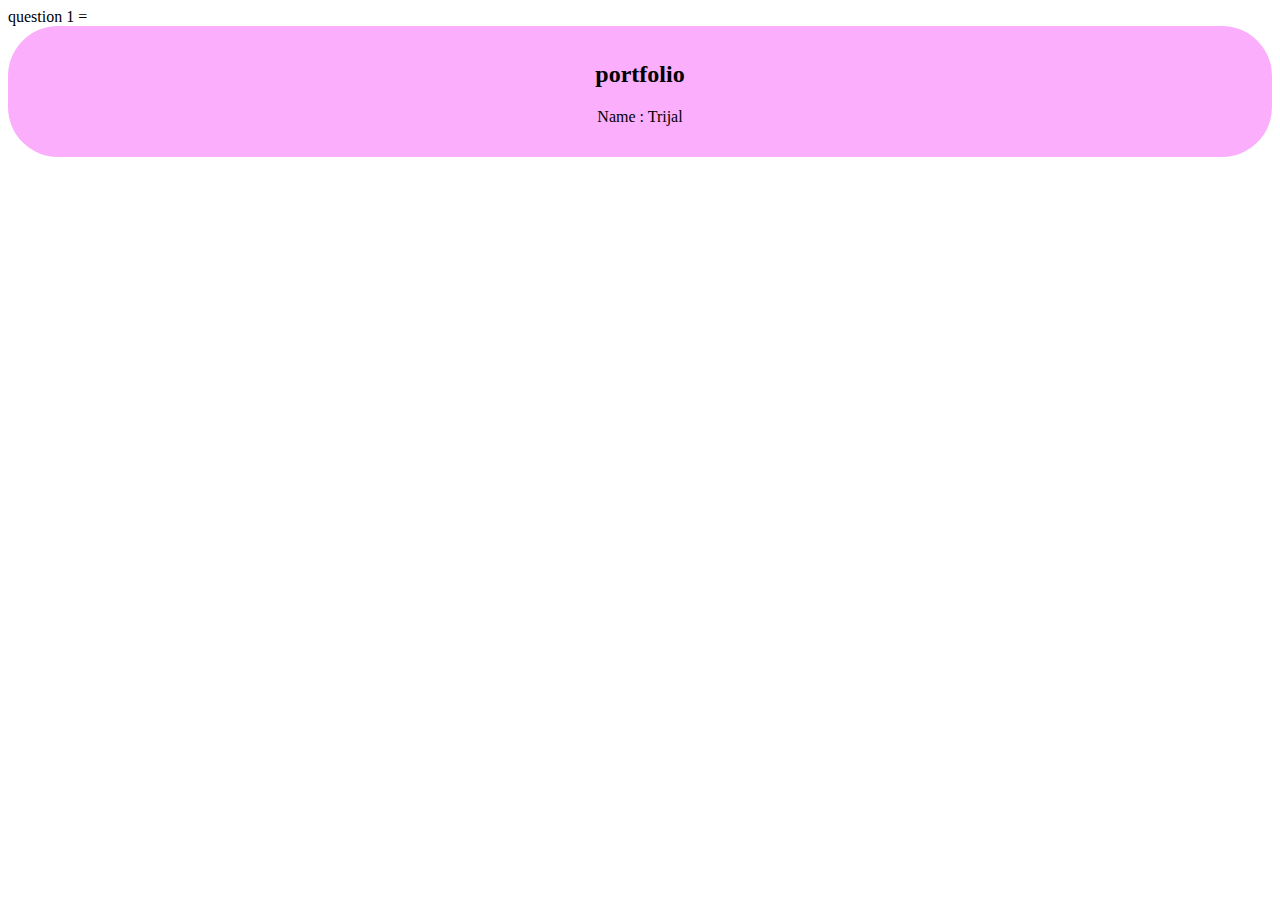
<file: tasks/js-TASK-1/index.html>
<!DOCTYPE html>
<html lang="en">
<head>
    <meta charset="UTF-8">
    <meta name="viewport" content="width=device-width, initial-scale=1.0">
    <title>Document</title>
</head>
<body>
    question 1 =




    <Task-1>
        <section id="profile">
            <h2>portfolio</h2>
            <p>Name : Trijal</p>
        </section>


    </Task-1>
    <script src="script.js"></script>
</body>
</html>
</file>
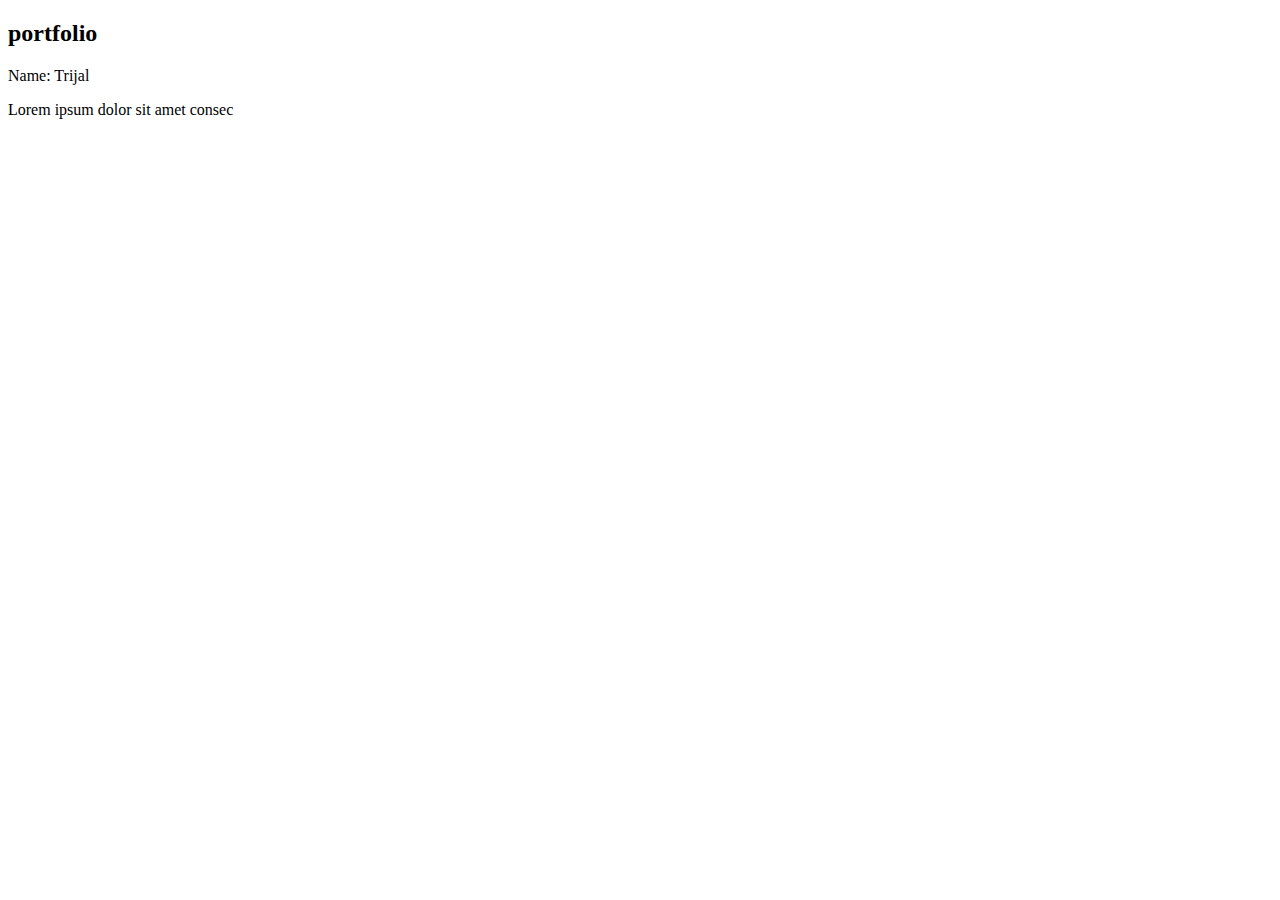
<file: tasks/task 4/index.html>
<!DOCTYPE html>
<html lang="en">
<head>
    <meta charset="UTF-8">
    <meta name="viewport" content="width=device-width, initial-scale=1.0">
    <title>Document</title>
</head>
<body>
    <Task-3>
        <section id="content">
            <h2>portfolio</h2>
            <p>Name: Trijal</p>
            <P>Lorem ipsum dolor sit amet consec</P>
        </section>



    </Task-3>
</body>
</html>
</file>
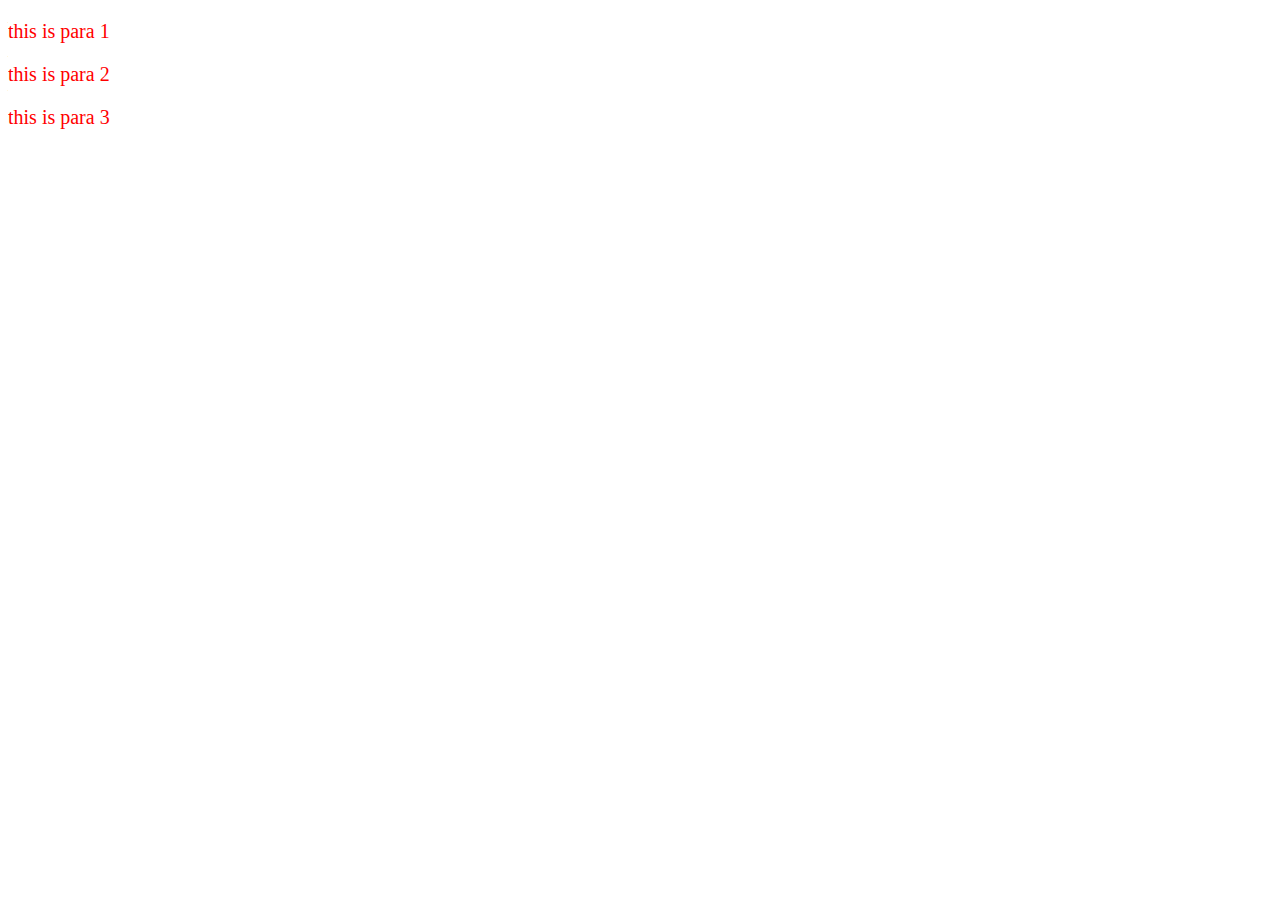
<file: tasks/task-2/index.html>
<!DOCTYPE html>
<html lang="en">
<head>
    <meta charset="UTF-8">
    <meta name="viewport" content="width=device-width, initial-scale=1.0">
    <title>Document</title>
</head>
<body>
    <Task-2>
        <p class="important">this is para 1 </p>
        <p class="important">this is para 2 </p>
        <p class="important">this is para 3 </p>
    </Task-2>


    <script src="script.js"></script>
</body>
</html>
</file>
<file: ASSIGNMENT 1/style.css>
* {
    margin: 0;
    padding: 0;
    box-sizing: border-box;
}

body {
    font-family: Arial, sans-serif;
    background: linear-gradient(1deg, #836cdf, #004d7d);
    min-height: 100vh;
    padding: 10px;
}

.dashboard {
    text-align: center;
    margin-bottom: 5px;
}

.dashboard h1 {
    color: #fff;
}

.main-content {
    display: grid;
    grid-template-columns: 1fr 2fr;
    gap: 10px;
    margin-bottom: 10px;
}

.form-section {
    background: white;
    border-radius: 20px;
    padding: 20px;
}

.form-section h2 {
    color: black;
    margin-bottom: 20px;
}

.formgroup {
    margin-bottom: 20px;
}

.formgroup label {
    display: block;
    margin-bottom: 6px;
    color: #333;
}

.formgroup input,
.formgroup select,
.formgroup textarea {
    width: 100%;
    padding: 10px;
    border-radius: 10px;
    border: 1px solid #ddd;
}

.btn-add {
    width: 100%;
    padding: 10px;
    border-radius: 10px;
    background: #112e9e;
    color: white;
    cursor: pointer;
}

.events-section {
    background: white;
    border-radius: 14px;
    padding: 22px;
    box-shadow: 0 8px 20px rgba(0,0,0,0.2);
}

.events-section h2 {
    text-align: center;
    color: black;
    margin-bottom: 20px;
}

.events-controls {
    display: flex;
    gap: 10px;
    margin-bottom: 20px;
}

.btn-control {
    flex: 1;
    padding: 10px;
    border: none;
    border-radius: 10px;
    background: #0b538bf5;
    color: white;
    cursor: pointer;
}

.event-card {
    background: #e8f4f8;
    border-radius: 10px;
    padding: 20px;
    margin-bottom: 14px;
    position: relative;
}

.del-btn {
    position: absolute;
    top: 10px;
    right: 10px;
    color: red;
    cursor: pointer;
    font-weight: bold;
}

.demo-section {
    background: white;
    border-radius: 10px;
    padding: 20px;
}

.key-display {
    margin-top: 10px;
    padding: 20px;
    border: 1px solid #ddd;
    border-radius: 10px;
    background: #f9f9f9;
}
</file>
